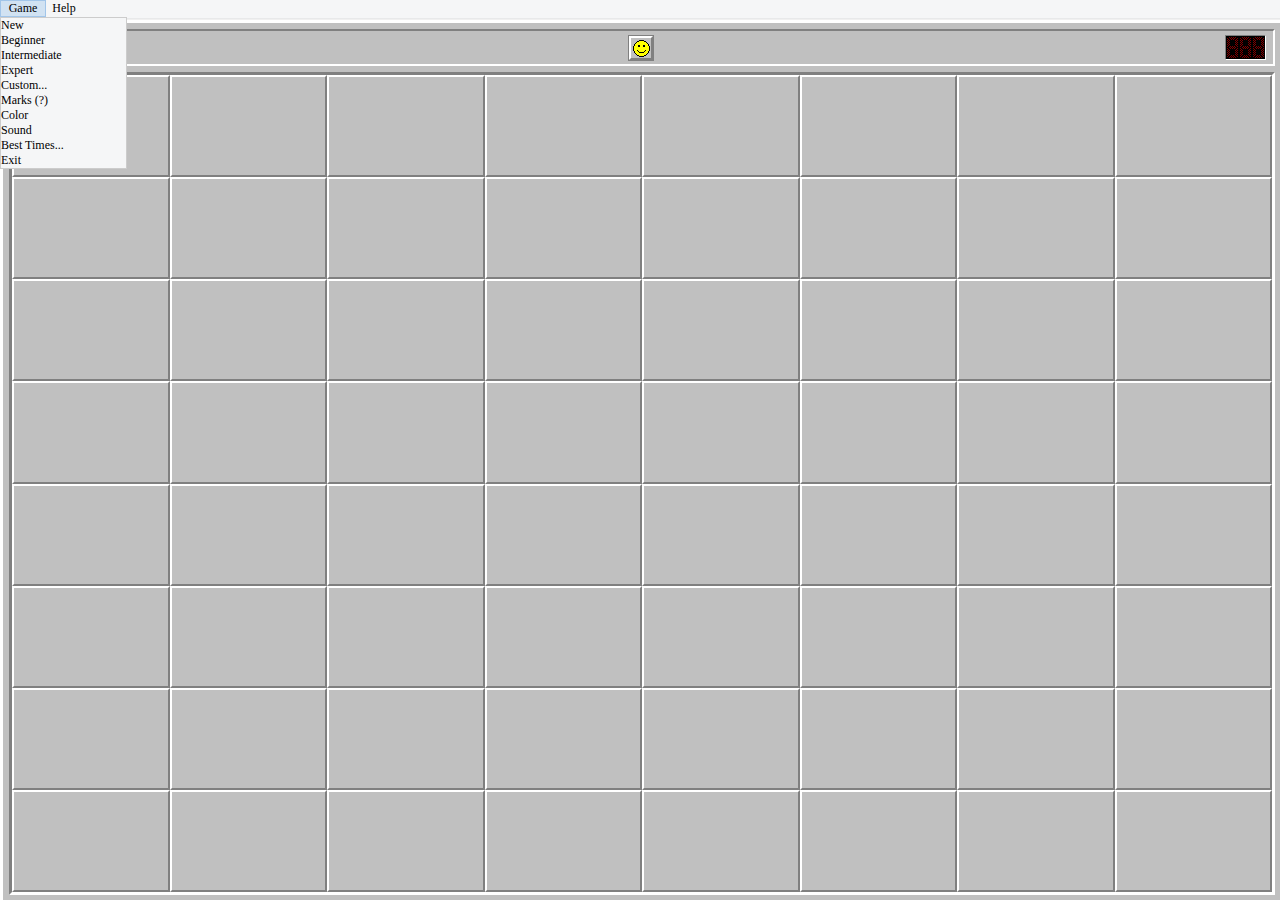
<file: index.html>
<!DOCTYPE HTML>
<html lang="en">
<head>
	<meta charset="utf-8" />
	<title>winmine.html</title>
	<meta name="viewport" content="width=device-width, initial-scale=1" />
	<link rel="stylesheet" href="css/style.css" />
	<script charset="utf-8" src="js/script.js"></script>
</head>
<body>
	<div class="file-menu-frame">
		<div class="file-menu">
			<div class="game-file-menu-frame">
				<div class="menu-game-button">Game</div>
				<div class="menu-game-container">
					<div>New</div>
					<div class="menu-item-separator"></div>
					<div>Beginner</div>
					<div>Intermediate</div>
					<div>Expert</div>
					<div>Custom...</div>
					<div class="menu-item-separator"></div>
					<div>Marks (?)</div>
					<div class="menu-item-disabled">Color</div>
					<div class="menu-item-disabled">Sound</div>
					<div class="menu-item-separator"></div>
					<div class="menu-item-disabled">Best Times...</div>
					<div class="menu-item-disabled">Exit</div>
				</div>
			</div>
			<div class="help-file-menu-frame">
				<div class="menu-help-button">Help</div>
				<div class="menu-help-container">
					<div class="menu-item-disabled">Contents</div>
					<div class="menu-item-separator"></div>
					<div class="menu-item-disabled">About Minesweeper...</div>
				</div>
			</div>
		</div>
	</div>
	<div class="game-window-frame">
		<div class="window-frame-top">
			<div class="scoreboard-frame">
				<div class="scoreboard">
					<div class="scoreboard-content">
						<div class="scoreboard-content-left">
							<div class="scoreboard-digits-container">
								<div id = "counter0" class="scoreboard-digit-panel"></div>
								<div id = "counter1" class="scoreboard-digit-panel"></div>
								<div id = "counter2" class="scoreboard-digit-panel"></div>
							</div>
						</div>
						<div class="scoreboard-content-middle">
							<div class="smiley-frame">
								<div class="smiley-container face-neutral"></div>
							</div>
						</div>
						<div class="scoreboard-content-right">
							<div class="scoreboard-digits-container">
								<div id="timer0" class="scoreboard-digit-panel"></div>
								<div id="timer1" class="scoreboard-digit-panel"></div>
								<div id="timer2" class="scoreboard-digit-panel"></div>
							</div>
						</div>
					</div>
				</div>
			</div>
		</div>
		<div class="window-frame-bottom">
			<div class="cell-container-frame">
				<div class="cell-container"></div>
			</div>
		</div>
	</div>
</body>
</html>
</file>
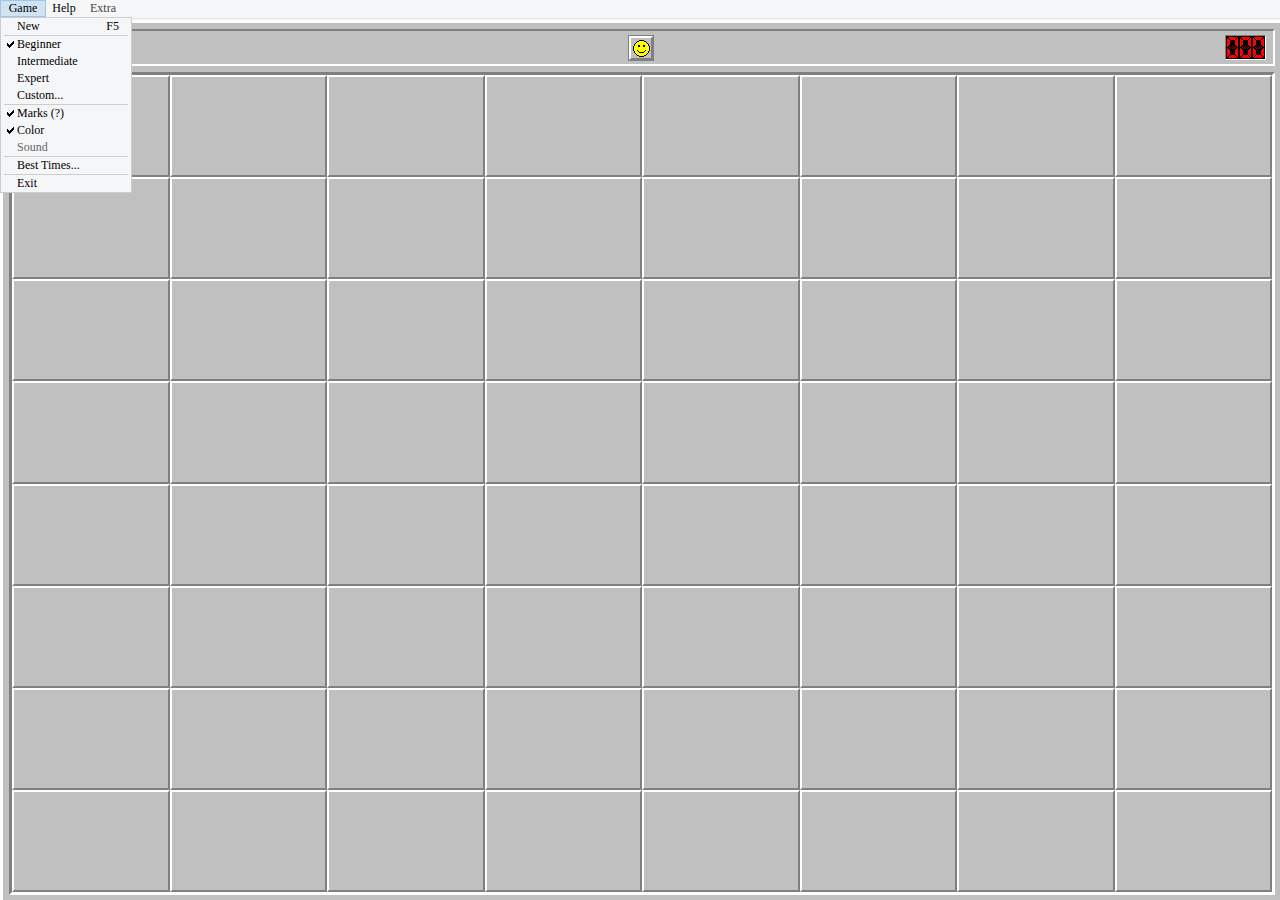
<file: source/index.html>
<!DOCTYPE HTML>
<html lang="en">
<head>
	<meta charset="utf-8"/>
	<!-- Created by Anthony Fucci (anthonyfucci.com) -->
	<title>winmine.html</title>
	<meta name="viewport" content="width=device-width, initial-scale=1"/>
	<meta name="description" content="winmine.html is a single-file HTML clone of the iconic Minesweeper game winmine.exe"/>
	<link rel="stylesheet" type="text/css" href="css/style.css"/>
	<script charset="utf-8" src="js/script.js"></script>
	<link rel="icon" type="image/svg+xml" href="data:image/svg+xml,%3C%3Fxml version='1.0' encoding='utf-8' %3F%3E %3Csvg baseProfile='full' version='1.1' height='16px' width='16px' xmlns='http://www.w3.org/2000/svg' xmlns:ev='http://www.w3.org/2001/xml-events' xmlns:xlink='http://www.w3.org/1999/xlink'%3E %3Cstyle type='text/css' %3E %3C!%5BCDATA%5B rect %7B height: 1px; width: 1px; %7D %5D%5D%3E %3C/style%3E %3Cdefs /%3E %3Crect fill='rgb(232,227,240)' x='7px' y='0px' /%3E %3Crect fill='rgb(166,158,206)' x='8px' y='0px' /%3E %3Crect fill='rgb(80,76,164)' x='2px' y='1px' /%3E %3Crect fill='rgb(162,160,205)' x='3px' y='1px' /%3E %3Crect fill='rgb(233,231,240)' x='5px' y='1px' /%3E %3Crect fill='rgb(215,211,231)' x='6px' y='1px' /%3E %3Crect fill='rgb(169,158,205)' x='7px' y='1px' /%3E %3Crect fill='rgb(80,76,164)' x='8px' y='1px' /%3E %3Crect fill='rgb(124,116,181)' x='9px' y='1px' /%3E %3Crect fill='rgb(157,148,197)' x='10px' y='1px' /%3E %3Crect fill='rgb(82,75,164)' x='12px' y='1px' /%3E %3Crect fill='rgb(100,91,170)' x='13px' y='1px' /%3E %3Crect fill='rgb(125,115,182)' x='2px' y='2px' /%3E %3Crect fill='rgb(80,76,164)' x='3px' y='2px' /%3E %3Crect fill='rgb(235,233,242)' x='4px' y='2px' /%3E %3Crect fill='rgb(243,241,246)' x='5px' y='2px' /%3E %3Crect fill='rgb(239,238,245)' x='6px' y='2px' /%3E %3Crect fill='rgb(180,170,211)' x='7px' y='2px' /%3E %3Crect fill='rgb(65,61,157)' x='8px' y='2px' /%3E %3Crect fill='rgb(46,53,145)' x='9px' y='2px' /%3E %3Crect fill='rgb(141,132,188)' x='10px' y='2px' /%3E %3Crect fill='rgb(124,114,181)' x='11px' y='2px' /%3E %3Crect fill='rgb(100,91,170)' x='12px' y='2px' /%3E %3Crect fill='rgb(26,34,139)' x='13px' y='2px' /%3E %3Crect fill='rgb(100,91,170)' x='14px' y='2px' /%3E %3Crect fill='rgb(125,115,182)' x='2px' y='3px' /%3E %3Crect fill='rgb(225,222,236)' x='3px' y='3px' /%3E %3Crect fill='rgb(243,241,246)' x='4px' y='3px' /%3E %3Crect fill='rgb(251,251,252)' x='5px' y='3px' /%3E %3Crect fill='rgb(240,238,244)' x='6px' y='3px' /%3E %3Crect fill='rgb(200,194,221)' x='7px' y='3px' /%3E %3Crect fill='rgb(152,148,198)' x='8px' y='3px' /%3E %3Crect fill='rgb(184,176,211)' x='9px' y='3px' /%3E %3Crect fill='rgb(152,142,194)' x='10px' y='3px' /%3E %3Crect fill='rgb(124,114,181)' x='11px' y='3px' /%3E %3Crect fill='rgb(103,94,172)' x='12px' y='3px' /%3E %3Crect fill='rgb(56,60,156)' x='13px' y='3px' /%3E %3Crect fill='rgb(206,202,223)' x='2px' y='4px' /%3E %3Crect fill='rgb(219,215,231)' x='3px' y='4px' /%3E %3Crect fill='rgb(233,231,241)' x='4px' y='4px' /%3E %3Crect fill='rgb(239,237,243)' x='5px' y='4px' /%3E %3Crect fill='rgb(233,230,240)' x='6px' y='4px' /%3E %3Crect fill='rgb(218,214,230)' x='7px' y='4px' /%3E %3Crect fill='rgb(204,199,221)' x='8px' y='4px' /%3E %3Crect fill='rgb(172,163,204)' x='9px' y='4px' /%3E %3Crect fill='rgb(149,140,193)' x='10px' y='4px' /%3E %3Crect fill='rgb(124,114,181)' x='11px' y='4px' /%3E %3Crect fill='rgb(102,92,171)' x='12px' y='4px' /%3E %3Crect fill='rgb(82,75,164)' x='13px' y='4px' /%3E %3Crect fill='rgb(204,198,224)' x='1px' y='5px' /%3E %3Crect fill='rgb(196,190,217)' x='2px' y='5px' /%3E %3Crect fill='rgb(211,206,226)' x='3px' y='5px' /%3E %3Crect fill='rgb(219,215,231)' x='4px' y='5px' /%3E %3Crect fill='rgb(222,218,233)' x='5px' y='5px' /%3E %3Crect fill='rgb(217,213,229)' x='6px' y='5px' /%3E %3Crect fill='rgb(208,204,225)' x='7px' y='5px' /%3E %3Crect fill='rgb(191,185,215)' x='8px' y='5px' /%3E %3Crect fill='rgb(161,152,199)' x='9px' y='5px' /%3E %3Crect fill='rgb(140,131,189)' x='10px' y='5px' /%3E %3Crect fill='rgb(121,111,179)' x='11px' y='5px' /%3E %3Crect fill='rgb(94,85,168)' x='12px' y='5px' /%3E %3Crect fill='rgb(82,75,164)' x='13px' y='5px' /%3E %3Crect fill='rgb(82,75,164)' x='14px' y='5px' /%3E %3Crect fill='rgb(171,163,206)' x='1px' y='6px' /%3E %3Crect fill='rgb(190,183,215)' x='2px' y='6px' /%3E %3Crect fill='rgb(195,189,218)' x='3px' y='6px' /%3E %3Crect fill='rgb(206,200,222)' x='4px' y='6px' /%3E %3Crect fill='rgb(207,201,222)' x='5px' y='6px' /%3E %3Crect fill='rgb(204,199,221)' x='6px' y='6px' /%3E %3Crect fill='rgb(178,169,208)' x='7px' y='6px' /%3E %3Crect fill='rgb(146,137,192)' x='8px' y='6px' /%3E %3Crect fill='rgb(152,142,194)' x='9px' y='6px' /%3E %3Crect fill='rgb(126,117,183)' x='10px' y='6px' /%3E %3Crect fill='rgb(110,100,175)' x='11px' y='6px' /%3E %3Crect fill='rgb(93,86,169)' x='12px' y='6px' /%3E %3Crect fill='rgb(82,75,164)' x='13px' y='6px' /%3E %3Crect fill='rgb(82,75,164)' x='14px' y='6px' /%3E %3Crect fill='rgb(199,191,222)' x='0px' y='7px' /%3E %3Crect fill='rgb(123,114,184)' x='1px' y='7px' /%3E %3Crect fill='rgb(126,116,184)' x='2px' y='7px' /%3E %3Crect fill='rgb(147,139,194)' x='3px' y='7px' /%3E %3Crect fill='rgb(174,166,206)' x='4px' y='7px' /%3E %3Crect fill='rgb(184,176,211)' x='5px' y='7px' /%3E %3Crect fill='rgb(164,155,201)' x='6px' y='7px' /%3E %3Crect fill='rgb(205,197,224)' x='7px' y='7px' /%3E %3Crect fill='rgb(100,94,172)' x='8px' y='7px' /%3E %3Crect fill='rgb(95,93,171)' x='9px' y='7px' /%3E %3Crect fill='rgb(118,109,179)' x='10px' y='7px' /%3E %3Crect fill='rgb(97,87,169)' x='11px' y='7px' /%3E %3Crect fill='rgb(82,75,164)' x='12px' y='7px' /%3E %3Crect fill='rgb(82,75,164)' x='13px' y='7px' /%3E %3Crect fill='rgb(82,75,164)' x='14px' y='7px' /%3E %3Crect fill='rgb(39,42,146)' x='15px' y='7px' /%3E %3Crect fill='rgb(98,96,174)' x='0px' y='8px' /%3E %3Crect fill='rgb(46,49,149)' x='1px' y='8px' /%3E %3Crect fill='rgb(52,50,152)' x='2px' y='8px' /%3E %3Crect fill='rgb(79,77,163)' x='3px' y='8px' /%3E %3Crect fill='rgb(152,142,194)' x='4px' y='8px' /%3E %3Crect fill='rgb(152,142,194)' x='5px' y='8px' /%3E %3Crect fill='rgb(141,132,190)' x='6px' y='8px' /%3E %3Crect fill='rgb(90,85,168)' x='7px' y='8px' /%3E %3Crect fill='rgb(43,46,147)' x='8px' y='8px' /%3E %3Crect fill='rgb(32,38,141)' x='9px' y='8px' /%3E %3Crect fill='rgb(99,89,170)' x='10px' y='8px' /%3E %3Crect fill='rgb(76,69,161)' x='11px' y='8px' /%3E %3Crect fill='rgb(60,55,154)' x='12px' y='8px' /%3E %3Crect fill='rgb(55,52,153)' x='13px' y='8px' /%3E %3Crect fill='rgb(26,32,139)' x='14px' y='8px' /%3E %3Crect fill='rgb(88,98,171)' x='15px' y='8px' /%3E %3Crect fill='rgb(100,91,170)' x='1px' y='9px' /%3E %3Crect fill='rgb(43,43,146)' x='2px' y='9px' /%3E %3Crect fill='rgb(45,45,148)' x='3px' y='9px' /%3E %3Crect fill='rgb(124,114,181)' x='4px' y='9px' /%3E %3Crect fill='rgb(124,114,181)' x='5px' y='9px' /%3E %3Crect fill='rgb(124,114,181)' x='6px' y='9px' /%3E %3Crect fill='rgb(84,78,164)' x='7px' y='9px' /%3E %3Crect fill='rgb(39,39,145)' x='8px' y='9px' /%3E %3Crect fill='rgb(39,39,145)' x='9px' y='9px' /%3E %3Crect fill='rgb(63,58,156)' x='10px' y='9px' /%3E %3Crect fill='rgb(61,56,155)' x='11px' y='9px' /%3E %3Crect fill='rgb(46,44,147)' x='12px' y='9px' /%3E %3Crect fill='rgb(30,34,139)' x='13px' y='9px' /%3E %3Crect fill='rgb(30,34,139)' x='14px' y='9px' /%3E %3Crect fill='rgb(74,67,160)' x='2px' y='10px' /%3E %3Crect fill='rgb(71,64,160)' x='3px' y='10px' /%3E %3Crect fill='rgb(97,87,169)' x='4px' y='10px' /%3E %3Crect fill='rgb(97,87,169)' x='5px' y='10px' /%3E %3Crect fill='rgb(97,87,169)' x='6px' y='10px' /%3E %3Crect fill='rgb(94,85,168)' x='7px' y='10px' /%3E %3Crect fill='rgb(68,62,159)' x='8px' y='10px' /%3E %3Crect fill='rgb(62,57,156)' x='9px' y='10px' /%3E %3Crect fill='rgb(60,55,154)' x='10px' y='10px' /%3E %3Crect fill='rgb(47,45,148)' x='11px' y='10px' /%3E %3Crect fill='rgb(31,35,140)' x='12px' y='10px' /%3E %3Crect fill='rgb(25,32,137)' x='13px' y='10px' /%3E %3Crect fill='rgb(30,34,139)' x='14px' y='10px' /%3E %3Crect fill='rgb(62,57,156)' x='2px' y='11px' /%3E %3Crect fill='rgb(62,57,156)' x='3px' y='11px' /%3E %3Crect fill='rgb(71,64,160)' x='4px' y='11px' /%3E %3Crect fill='rgb(71,64,160)' x='5px' y='11px' /%3E %3Crect fill='rgb(68,62,159)' x='6px' y='11px' /%3E %3Crect fill='rgb(62,57,156)' x='7px' y='11px' /%3E %3Crect fill='rgb(60,55,154)' x='8px' y='11px' /%3E %3Crect fill='rgb(53,49,151)' x='9px' y='11px' /%3E %3Crect fill='rgb(39,39,145)' x='10px' y='11px' /%3E %3Crect fill='rgb(29,34,140)' x='11px' y='11px' /%3E %3Crect fill='rgb(25,32,137)' x='12px' y='11px' /%3E %3Crect fill='rgb(41,53,147)' x='13px' y='11px' /%3E %3Crect fill='rgb(98,93,171)' x='2px' y='12px' /%3E %3Crect fill='rgb(43,43,147)' x='3px' y='12px' /%3E %3Crect fill='rgb(50,47,150)' x='4px' y='12px' /%3E %3Crect fill='rgb(50,47,150)' x='5px' y='12px' /%3E %3Crect fill='rgb(50,47,150)' x='6px' y='12px' /%3E %3Crect fill='rgb(65,61,157)' x='7px' y='12px' /%3E %3Crect fill='rgb(63,58,155)' x='8px' y='12px' /%3E %3Crect fill='rgb(32,35,140)' x='9px' y='12px' /%3E %3Crect fill='rgb(28,33,139)' x='10px' y='12px' /%3E %3Crect fill='rgb(19,28,135)' x='11px' y='12px' /%3E %3Crect fill='rgb(9,23,131)' x='12px' y='12px' /%3E %3Crect fill='rgb(40,48,146)' x='13px' y='12px' /%3E %3Crect fill='rgb(16,38,136)' x='2px' y='13px' /%3E %3Crect fill='rgb(16,38,136)' x='3px' y='13px' /%3E %3Crect fill='rgb(11,25,131)' x='4px' y='13px' /%3E %3Crect fill='rgb(28,33,139)' x='5px' y='13px' /%3E %3Crect fill='rgb(49,52,148)' x='6px' y='13px' /%3E %3Crect fill='rgb(85,89,168)' x='7px' y='13px' /%3E %3Crect fill='rgb(65,61,157)' x='8px' y='13px' /%3E %3Crect fill='rgb(20,28,136)' x='9px' y='13px' /%3E %3Crect fill='rgb(11,25,131)' x='10px' y='13px' /%3E %3Crect fill='rgb(11,25,131)' x='11px' y='13px' /%3E %3Crect fill='rgb(40,48,146)' x='12px' y='13px' /%3E %3Crect fill='rgb(32,43,141)' x='13px' y='13px' /%3E %3Crect fill='rgb(85,89,168)' x='6px' y='14px' /%3E %3Crect fill='rgb(158,148,198)' x='7px' y='14px' /%3E %3Crect fill='rgb(69,64,158)' x='8px' y='14px' /%3E %3Crect fill='rgb(30,34,139)' x='9px' y='14px' /%3E %3Crect fill='rgb(85,89,168)' x='7px' y='15px' /%3E %3Crect fill='rgb(85,89,168)' x='8px' y='15px' /%3E %3C/svg%3E"/>
</head>
<body>
	<div class="file-menu-frame">
		<div class="file-menu">
			<div class="game-file-menu-frame">
				<div class="menu-game-button">Game</div>
				<div class="menu-game-container">
					<div class="menu-item" data-name="New">New<div>F5</div></div>
					<div class="menu-item-separator"></div>
					<div class="menu-item" data-name="Beginner">Beginner</div>
					<div class="menu-item" data-name="Intermediate">Intermediate</div>
					<div class="menu-item" data-name="Expert">Expert</div>
					<div class="menu-item" data-name="Custom...">Custom...</div>
					<div class="menu-item-separator"></div>
					<div class="menu-item" data-name="Marks (?)">Marks (?)</div>
					<div class="menu-item" data-name="Color">Color</div>
					<div class="menu-item menu-item-disabled" data-name="Sound">Sound</div>
					<div class="menu-item-separator"></div>
					<div class="menu-item" data-name="Best Times...">Best Times...</div>
					<div class="menu-item-separator"></div>
					<div class="menu-item" data-name="Exit">Exit</div>
				</div>
			</div>
			<div class="help-file-menu-frame">
				<div class="menu-help-button">Help</div>
				<div class="menu-help-container">
					<div class="menu-item" data-name="Contents">Contents</div>
					<div class="menu-item-separator"></div>
					<div class="menu-item" data-name="About Minesweeper...">About Minesweeper...</div>
					<div class="menu-item-separator"></div>
					<div class="menu-item" data-name="Extra Menu*">Extra Menu*</div>
				</div>
			</div>
			<div class="extra-menu-frame">
				<div class="menu-extra-button">Extra</div>
				<div class="menu-extra-container">
					<div class="menu-item" data-name="Game History">Game History</div>
					<div class="menu-item-separator"></div>
					<div class="menu-item" data-name="Settings">Settings</div>
				</div>
			</div>
			<div class="extra-replay-menu-frame">
				<div class="menu-opener-frame">
					<div class="menu-opener-item">≡</div>
				</div>
				<div class="replay-menu-frame">
					<div class="replay-menu-container">
						<div class="replay-menu-item" data-replay-menu="play-pause-button" title="Play"><span class="color-red">ǁ</span><span>►</span></div>
						<div class="replay-menu-item" data-replay-menu="play-again-button" title="Replay board">🖱️</div>
						<div class="replay-menu-item" data-replay-menu="stats-button" title="View stats">%</div>
					</div>
				</div>
				<div class="is-prev-game-menu-frame">
					<div class="is-prev-game-menu-container">
						<div class="is-prev-game-menu-item" data-is-prev-game-menu="try-again-button" title="Try again">⟳</div>
					</div>
				</div>
			</div>
			<div class="game-over-stats-frame">
				<div class="game-over-stats">
					<table aria-describedby="game stats">
						<tbody></tbody>
					</table>					
				</div>
			</div>
			<div class="feature-content-frame">
				<div class="feature-content">
					<div class="content-custom-game">
						<div class="content-custom-game-header">Custom Field</div>
						<div class="content-custom-game-settings">
							<div>
								<div>Height:</div><div><input type="number" min="4" max="999" class="custom-game-field"></div>
								<div>Width:</div><div><input type="number" min="4" max="999" class="custom-game-field"></div>
								<div>Mines:</div><div><input type="number" min="1" max="9999" class="custom-game-field"></div>
							</div>
						</div>
						<div class="content-custom-game-buttons"><button>OK</button><button>Cancel</button></div>
					</div>
					<div class="content-best-times">
						<div class="content-best-times-header">Fastest Mine Sweepers</div>
						<div class="content-best-times-table-container"><div class="content-best-times-table"></div></div>
						<div class="content-best-times-buttons">
							<div><button>Reset Scores</button><button>OK</button></div>
						</div>
					</div>
					<div class="content-best-time-game">
						<div class="content-best-time-game-header"></div>
						<div class="content-best-time-game-input"><input type="text" value="Anonymous"></div>
						<div class="content-best-time-game-buttons">
							<button>OK</button>
						</div>
					</div>
					<div class="content-about">
						<div class="content-escape-button-wrap"><div class="content-escape-button">x</div></div>
						<div class="content-about-header">About Minesweeper</div>
						<div class="content-about-icon-section"></div>
						<div class="content-about-text-section">Microsoft ® Minesweeper <br>Version 5.2 <br>Copyright © 1985-2005 Microsoft Corporation <br>by Robert Donner and Curt Johnson <br><br><br><br><hr>This clone of the iconic Windows Minesweeper game is free art created by <a href="https://anthonyfucci.com">Anthony Fucci</a></div>
					</div>
					<div class="content-help-contents">
						<div class="content-escape-button-wrap"><div class="content-escape-button">x</div></div>
						<div class="content-help-contents-toc">
							<div>📖 Minesweeper</div>
							<div data-class-toggle="content-help-minesweeper-overview" class="text-decoration-underline">📄 Minesweeper overview</div>
							<div data-class-toggle="content-help-to-play-minesweeper">❔ Play Minesweeper</div>
							<div data-class-toggle="content-help-to-customize">❔ Customize the playing field</div>
							<div data-class-toggle="content-help-strategies">📄 Strategies and tips</div>
						</div>
						<div class="content-help-contents-body">
							<div class="content-help-minesweeper-overview"><div>Minesweeper overview</div><div>The object of Minesweeper is to locate all the mines as quickly as possible without uncovering any of them. If you uncover a mine, you lose the game.</div></div>
							<div class="content-help-to-play-minesweeper display-none"><div>To play Minesweeper</div><div><ol><li>On the <strong>Game</strong> menu, click <strong>New</strong>.</li><li>To start the timer, click any square on the playing field.</li></ol><br>🗒 <strong>Notes</strong><br><ul><li>You can uncover a square by clicking it. If you uncover a mine, you lose the game.</li><li>If a number appears on a square, it indicates how many mines are in the eight squares that surround the numbered one.</li><li>To mark a square you suspect contains a mine, right-click it.</li><li>The game area consists of the playing field, a mine counter, and a timer.</li></ul></div></div>
							<div class="content-help-to-customize display-none"><div>To customize the playing field</div><div><ol><li>On the <strong>Game</strong> menu, click <strong>Custom</strong>.</li><li>Customize the size of the field by specifying the number of squares to display vertically and horizontally, and specify the number of mines to place on the field.</li></ol></div></div>
							<div class="content-help-strategies display-none"><div>Strategies and tips</div><div><ul><li>If you are uncertain about a square, right-click it twice to mark it with a question mark (?). Later, you can either mark the square as a mine or remove the markings by right-clicking the square again once or twice.</li><li>If you have marked all the mines around a numbered square, you can uncover the remaining squares around it by clicking the numbered square with the left and right mouse buttons simultaneously. If not all mines surrounding the numbered square have been marked, the remaining covered or unmarked squares will appear to be depressed (or flash) when the numbered square is clicked with both buttons simultaneously.</li><li>Look for common patters in numbers, which often indicate a corresponding pattern of mines. For example, the pattern 2-3-2 at the edge of a group of uncovered squares indicates a row of three mines next to the three numbers.</li></ul></div></div>
						</div>
					</div>
					<div class="content-game-history">
						<div class="content-escape-button-wrap"><div class="content-escape-button">x</div></div>
						<div class="content-game-history-header">
							<div class="content-game-history-header-select-label">Game History</div>
							<select class="content-game-history-select">
								<option value="8x8/10">8x8/10 &nbsp;&nbsp;&nbsp;Beg</option>
								<option value="16x16/40">16x16/40 &nbsp;Int</option>
								<option value="16x30/99">16x30/99 &nbsp;Exp</option>
								<option disabled="disabled">─────────────</option>
								<option value="losses">Recent Losses</option>
								<option disabled="disabled">─────────────</option>
								<option value="all">All Boards</option>
							</select>
							<div class="content-game-history-icons-wrap">
								<div data-game-history-action="game-history-save" title="Save game history to csv">🖫</div>
								<input type="file" accept=".csv" class="game-history-import-input">
								<div data-game-history-action="game-history-import" title="Import game history from csv">🗁</div>
								<div data-game-history-action="game-history-delete" title="Delete game history">🗑</div>
							</div>
						</div>
						<div class="content-game-history-delete">
							<div data-game-delete-action="game-delete-cancel"><span>Cancel</span></div>
							<div data-game-delete-action="game-delete-board"><span>Delete every <span></span> game</span></div>
							<div data-game-delete-action="game-delete-every-board"><span>*Delete all board game history</span></div>
						</div>
						<div class="content-game-history-context">
							<div>🎮 Play it again</div>
							<div>🎥 Watch it back</div>
						</div>
						<div class="content-game-history-no-history">No game data available</div>
						<div class="content-game-history-table">
							<table aria-describedby="game history">
								<thead>
									<tr>
										<th scope="col" rowspan="2">Board</th>
										<th scope="col" rowspan="2">3BV</th>
										<th scope="col" rowspan="2">Time</th>
										<th scope="col" rowspan="2">Date</th>
										<th scope="colgroup" colspan="2">Performance</th>
									</tr>
									<tr>
										<th scope="col">3BV/s</th>
										<th scope="col">RQP</th>
									</tr>
								</thead>
								<tbody></tbody>
							</table>
						</div>
					</div>
					<div class="content-settings">
						<div class="content-escape-button-wrap"><div class="content-escape-button">x</div></div>
						<div class="content-settings-header">Settings</div>
						<div class="content-settings-item-separator"></div>
						<div class="content-settings-item-label">Beginner Board Size</div>
						<div class="content-settings-item-body">
							<div>
								<input type="radio" id="8x8/10" name="board" value="8,8,10">
								<label for="8x8/10" title="default">8x8</label>
							</div>
							<div>
								<input type="radio" id="9x9/10" name="board" value="9,9,10">
								<label for="9x9/10">9x9</label>
							</div>
						</div>
						<div class="content-settings-item-separator"></div>
						<div class="content-settings-item-label">Cell Size</div>
						<div class="content-settings-item-body content-settings-cell-size">
							<div><div title="16px is the default">Height:</div><div><input type="number" min="4" max="99" placeholder="16" class="content-settings-cell-size-input"> px</div></div>
							<div><div title="16px is the default">Width:</div><div><input type="number" min="4" max="99" placeholder="16" class="content-settings-cell-size-input"> px</div></div>
						</div>
						<div class="content-settings-item-separator"></div>
						<div class="content-settings-item-label" title="Default name to save with games">Player Name</div>
						<div class="content-settings-item-body">
							<div><input type="text" placeholder="Anonymous" class="content-settings-default-name-input"></div>
						</div>
						<div class="content-settings-item-separator"></div>
						<div class="content-settings-item-label" title="">Public API</div>
						<div class="content-settings-item-body">
							<div><input type="text" placeholder="ex: minesweeper.win/api" class="content-settings-api-url" title="URL of web api accepting game history data. Clear the field to disable. URLs are forced https unless localhost."></div>
						</div>
						<br><br>
						<div class="content-settings-item-separator"></div>
						<div>
							Is there a setting or feature you want to see? <a href="https://github.com/areasoft/winmine.html">This project is public.</a>
						</div>
					</div>
				</div>
			</div>
		</div>
	</div>
	<div class="game-window-frame">
		<div class="window-frame-top">
			<div class="scoreboard-frame">
				<div class="scoreboard">
					<div class="scoreboard-content">
						<div class="scoreboard-content-left">
							<div class="scoreboard-digits-container">
								<div id="counter0" class="scoreboard-digit-panel"></div>
								<div id="counter1" class="scoreboard-digit-panel"></div>
								<div id="counter2" class="scoreboard-digit-panel"></div>
							</div>
						</div>
						<div class="scoreboard-content-middle">
							<div class="smiley-frame">
								<div class="smiley-container face-neutral"></div>
							</div>
						</div>
						<div class="scoreboard-content-right">
							<div class="scoreboard-digits-container">
								<div id="timer0" class="scoreboard-digit-panel"></div>
								<div id="timer1" class="scoreboard-digit-panel"></div>
								<div id="timer2" class="scoreboard-digit-panel"></div>
							</div>
						</div>
					</div>
				</div>
			</div>
		</div>
		<div class="window-frame-bottom">
			<div class="cell-container-frame">
				<div class="cell-container"></div>
			</div>
		</div>
	</div>
</body>
</html>
</file>
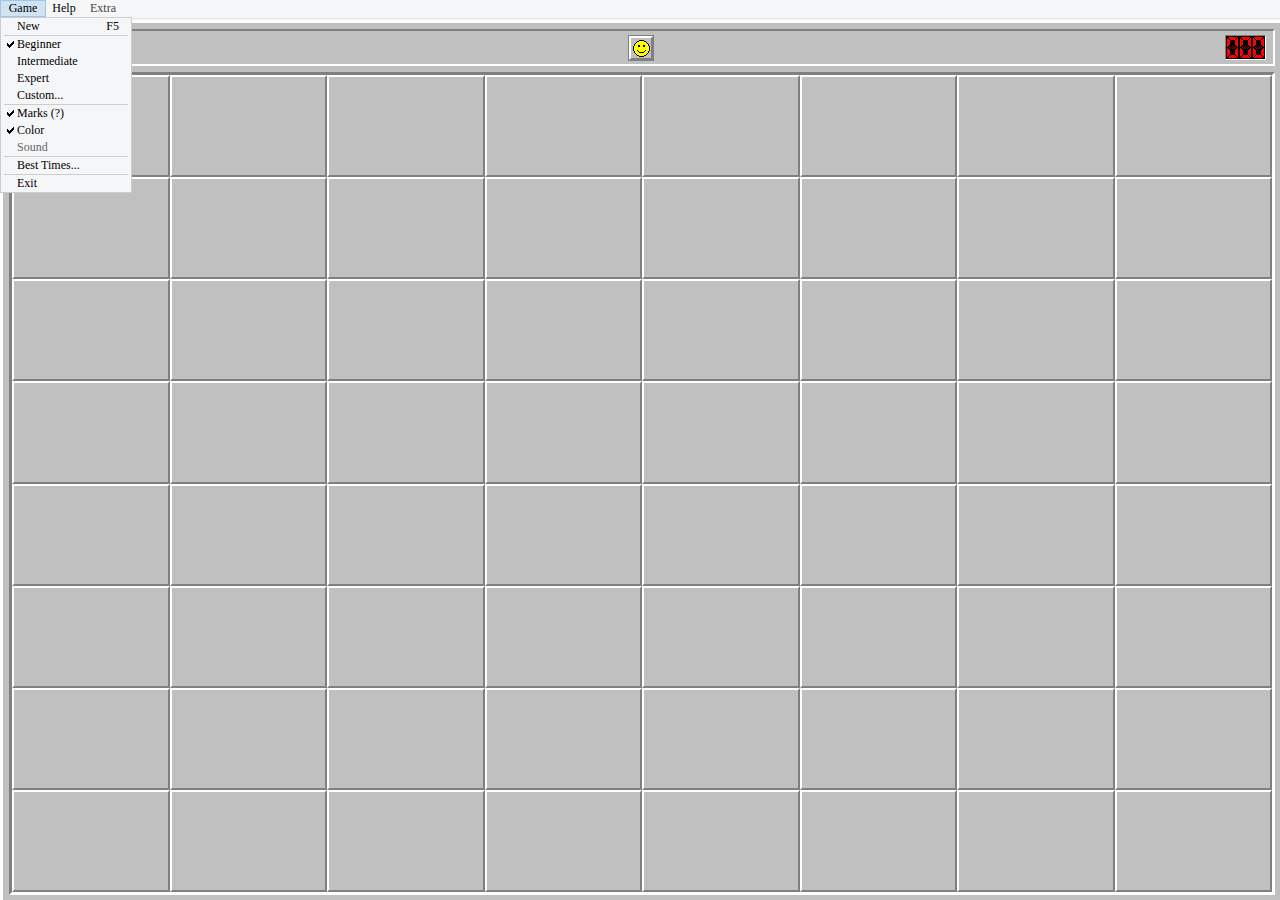
<file: winmine.html>
<!DOCTYPE HTML>
<html lang="en">
<head>
	<meta charset="utf-8"/>
	<!-- Created by Anthony Fucci (anthonyfucci.com) -->
	<title>winmine.html</title>
	<meta name="version" content="2021-10-04 01:23">
	<meta name="viewport" content="width=device-width, initial-scale=1"/>
	<meta name="description" content="winmine.html is a single-file HTML clone of the iconic Minesweeper game winmine.exe"/>
	<style> html, body { overflow: hidden; height: 100vh; width: 100vw; margin: 0; cursor: default; }  .file-menu-frame { border-bottom: 1px solid rgba(240,240,240); z-index: 200; position: sticky;  } .file-menu { height: 18px; width: 100vw; font-size: 0;  border-bottom: 1px solid rgba(232,233,234); background-color: rgba(245,246,247); }  .game-file-menu-frame { width: 44px; display: inline-block; } .help-file-menu-frame { width: 38px; display: inline-block; } .extra-menu-frame { width: 40px; color: #444444; display: none; } .game-file-menu-frame:hover .menu-game-button, .help-file-menu-frame:hover .menu-help-button, .extra-menu-frame:hover .menu-extra-button { background-color: rgba(209, 226, 242); border: 1px solid rgba(161,197,233); } .menu-game-button, .menu-help-button, .menu-extra-button { font-family: 'Segoe UI'; font-size: 9pt; width: 100%; text-align: center; border: 1px solid transparent; } .menu-game-button:hover + div, .menu-game-container:hover, .menu-help-button:hover + div, .menu-help-container:hover, .menu-extra-button:hover + div, .menu-extra-container:hover { display: inline-block !important; background-color: rgba(245,246,247); position: absolute; } .menu-container-top { z-index: 1; } .menu-game-container, .menu-help-container, .menu-extra-container { display: none; width: 130px;  background-color: rgba(245,246,247); border: 1px solid rgba(204,204,204); } .menu-help-container { max-width: calc(100vw - 46px); width: 140px; } .menu-extra-container { max-width: calc(100vw - 84px); } .menu-item[data-name=New] > div { float: right; padding-right: 4px; } .menu-item { font-family: 'Segoe UI'; font-size: 9pt; padding: 1px 8px 1px 16px; color: #000000; } .menu-item:hover { background-color: rgba(209, 226, 242); } .menu-item-separator { height: 1px; background-color: #cccccc; margin: 0px 3px 0px 3px; } .menu-item-disabled { color: #666666; } .menu-mark { background-image: url("data:image/svg+xml,%3Csvg xmlns='http://www.w3.org/2000/svg' xmlns:xlink='http://www.w3.org/1999/xlink' preserveAspectRatio='xMidYMid meet' width='7' height='7'%3E%3Cstyle%3E%3C!%5BCDATA%5B.B%7Bfill-opacity:0%7D%5D%5D%3E%3C/style%3E%3Cdefs%3E%3Cpath d='M1 4h3v2H1V4z' id='A'/%3E%3Cpath d='M0 3h2v2H0V3z' id='B'/%3E%3Cpath d='M2 4h1v3H2V4z' id='C'/%3E%3Cpath d='M0 2h1v3H0V2z' id='D'/%3E%3Cpath d='M3 3h2v2H3V3z' id='E'/%3E%3Cpath d='M4 2h2v2H4V2z' id='F'/%3E%3Cpath d='M5 1h2v2H5V1z' id='G'/%3E%3Cpath d='M6 0h1v3H6V0z' id='H'/%3E%3C/defs%3E%3Cuse xlink:href='%23A'/%3E%3Cuse xlink:href='%23A' class='B'/%3E%3Cuse xlink:href='%23B'/%3E%3Cuse xlink:href='%23B' class='B'/%3E%3Cuse xlink:href='%23C'/%3E%3Cuse xlink:href='%23C' class='B'/%3E%3Cuse xlink:href='%23D'/%3E%3Cuse xlink:href='%23D' class='B'/%3E%3Cuse xlink:href='%23E'/%3E%3Cuse xlink:href='%23E' class='B'/%3E%3Cuse xlink:href='%23F'/%3E%3Cuse xlink:href='%23F' class='B'/%3E%3Cuse xlink:href='%23G'/%3E%3Cuse xlink:href='%23G' class='B'/%3E%3Cuse xlink:href='%23H'/%3E%3Cuse xlink:href='%23H' class='B'/%3E%3C/svg%3E"); background-repeat: no-repeat; background-position: 6px 50%; } .file-menu { white-space: nowrap; } .game-file-menu-frame, .help-file-menu-frame, .extra-menu-frame, .feature-content-frame { white-space: normal; } .extra-replay-menu-frame, .replay-menu-frame, .is-prev-game-menu-frame, .menu-opener-frame { position: fixed; right: 0px; display: none; font-size: 0; height: 16px; white-space: nowrap; } .replay-menu-frame-enabled, .is-prev-game-menu-frame-enabled, .menu-opener-frame-enabled { display: inline-block; } .replay-menu-container, .is-prev-game-menu-container { } .replay-menu-item, .is-prev-game-menu-item, .menu-opener-item { display: inline-block; font-family: 'Segoe UI'; font-size: 9pt; padding-right: 2px; padding-bottom: 1px; padding-left: 2px; padding-top: 1px; } .replay-menu-item { font-family: 'Arial'; vertical-align: top; min-height: 16px; } .replay-menu-item:hover, .is-prev-game-menu-item:hover { background-color: rgba(209, 226, 242); } .replay-menu-item-enabled { background-color: rgba(209, 226, 242); } .replay-menu-item[data-replay-menu="stats-button"] { padding-right: 4px; padding-left: 2px; } .replay-menu-item[data-replay-menu="play-pause-button"] { padding-left: 4px; padding-right: 3px; } .replay-menu-item[data-replay-menu="play-pause-button"] span:first-child { font-weight: bold; } .color-red { color: rgba(255, 0, 0, .8); } .replay-mode-html-body-overlay { display: none; position: absolute; width: calc(100vw - 4px); height: calc(100vh - 4px); border: 2px solid rgba(255, 0, 0, 0.60); z-index: 300; pointer-events: none; } .replay-mode-html-body-overlay-enabled { display: block; } .replay-mode-game-container-overlay { position: absolute; width: 100vw; height: calc(100vh - 20px); top: 20px; z-index: 100; } .menu-opener-item { font-family: 'Arial'; padding-right: 6px; padding-top: 1px; } .menu-opener-frame:hover + div, .replay-menu-frame:hover { display: inline-block; background-color: rgba(245,246,247); position: absolute; }  .game-window-frame { border-top: 3px solid rgba(255,255,255); border-left: 3px solid rgba(255,255,255); } .window-frame-top { border-top: 6px solid rgba(192,192,192); border-left: 6px solid rgba(192,192,192); border-right: 5px solid rgba(192,192,192); border-bottom: 3px solid rgba(192,192,192); } .window-frame-bottom { border-top: 3px solid rgba(192,192,192); border-left: 6px solid rgba(192,192,192); border-right: 5px solid rgba(192,192,192); border-bottom: 5px solid rgba(192,192,192); }  .scoreboard-frame { border-top: 2px solid rgba(128,128,128); border-left: 2px solid rgba(128,128,128); border-right: 2px solid rgba(255,255,255); border-bottom: 2px solid rgba(255,255,255); } .scoreboard { height: 33px; width: calc(100vw - 18px);  background-color: rgba(192,192,192); }  .cell-container-frame { border-top: 3px solid rgba(128,128,128); border-left: 3px solid rgba(128,128,128); border-right: 3px solid rgba(255,255,255); border-bottom: 3px solid rgba(255,255,255); } .cell-container { height: calc(100vh - 83px);  width: calc(100vw - 20px);  background-color: rgba(192, 192, 192); display: grid; grid-auto-flow: row; gap: 0px; } .cell-container > div { background-repeat: no-repeat; background-position: calc(50% - 1px) calc(50% - 1px); background-size: 10px; border-top: 2px solid rgba(255,255,255); border-left: 2px solid rgba(255,255,255); border-right: 2px solid rgba(128,128,128); border-bottom: 2px solid rgba(128,128,128); }  .active, .clear, .notmine { padding: 1px 2px 2px 1px; border-top: 1px solid rgba(128,128,128) !important; border-left: 1px solid rgba(128,128,128) !important; border-right: none !important; border-bottom: none !important; } .mine { background-image: url("data:image/svg+xml,%3Csvg xmlns='http://www.w3.org/2000/svg' xmlns:xlink='http://www.w3.org/1999/xlink' preserveAspectRatio='xMidYMid meet' width='13' height='13'%3E%3Cstyle%3E%3C!%5BCDATA%5B.B%7Bfill-opacity:0%7D%5D%5D%3E%3C/style%3E%3Cdefs%3E%3Cpath d='M6 0h1v13H6V0z' id='A'/%3E%3Cpath d='M0 6h13v1H0V6z' id='B'/%3E%3Cpath d='M10 2h1v1h-1V2z' id='C'/%3E%3Cpath d='M10 10h1v1h-1v-1z' id='D'/%3E%3Cpath d='M9 3h1v3H9V3z' id='E'/%3E%3Cpath d='M9 4h2v2H9V4z' id='F'/%3E%3Cpath d='M7 2h2v4H7V2z' id='G'/%3E%3Cpath d='M4 2h2v4H4V2z' id='H'/%3E%3Cpath d='M4 7h2v4H4V7z' id='I'/%3E%3Cpath d='M7 7h2v4H7V7z' id='J'/%3E%3Cpath d='M9 7h1v3H9V7z' id='K'/%3E%3Cpath d='M3 3h1v3H3V3z' id='L'/%3E%3Cpath d='M3 7h7v3H3V7z' id='M'/%3E%3Cpath d='M10 7h1v2h-1V7z' id='N'/%3E%3Cpath d='M2 4h2v5H2V4z' id='O'/%3E%3Cpath d='M2 7h1v2H2V7z' id='P'/%3E%3Cpath d='M4 4h2v2H4V4z' id='Q'/%3E%3Cpath d='M2 6h9v3H2V6z' id='R'/%3E%3Cpath d='M6 3h4v7H6V3z' id='S'/%3E%3Cpath d='M3 3h7v1H3V3z' id='T'/%3E%3Cpath d='M4 2h5v1H4V2z' id='U'/%3E%3Cpath d='M4 10h5v1H4v-1z' id='V'/%3E%3Cpath d='M10 4h1v5h-1V4z' id='W'/%3E%3Cpath d='M2 2h1v1H2V2z' id='X'/%3E%3Cpath d='M2 10h1v1H2v-1z' id='Y'/%3E%3C/defs%3E%3Cuse xlink:href='%23A'/%3E%3Cuse xlink:href='%23A' class='B'/%3E%3Cuse xlink:href='%23B'/%3E%3Cuse xlink:href='%23B' class='B'/%3E%3Cuse xlink:href='%23C'/%3E%3Cuse xlink:href='%23C' class='B'/%3E%3Cuse xlink:href='%23D'/%3E%3Cuse xlink:href='%23D' class='B'/%3E%3Cuse xlink:href='%23E'/%3E%3Cuse xlink:href='%23E' class='B'/%3E%3Cuse xlink:href='%23F'/%3E%3Cuse xlink:href='%23F' class='B'/%3E%3Cuse xlink:href='%23G'/%3E%3Cuse xlink:href='%23G' class='B'/%3E%3Cuse xlink:href='%23H'/%3E%3Cuse xlink:href='%23H' class='B'/%3E%3Cuse xlink:href='%23I'/%3E%3Cuse xlink:href='%23I' class='B'/%3E%3Cuse xlink:href='%23J'/%3E%3Cuse xlink:href='%23J' class='B'/%3E%3Cuse xlink:href='%23K'/%3E%3Cuse xlink:href='%23K' class='B'/%3E%3Cuse xlink:href='%23L'/%3E%3Cuse xlink:href='%23L' class='B'/%3E%3Cuse xlink:href='%23M'/%3E%3Cuse xlink:href='%23M' class='B'/%3E%3Cuse xlink:href='%23N'/%3E%3Cuse xlink:href='%23N' class='B'/%3E%3Cuse xlink:href='%23O'/%3E%3Cuse xlink:href='%23O' class='B'/%3E%3Cuse xlink:href='%23P'/%3E%3Cuse xlink:href='%23P' class='B'/%3E%3Cuse xlink:href='%23Q' fill='%23fff'/%3E%3Cuse xlink:href='%23Q' class='B'/%3E%3Cuse xlink:href='%23R'/%3E%3Cuse xlink:href='%23R' class='B'/%3E%3Cuse xlink:href='%23S'/%3E%3Cuse xlink:href='%23S' class='B'/%3E%3Cuse xlink:href='%23T'/%3E%3Cuse xlink:href='%23T' class='B'/%3E%3Cuse xlink:href='%23U'/%3E%3Cuse xlink:href='%23U' class='B'/%3E%3Cuse xlink:href='%23V'/%3E%3Cuse xlink:href='%23V' class='B'/%3E%3Cuse xlink:href='%23W'/%3E%3Cuse xlink:href='%23W' class='B'/%3E%3Cuse xlink:href='%23X'/%3E%3Cuse xlink:href='%23X' class='B'/%3E%3Cuse xlink:href='%23Y'/%3E%3Cuse xlink:href='%23Y' class='B'/%3E%3C/svg%3E"); background-size: 13px !important;  background-position: 50% 50% !important; } .triggered-mine { background-color: rgba(255,0,0) !important; } .notmine { background-image: url("data:image/svg+xml,%3Csvg xmlns='http://www.w3.org/2000/svg' xmlns:xlink='http://www.w3.org/1999/xlink' preserveAspectRatio='xMidYMid meet' width='13' height='13'%3E%3Cstyle%3E%3C!%5BCDATA%5B.B%7Bfill-opacity:0%7D.C%7Bfill:red%7D%5D%5D%3E%3C/style%3E%3Cdefs%3E%3Cpath d='M3 7h7v3H3V7z' id='A'/%3E%3Cpath d='M6 0h1v13H6V0z' id='B'/%3E%3Cpath d='M0 6h13v1H0V6z' id='C'/%3E%3Cpath d='M10 2h1v1h-1V2z' id='D'/%3E%3Cpath d='M10 10h1v1h-1v-1z' id='E'/%3E%3Cpath d='M9 3h1v3H9V3z' id='F'/%3E%3Cpath d='M9 4h2v2H9V4z' id='G'/%3E%3Cpath d='M7 2h2v4H7V2z' id='H'/%3E%3Cpath d='M4 2h2v4H4V2z' id='I'/%3E%3Cpath d='M4 4h3.5v7H4V4z' id='J'/%3E%3Cpath d='M7 7h2v4H7V7z' id='K'/%3E%3Cpath d='M9 7h1v3H9V7z' id='L'/%3E%3Cpath d='M3 3h1v3H3V3z' id='M'/%3E%3Cpath d='M10 7h1v2h-1V7z' id='N'/%3E%3Cpath d='M2 4h2v5H2V4z' id='O'/%3E%3Cpath d='M2 7h1v2H2V7z' id='P'/%3E%3Cpath d='M4 4h2v2H4V4z' id='Q'/%3E%3Cpath d='M2 6h.9v3H2V6z' id='R'/%3E%3Cpath d='M6 3h4v7H6V3z' id='S'/%3E%3Cpath d='M3 3h7v1H3V3z' id='T'/%3E%3Cpath d='M4 2h5v1H4V2z' id='U'/%3E%3Cpath d='M4 10h5v1H4v-1z' id='V'/%3E%3Cpath d='M10 4h1v5h-1V4z' id='W'/%3E%3Cpath d='M2 2h1v1H2V2z' id='X'/%3E%3Cpath d='M2 10h1v1H2v-1z' id='Y'/%3E%3Cpath d='M5.5 6h2v2h-2V6z' id='Z'/%3E%3Cpath d='M7 8h2v1H7V8z' id='a'/%3E%3Cpath d='M8 9h2v1H8V9z' id='b'/%3E%3Cpath d='M9 10h2v1H9v-1z' id='c'/%3E%3Cpath d='M2 10h2v1H2v-1z' id='d'/%3E%3Cpath d='M3 9h2v1H3V9z' id='e'/%3E%3Cpath d='M4 8h2v1H4V8z' id='f'/%3E%3Cpath d='M10 11h2v1h-2v-1z' id='g'/%3E%3Cpath d='M11 12h2v1h-2v-1z' id='h'/%3E%3Cpath d='M0 12h2v1H0v-1z' id='i'/%3E%3Cpath d='M1 11h2v1H1v-1z' id='j'/%3E%3Cpath d='M7 5h2v1H7V5z' id='k'/%3E%3Cpath d='M4 5h2v1H4V5z' id='l'/%3E%3Cpath d='M3 4h2v1H3V4z' id='m'/%3E%3Cpath d='M2 3h2v1H2V3z' id='n'/%3E%3Cpath d='M1 2h2v1H1V2z' id='o'/%3E%3Cpath d='M0 1h2v1H0V1z' id='p'/%3E%3Cpath d='M8 4h2v1H8V4z' id='q'/%3E%3Cpath d='M9 3h2v1H9V3z' id='r'/%3E%3Cpath d='M10 2h2v1h-2V2z' id='s'/%3E%3Cpath d='M11 1h2v1h-2V1z' id='t'/%3E%3C/defs%3E%3Cuse xlink:href='%23A'/%3E%3Cuse xlink:href='%23A' class='B'/%3E%3Cuse xlink:href='%23B'/%3E%3Cuse xlink:href='%23B' class='B'/%3E%3Cuse xlink:href='%23C'/%3E%3Cuse xlink:href='%23C' class='B'/%3E%3Cuse xlink:href='%23D'/%3E%3Cuse xlink:href='%23D' class='B'/%3E%3Cuse xlink:href='%23E'/%3E%3Cuse xlink:href='%23E' class='B'/%3E%3Cuse xlink:href='%23F'/%3E%3Cuse xlink:href='%23F' class='B'/%3E%3Cuse xlink:href='%23G'/%3E%3Cuse xlink:href='%23G' class='B'/%3E%3Cuse xlink:href='%23H'/%3E%3Cuse xlink:href='%23H' class='B'/%3E%3Cuse xlink:href='%23I'/%3E%3Cuse xlink:href='%23I' class='B'/%3E%3Cuse xlink:href='%23J'/%3E%3Cuse xlink:href='%23J' class='B'/%3E%3Cuse xlink:href='%23K'/%3E%3Cuse xlink:href='%23K' class='B'/%3E%3Cuse xlink:href='%23L'/%3E%3Cuse xlink:href='%23L' class='B'/%3E%3Cuse xlink:href='%23M'/%3E%3Cuse xlink:href='%23M' class='B'/%3E%3Cuse xlink:href='%23N'/%3E%3Cuse xlink:href='%23N' class='B'/%3E%3Cuse xlink:href='%23O'/%3E%3Cuse xlink:href='%23O' class='B'/%3E%3Cuse xlink:href='%23P'/%3E%3Cuse xlink:href='%23P' class='B'/%3E%3Cuse xlink:href='%23Q' fill='%23fff'/%3E%3Cuse xlink:href='%23Q' class='B'/%3E%3Cuse xlink:href='%23R'/%3E%3Cuse xlink:href='%23R' class='B'/%3E%3Cuse xlink:href='%23S'/%3E%3Cuse xlink:href='%23S' class='B'/%3E%3Cuse xlink:href='%23T'/%3E%3Cuse xlink:href='%23T' class='B'/%3E%3Cuse xlink:href='%23U'/%3E%3Cuse xlink:href='%23U' class='B'/%3E%3Cuse xlink:href='%23V'/%3E%3Cuse xlink:href='%23V' class='B'/%3E%3Cuse xlink:href='%23W'/%3E%3Cuse xlink:href='%23W' class='B'/%3E%3Cuse xlink:href='%23X'/%3E%3Cuse xlink:href='%23X' class='B'/%3E%3Cuse xlink:href='%23Y'/%3E%3Cuse xlink:href='%23Y' class='B'/%3E%3Cuse xlink:href='%23Z' class='C'/%3E%3Cuse xlink:href='%23Z' class='B'/%3E%3Cuse xlink:href='%23a' class='C'/%3E%3Cuse xlink:href='%23a' class='B'/%3E%3Cuse xlink:href='%23b' class='C'/%3E%3Cuse xlink:href='%23b' class='B'/%3E%3Cuse xlink:href='%23c' class='C'/%3E%3Cuse xlink:href='%23c' class='B'/%3E%3Cuse xlink:href='%23d' class='C'/%3E%3Cuse xlink:href='%23d' class='B'/%3E%3Cuse xlink:href='%23e' class='C'/%3E%3Cuse xlink:href='%23e' class='B'/%3E%3Cuse xlink:href='%23f' class='C'/%3E%3Cuse xlink:href='%23f' class='B'/%3E%3Cuse xlink:href='%23g' class='C'/%3E%3Cuse xlink:href='%23g' class='B'/%3E%3Cuse xlink:href='%23h' class='C'/%3E%3Cuse xlink:href='%23h' class='B'/%3E%3Cuse xlink:href='%23i' class='C'/%3E%3Cuse xlink:href='%23i' class='B'/%3E%3Cuse xlink:href='%23j' class='C'/%3E%3Cuse xlink:href='%23j' class='B'/%3E%3Cuse xlink:href='%23k' class='C'/%3E%3Cuse xlink:href='%23k' class='B'/%3E%3Cuse xlink:href='%23l' class='C'/%3E%3Cuse xlink:href='%23l' class='B'/%3E%3Cuse xlink:href='%23m' class='C'/%3E%3Cuse xlink:href='%23m' class='B'/%3E%3Cuse xlink:href='%23n' class='C'/%3E%3Cuse xlink:href='%23n' class='B'/%3E%3Cuse xlink:href='%23o' class='C'/%3E%3Cuse xlink:href='%23o' class='B'/%3E%3Cuse xlink:href='%23p' class='C'/%3E%3Cuse xlink:href='%23p' class='B'/%3E%3Cuse xlink:href='%23q' class='C'/%3E%3Cuse xlink:href='%23q' class='B'/%3E%3Cuse xlink:href='%23r' class='C'/%3E%3Cuse xlink:href='%23r' class='B'/%3E%3Cuse xlink:href='%23s' class='C'/%3E%3Cuse xlink:href='%23s' class='B'/%3E%3Cuse xlink:href='%23t' class='C'/%3E%3Cuse xlink:href='%23t' class='B'/%3E%3C/svg%3E"); background-size: 13px !important;  background-position: 50% 50% !important; } .flag { background-image: url("data:image/svg+xml,%3Csvg xmlns='http://www.w3.org/2000/svg' xmlns:xlink='http://www.w3.org/1999/xlink' preserveAspectRatio='xMidYMid meet' width='10' height='10'%3E%3Cdefs%3E%3Cpath d='M2 1h4v3H2V1z' id='A'/%3E%3Cpath d='M4 0h2v5H4V0z' id='B'/%3E%3Cpath d='M1 2.02L2 2l.02 1-1 .02-.02-1z' id='C'/%3E%3Cpath d='M5 5h1v4H5V5z' id='D'/%3E%3Cpath d='M3 7h4v2H3V7z' id='E'/%3E%3Cpath d='M1 8h8v2H1V8z' id='F'/%3E%3C/defs%3E%3Cuse xlink:href='%23A' fill='red'/%3E%3Cuse xlink:href='%23A' fill-opacity='0'/%3E%3Cuse xlink:href='%23B' fill='red'/%3E%3Cuse xlink:href='%23B' fill-opacity='0'/%3E%3Cuse xlink:href='%23C' fill='red'/%3E%3Cuse xlink:href='%23C' fill-opacity='0'/%3E%3Cuse xlink:href='%23D'/%3E%3Cuse xlink:href='%23D' fill-opacity='0'/%3E%3Cuse xlink:href='%23E'/%3E%3Cuse xlink:href='%23E' fill-opacity='0'/%3E%3Cuse xlink:href='%23F'/%3E%3Cuse xlink:href='%23F' fill-opacity='0'/%3E%3C/svg%3E"); background-position: 50% 50% !important; } .question { background-image: url("data:image/svg+xml,%3Csvg xmlns='http://www.w3.org/2000/svg' xmlns:xlink='http://www.w3.org/1999/xlink' preserveAspectRatio='xMidYMid meet' width='10' height='10'%3E%3Cstyle%3E%3C!%5BCDATA%5B.B%7Bfill-opacity:0%7D%5D%5D%3E%3C/style%3E%3Cdefs%3E%3Cpath d='M3 0h4v1H3V0z' id='A'/%3E%3Cpath d='M2 1h2v2H2V1z' id='B'/%3E%3Cpath d='M6 1h2v3H6V1z' id='C'/%3E%3Cpath d='M5 4h2v1H5V4z' id='D'/%3E%3Cpath d='M4 5h2v2H4V5z' id='E'/%3E%3Cpath d='M4 8h2v2H4V8z' id='F'/%3E%3Cpath d='M6 0h1v5H6V0z' id='G'/%3E%3Cpath d='M3 0h1v3H3V0z' id='H'/%3E%3Cpath d='M5 4h1v3H5V4z' id='I'/%3E%3C/defs%3E%3Cuse xlink:href='%23A'/%3E%3Cuse xlink:href='%23A' class='B'/%3E%3Cuse xlink:href='%23B'/%3E%3Cuse xlink:href='%23B' class='B'/%3E%3Cuse xlink:href='%23C'/%3E%3Cuse xlink:href='%23C' class='B'/%3E%3Cuse xlink:href='%23D'/%3E%3Cuse xlink:href='%23D' class='B'/%3E%3Cuse xlink:href='%23E'/%3E%3Cuse xlink:href='%23E' class='B'/%3E%3Cuse xlink:href='%23F'/%3E%3Cuse xlink:href='%23F' class='B'/%3E%3Cuse xlink:href='%23G'/%3E%3Cuse xlink:href='%23G' class='B'/%3E%3Cuse xlink:href='%23H'/%3E%3Cuse xlink:href='%23H' class='B'/%3E%3Cuse xlink:href='%23I'/%3E%3Cuse xlink:href='%23I' class='B'/%3E%3C/svg%3E"); background-position: 50% 50% !important; } .face-neutral { background-image: url("data:image/svg+xml,%3Csvg xmlns='http://www.w3.org/2000/svg' xmlns:xlink='http://www.w3.org/1999/xlink' preserveAspectRatio='xMidYMid meet' width='17' height='17'%3E%3Cstyle%3E%3C!%5BCDATA%5B.B%7Bfill-opacity:0%7D%5D%5D%3E%3C/style%3E%3Cdefs%3E%3Cpath d='M6 0h5v1H6V0z' id='A'/%3E%3Cpath d='M6 16h5v1H6v-1z' id='B'/%3E%3Cpath d='M0 6h1v5H0V6z' id='C'/%3E%3Cpath d='M16 6h1v5h-1V6z' id='D'/%3E%3Cpath d='M4 1h2v1H4V1z' id='E'/%3E%3Cpath d='M11 1h2v1h-2V1z' id='F'/%3E%3Cpath d='M4 15h2v1H4v-1z' id='G'/%3E%3Cpath d='M11 15h2v1h-2v-1z' id='H'/%3E%3Cpath d='M1 4h1v2H1V4z' id='I'/%3E%3Cpath d='M15 4h1v2h-1V4z' id='J'/%3E%3Cpath d='M1 11h1v2H1v-2z' id='K'/%3E%3Cpath d='M15 11h1v2h-1v-2z' id='L'/%3E%3Cpath d='M3 2h1v1H3V2z' id='M'/%3E%3Cpath d='M2 3h1v1H2V3z' id='N'/%3E%3Cpath d='M13 2h1v1h-1V2z' id='O'/%3E%3Cpath d='M14 3h1v1h-1V3z' id='P'/%3E%3Cpath d='M14 13h1v1h-1v-1z' id='Q'/%3E%3Cpath d='M13 14h1v1h-1v-1z' id='R'/%3E%3Cpath d='M2 13h1v1H2v-1z' id='S'/%3E%3Cpath d='M3 14h1v1H3v-1z' id='T'/%3E%3Cpath d='M1 6h15v5H1V6z' id='U'/%3E%3Cpath d='M2 4h13v9H2V4z' id='V'/%3E%3Cpath d='M3 3h11v11H3V3z' id='W'/%3E%3Cpath d='M4 2h9v13H4V2z' id='X'/%3E%3Cpath d='M6 1h5v15H6V1z' id='Y'/%3E%3Cpath d='M5 5h2v2H5V5z' id='Z'/%3E%3Cpath d='M10 5h2v2h-2V5z' id='a'/%3E%3Cpath d='M6 12h5v1H6v-1z' id='b'/%3E%3Cpath d='M11 11h1v1h-1v-1z' id='c'/%3E%3Cpath d='M12 10h1v1h-1v-1z' id='d'/%3E%3Cpath d='M5 11h1v1H5v-1z' id='e'/%3E%3Cpath d='M4 10h1v1H4v-1z' id='f'/%3E%3C/defs%3E%3Cuse xlink:href='%23A'/%3E%3Cuse xlink:href='%23A' class='B'/%3E%3Cuse xlink:href='%23B'/%3E%3Cuse xlink:href='%23B' class='B'/%3E%3Cuse xlink:href='%23C'/%3E%3Cuse xlink:href='%23C' class='B'/%3E%3Cuse xlink:href='%23D'/%3E%3Cuse xlink:href='%23D' class='B'/%3E%3Cuse xlink:href='%23E'/%3E%3Cuse xlink:href='%23E' class='B'/%3E%3Cuse xlink:href='%23F'/%3E%3Cuse xlink:href='%23F' class='B'/%3E%3Cuse xlink:href='%23G'/%3E%3Cuse xlink:href='%23G' class='B'/%3E%3Cuse xlink:href='%23H'/%3E%3Cuse xlink:href='%23H' class='B'/%3E%3Cuse xlink:href='%23I'/%3E%3Cuse xlink:href='%23I' class='B'/%3E%3Cuse xlink:href='%23J'/%3E%3Cuse xlink:href='%23J' class='B'/%3E%3Cuse xlink:href='%23K'/%3E%3Cuse xlink:href='%23K' class='B'/%3E%3Cuse xlink:href='%23L'/%3E%3Cuse xlink:href='%23L' class='B'/%3E%3Cuse xlink:href='%23M'/%3E%3Cuse xlink:href='%23M' class='B'/%3E%3Cuse xlink:href='%23N'/%3E%3Cuse xlink:href='%23N' class='B'/%3E%3Cuse xlink:href='%23O'/%3E%3Cuse xlink:href='%23O' class='B'/%3E%3Cuse xlink:href='%23P'/%3E%3Cuse xlink:href='%23P' class='B'/%3E%3Cuse xlink:href='%23Q'/%3E%3Cuse xlink:href='%23Q' class='B'/%3E%3Cuse xlink:href='%23R'/%3E%3Cuse xlink:href='%23R' class='B'/%3E%3Cuse xlink:href='%23S'/%3E%3Cuse xlink:href='%23S' class='B'/%3E%3Cuse xlink:href='%23T'/%3E%3Cuse xlink:href='%23T' class='B'/%3E%3Cg fill='%23ff0'%3E%3Cuse xlink:href='%23U'/%3E%3Cuse xlink:href='%23V'/%3E%3Cuse xlink:href='%23W'/%3E%3Cuse xlink:href='%23X'/%3E%3Cuse xlink:href='%23Y'/%3E%3C/g%3E%3Cuse xlink:href='%23Z'/%3E%3Cuse xlink:href='%23Z' class='B'/%3E%3Cuse xlink:href='%23a'/%3E%3Cuse xlink:href='%23a' class='B'/%3E%3Cuse xlink:href='%23b'/%3E%3Cuse xlink:href='%23b' class='B'/%3E%3Cuse xlink:href='%23c'/%3E%3Cuse xlink:href='%23c' class='B'/%3E%3Cuse xlink:href='%23d'/%3E%3Cuse xlink:href='%23d' class='B'/%3E%3Cuse xlink:href='%23e'/%3E%3Cuse xlink:href='%23e' class='B'/%3E%3Cuse xlink:href='%23f'/%3E%3Cuse xlink:href='%23f' class='B'/%3E%3C/svg%3E") !important; } .face-cursor-down { background-image: url("data:image/svg+xml,%3Csvg xmlns='http://www.w3.org/2000/svg' xmlns:xlink='http://www.w3.org/1999/xlink' preserveAspectRatio='xMidYMid meet' width='17' height='17'%3E%3Cstyle%3E%3C!%5BCDATA%5B.B%7Bfill-opacity:0%7D.C%7Bfill:olive%7D%5D%5D%3E%3C/style%3E%3Cdefs%3E%3Cpath d='M6 0h5v1H6V0z' id='A'/%3E%3Cpath d='M6 16h5v1H6v-1z' id='B'/%3E%3Cpath d='M0 6h1v5H0V6z' id='C'/%3E%3Cpath d='M16 6h1v5h-1V6z' id='D'/%3E%3Cpath d='M4 1h2v1H4V1z' id='E'/%3E%3Cpath d='M11 1h2v1h-2V1z' id='F'/%3E%3Cpath d='M4 15h2v1H4v-1z' id='G'/%3E%3Cpath d='M11 15h2v1h-2v-1z' id='H'/%3E%3Cpath d='M1 4h1v2H1V4z' id='I'/%3E%3Cpath d='M15 4h1v2h-1V4z' id='J'/%3E%3Cpath d='M1 11h1v2H1v-2z' id='K'/%3E%3Cpath d='M15 11h1v2h-1v-2z' id='L'/%3E%3Cpath d='M3 2h1v1H3V2z' id='M'/%3E%3Cpath d='M2 3h1v1H2V3z' id='N'/%3E%3Cpath d='M13 2h1v1h-1V2z' id='O'/%3E%3Cpath d='M14 3h1v1h-1V3z' id='P'/%3E%3Cpath d='M14 13h1v1h-1v-1z' id='Q'/%3E%3Cpath d='M13 14h1v1h-1v-1z' id='R'/%3E%3Cpath d='M2 13h1v1H2v-1z' id='S'/%3E%3Cpath d='M3 14h1v1H3v-1z' id='T'/%3E%3Cpath d='M1 6h15v5H1V6z' id='U'/%3E%3Cpath d='M2 4h13v9H2V4z' id='V'/%3E%3Cpath d='M3 3h11v11H3V3z' id='W'/%3E%3Cpath d='M4 2h9v13H4V2z' id='X'/%3E%3Cpath d='M6 1h5v15H6V1z' id='Y'/%3E%3Cpath d='M4 4h1v1H4V4z' id='Z'/%3E%3Cpath d='M6 6h1v1H6V6z' id='a'/%3E%3Cpath d='M7 9h3v1H7V9z' id='b'/%3E%3Cpath d='M10 11h1v1h-1v-1z' id='c'/%3E%3Cpath d='M6 11h1v1H6v-1z' id='d'/%3E%3Cpath d='M4 6h1v1H4V6z' id='e'/%3E%3Cpath d='M6 4h1v1H6V4z' id='f'/%3E%3Cpath d='M10 4h1v1h-1V4z' id='g'/%3E%3Cpath d='M4 5h3v1H4V5z' id='h'/%3E%3Cpath d='M12.01 6h1v1h-1V6z' id='i'/%3E%3Cpath d='M12.01 4h1v1h-1V4z' id='j'/%3E%3Cpath d='M10 6h1v1h-1V6z' id='k'/%3E%3Cpath d='M5 4h1v3H5V4z' id='l'/%3E%3Cpath d='M11 4h1v3h-1V4z' id='m'/%3E%3Cpath d='M10 5h3v1h-3V5z' id='n'/%3E%3Cpath d='M10 10h1v1h-1v-1z' id='o'/%3E%3Cpath d='M6 10h1v1H6v-1z' id='p'/%3E%3Cpath d='M6 12h1v1H6v-1z' id='q'/%3E%3Cpath d='M10 12h1v1h-1v-1z' id='r'/%3E%3Cpath d='M7 13h3v1H7v-1z' id='s'/%3E%3Cpath d='M7 12h1v2H7v-2z' id='t'/%3E%3Cpath d='M9 12h1v2H9v-2z' id='u'/%3E%3Cpath d='M9 9h1v2H9V9z' id='v'/%3E%3Cpath d='M7 9h1v2H7V9z' id='w'/%3E%3C/defs%3E%3Cuse xlink:href='%23A'/%3E%3Cuse xlink:href='%23A' class='B'/%3E%3Cuse xlink:href='%23B'/%3E%3Cuse xlink:href='%23B' class='B'/%3E%3Cuse xlink:href='%23C'/%3E%3Cuse xlink:href='%23C' class='B'/%3E%3Cuse xlink:href='%23D'/%3E%3Cuse xlink:href='%23D' class='B'/%3E%3Cuse xlink:href='%23E'/%3E%3Cuse xlink:href='%23E' class='B'/%3E%3Cuse xlink:href='%23F'/%3E%3Cuse xlink:href='%23F' class='B'/%3E%3Cuse xlink:href='%23G'/%3E%3Cuse xlink:href='%23G' class='B'/%3E%3Cuse xlink:href='%23H'/%3E%3Cuse xlink:href='%23H' class='B'/%3E%3Cuse xlink:href='%23I'/%3E%3Cuse xlink:href='%23I' class='B'/%3E%3Cuse xlink:href='%23J'/%3E%3Cuse xlink:href='%23J' class='B'/%3E%3Cuse xlink:href='%23K'/%3E%3Cuse xlink:href='%23K' class='B'/%3E%3Cuse xlink:href='%23L'/%3E%3Cuse xlink:href='%23L' class='B'/%3E%3Cuse xlink:href='%23M'/%3E%3Cuse xlink:href='%23M' class='B'/%3E%3Cuse xlink:href='%23N'/%3E%3Cuse xlink:href='%23N' class='B'/%3E%3Cuse xlink:href='%23O'/%3E%3Cuse xlink:href='%23O' class='B'/%3E%3Cuse xlink:href='%23P'/%3E%3Cuse xlink:href='%23P' class='B'/%3E%3Cuse xlink:href='%23Q'/%3E%3Cuse xlink:href='%23Q' class='B'/%3E%3Cuse xlink:href='%23R'/%3E%3Cuse xlink:href='%23R' class='B'/%3E%3Cuse xlink:href='%23S'/%3E%3Cuse xlink:href='%23S' class='B'/%3E%3Cuse xlink:href='%23T'/%3E%3Cuse xlink:href='%23T' class='B'/%3E%3Cg fill='%23ff0'%3E%3Cuse xlink:href='%23U'/%3E%3Cuse xlink:href='%23V'/%3E%3Cuse xlink:href='%23W'/%3E%3Cuse xlink:href='%23X'/%3E%3Cuse xlink:href='%23Y'/%3E%3C/g%3E%3Cuse xlink:href='%23Z' class='C'/%3E%3Cuse xlink:href='%23Z' class='B'/%3E%3Cuse xlink:href='%23a' class='C'/%3E%3Cuse xlink:href='%23a' class='B'/%3E%3Cuse xlink:href='%23b'/%3E%3Cuse xlink:href='%23b' class='B'/%3E%3Cuse xlink:href='%23c'/%3E%3Cuse xlink:href='%23c' class='B'/%3E%3Cuse xlink:href='%23d'/%3E%3Cuse xlink:href='%23d' class='B'/%3E%3Cuse xlink:href='%23e' class='C'/%3E%3Cuse xlink:href='%23e' class='B'/%3E%3Cuse xlink:href='%23f' class='C'/%3E%3Cuse xlink:href='%23f' class='B'/%3E%3Cuse xlink:href='%23g' class='C'/%3E%3Cuse xlink:href='%23g' class='B'/%3E%3Cuse xlink:href='%23h'/%3E%3Cuse xlink:href='%23h' class='B'/%3E%3Cuse xlink:href='%23i' class='C'/%3E%3Cuse xlink:href='%23i' class='B'/%3E%3Cuse xlink:href='%23j' class='C'/%3E%3Cuse xlink:href='%23j' class='B'/%3E%3Cuse xlink:href='%23k' class='C'/%3E%3Cuse xlink:href='%23k' class='B'/%3E%3Cuse xlink:href='%23l'/%3E%3Cuse xlink:href='%23l' class='B'/%3E%3Cuse xlink:href='%23m'/%3E%3Cuse xlink:href='%23m' class='B'/%3E%3Cuse xlink:href='%23n'/%3E%3Cuse xlink:href='%23n' class='B'/%3E%3Cuse xlink:href='%23o' class='C'/%3E%3Cuse xlink:href='%23o' class='B'/%3E%3Cuse xlink:href='%23p' class='C'/%3E%3Cuse xlink:href='%23p' class='B'/%3E%3Cuse xlink:href='%23q' class='C'/%3E%3Cuse xlink:href='%23q' class='B'/%3E%3Cuse xlink:href='%23r' class='C'/%3E%3Cuse xlink:href='%23r' class='B'/%3E%3Cuse xlink:href='%23s'/%3E%3Cuse xlink:href='%23s' class='B'/%3E%3Cuse xlink:href='%23t'/%3E%3Cuse xlink:href='%23t' class='B'/%3E%3Cuse xlink:href='%23u'/%3E%3Cuse xlink:href='%23u' class='B'/%3E%3Cuse xlink:href='%23v'/%3E%3Cuse xlink:href='%23v' class='B'/%3E%3Cuse xlink:href='%23w'/%3E%3Cuse xlink:href='%23w' class='B'/%3E%3C/svg%3E"); } .face-game-over { background-image: url("data:image/svg+xml,%3Csvg xmlns='http://www.w3.org/2000/svg' xmlns:xlink='http://www.w3.org/1999/xlink' preserveAspectRatio='xMidYMid meet' width='17' height='17'%3E%3Cstyle%3E%3C!%5BCDATA%5B.B%7Bfill-opacity:0%7D%5D%5D%3E%3C/style%3E%3Cdefs%3E%3Cpath d='M6 0h5v1H6V0z' id='A'/%3E%3Cpath d='M6 16h5v1H6v-1z' id='B'/%3E%3Cpath d='M0 6h1v5H0V6z' id='C'/%3E%3Cpath d='M16 6h1v5h-1V6z' id='D'/%3E%3Cpath d='M4 1h2v1H4V1z' id='E'/%3E%3Cpath d='M11 1h2v1h-2V1z' id='F'/%3E%3Cpath d='M4 15h2v1H4v-1z' id='G'/%3E%3Cpath d='M11 15h2v1h-2v-1z' id='H'/%3E%3Cpath d='M1 4h1v2H1V4z' id='I'/%3E%3Cpath d='M15 4h1v2h-1V4z' id='J'/%3E%3Cpath d='M1 11h1v2H1v-2z' id='K'/%3E%3Cpath d='M15 11h1v2h-1v-2z' id='L'/%3E%3Cpath d='M3 2h1v1H3V2z' id='M'/%3E%3Cpath d='M2 3h1v1H2V3z' id='N'/%3E%3Cpath d='M13 2h1v1h-1V2z' id='O'/%3E%3Cpath d='M14 3h1v1h-1V3z' id='P'/%3E%3Cpath d='M14 13h1v1h-1v-1z' id='Q'/%3E%3Cpath d='M13 14h1v1h-1v-1z' id='R'/%3E%3Cpath d='M2 13h1v1H2v-1z' id='S'/%3E%3Cpath d='M3 14h1v1H3v-1z' id='T'/%3E%3Cpath d='M1 6h15v5H1V6z' id='U'/%3E%3Cpath d='M2 4h13v9H2V4z' id='V'/%3E%3Cpath d='M3 3h11v11H3V3z' id='W'/%3E%3Cpath d='M4 2h9v13H4V2z' id='X'/%3E%3Cpath d='M6 1h5v15H6V1z' id='Y'/%3E%3Cpath d='M4 4h1v1H4V4z' id='Z'/%3E%3Cpath d='M6 6h1v1H6V6z' id='a'/%3E%3Cpath d='M6 10h5v1H6v-1z' id='b'/%3E%3Cpath d='M11 11h1v1h-1v-1z' id='c'/%3E%3Cpath d='M12 12h1v1h-1v-1z' id='d'/%3E%3Cpath d='M5 11h1v1H5v-1z' id='e'/%3E%3Cpath d='M4 12h1v1H4v-1z' id='f'/%3E%3Cpath d='M4 6h1v1H4V6z' id='g'/%3E%3Cpath d='M6 4h1v1H6V4z' id='h'/%3E%3Cpath d='M10 4h1v1h-1V4z' id='i'/%3E%3Cpath d='M5 5h1v1H5V5z' id='j'/%3E%3Cpath d='M11 5h1v1h-1V5z' id='k'/%3E%3Cpath d='M12.01 6h1v1h-1V6z' id='l'/%3E%3Cpath d='M12.01 4h1v1h-1V4z' id='m'/%3E%3Cpath d='M10 6h1v1h-1V6z' id='n'/%3E%3C/defs%3E%3Cuse xlink:href='%23A'/%3E%3Cuse xlink:href='%23A' class='B'/%3E%3Cuse xlink:href='%23B'/%3E%3Cuse xlink:href='%23B' class='B'/%3E%3Cuse xlink:href='%23C'/%3E%3Cuse xlink:href='%23C' class='B'/%3E%3Cuse xlink:href='%23D'/%3E%3Cuse xlink:href='%23D' class='B'/%3E%3Cuse xlink:href='%23E'/%3E%3Cuse xlink:href='%23E' class='B'/%3E%3Cuse xlink:href='%23F'/%3E%3Cuse xlink:href='%23F' class='B'/%3E%3Cuse xlink:href='%23G'/%3E%3Cuse xlink:href='%23G' class='B'/%3E%3Cuse xlink:href='%23H'/%3E%3Cuse xlink:href='%23H' class='B'/%3E%3Cuse xlink:href='%23I'/%3E%3Cuse xlink:href='%23I' class='B'/%3E%3Cuse xlink:href='%23J'/%3E%3Cuse xlink:href='%23J' class='B'/%3E%3Cuse xlink:href='%23K'/%3E%3Cuse xlink:href='%23K' class='B'/%3E%3Cuse xlink:href='%23L'/%3E%3Cuse xlink:href='%23L' class='B'/%3E%3Cuse xlink:href='%23M'/%3E%3Cuse xlink:href='%23M' class='B'/%3E%3Cuse xlink:href='%23N'/%3E%3Cuse xlink:href='%23N' class='B'/%3E%3Cuse xlink:href='%23O'/%3E%3Cuse xlink:href='%23O' class='B'/%3E%3Cuse xlink:href='%23P'/%3E%3Cuse xlink:href='%23P' class='B'/%3E%3Cuse xlink:href='%23Q'/%3E%3Cuse xlink:href='%23Q' class='B'/%3E%3Cuse xlink:href='%23R'/%3E%3Cuse xlink:href='%23R' class='B'/%3E%3Cuse xlink:href='%23S'/%3E%3Cuse xlink:href='%23S' class='B'/%3E%3Cuse xlink:href='%23T'/%3E%3Cuse xlink:href='%23T' class='B'/%3E%3Cg fill='%23ff0'%3E%3Cuse xlink:href='%23U'/%3E%3Cuse xlink:href='%23V'/%3E%3Cuse xlink:href='%23W'/%3E%3Cuse xlink:href='%23X'/%3E%3Cuse xlink:href='%23Y'/%3E%3C/g%3E%3Cuse xlink:href='%23Z'/%3E%3Cuse xlink:href='%23Z' class='B'/%3E%3Cuse xlink:href='%23a'/%3E%3Cuse xlink:href='%23a' class='B'/%3E%3Cuse xlink:href='%23b'/%3E%3Cuse xlink:href='%23b' class='B'/%3E%3Cuse xlink:href='%23c'/%3E%3Cuse xlink:href='%23c' class='B'/%3E%3Cuse xlink:href='%23d'/%3E%3Cuse xlink:href='%23d' class='B'/%3E%3Cuse xlink:href='%23e'/%3E%3Cuse xlink:href='%23e' class='B'/%3E%3Cuse xlink:href='%23f'/%3E%3Cuse xlink:href='%23f' class='B'/%3E%3Cuse xlink:href='%23g'/%3E%3Cuse xlink:href='%23g' class='B'/%3E%3Cuse xlink:href='%23h'/%3E%3Cuse xlink:href='%23h' class='B'/%3E%3Cuse xlink:href='%23i'/%3E%3Cuse xlink:href='%23i' class='B'/%3E%3Cuse xlink:href='%23j'/%3E%3Cuse xlink:href='%23j' class='B'/%3E%3Cuse xlink:href='%23k'/%3E%3Cuse xlink:href='%23k' class='B'/%3E%3Cuse xlink:href='%23l'/%3E%3Cuse xlink:href='%23l' class='B'/%3E%3Cuse xlink:href='%23m'/%3E%3Cuse xlink:href='%23m' class='B'/%3E%3Cuse xlink:href='%23n'/%3E%3Cuse xlink:href='%23n' class='B'/%3E%3C/svg%3E"); } .face-game-win { background-image: url("data:image/svg+xml,%3Csvg xmlns='http://www.w3.org/2000/svg' xmlns:xlink='http://www.w3.org/1999/xlink' preserveAspectRatio='xMidYMid meet' width='17' height='17'%3E%3Cstyle%3E%3C!%5BCDATA%5B.B%7Bfill-opacity:0%7D%5D%5D%3E%3C/style%3E%3Cdefs%3E%3Cpath d='M6 0h5v1H6V0z' id='A'/%3E%3Cpath d='M6 16h5v1H6v-1z' id='B'/%3E%3Cpath d='M0 6h1v5H0V6z' id='C'/%3E%3Cpath d='M16 6h1v5h-1V6z' id='D'/%3E%3Cpath d='M4 1h2v1H4V1z' id='E'/%3E%3Cpath d='M11 1h2v1h-2V1z' id='F'/%3E%3Cpath d='M4 15h2v1H4v-1z' id='G'/%3E%3Cpath d='M11 15h2v1h-2v-1z' id='H'/%3E%3Cpath d='M1 4h1v2H1V4z' id='I'/%3E%3Cpath d='M15 4h1v2h-1V4z' id='J'/%3E%3Cpath d='M1 11h1v2H1v-2z' id='K'/%3E%3Cpath d='M15 11h1v2h-1v-2z' id='L'/%3E%3Cpath d='M3 2h1v1H3V2z' id='M'/%3E%3Cpath d='M2 3h1v1H2V3z' id='N'/%3E%3Cpath d='M13 2h1v1h-1V2z' id='O'/%3E%3Cpath d='M14 3h1v1h-1V3z' id='P'/%3E%3Cpath d='M14 13h1v1h-1v-1z' id='Q'/%3E%3Cpath d='M13 14h1v1h-1v-1z' id='R'/%3E%3Cpath d='M2 13h1v1H2v-1z' id='S'/%3E%3Cpath d='M3 14h1v1H3v-1z' id='T'/%3E%3Cpath d='M1 6h15v5H1V6z' id='U'/%3E%3Cpath d='M2 4h13v9H2V4z' id='V'/%3E%3Cpath d='M3 3h11v11H3V3z' id='W'/%3E%3Cpath d='M4 2h9v13H4V2z' id='X'/%3E%3Cpath d='M6 1h5v15H6V1z' id='Y'/%3E%3Cpath d='M4 5h4v3H4V5z' id='Z'/%3E%3Cpath d='M9 5h4v3H9V5z' id='a'/%3E%3Cpath d='M6 12h5v1H6v-1z' id='b'/%3E%3Cpath d='M7 5h3v1H7V5z' id='c'/%3E%3Cpath d='M15 8h1v1h-1V8z' id='d'/%3E%3Cpath d='M5 11h1v1H5v-1z' id='e'/%3E%3Cpath d='M1 8h1v1H1V8z' id='f'/%3E%3Cpath d='M14 7h1v1h-1V7z' id='g'/%3E%3Cpath d='M13 6h1v1h-1V6z' id='h'/%3E%3Cpath d='M2 7h1v1H2V7z' id='i'/%3E%3Cpath d='M3 6h1v1H3V6z' id='j'/%3E%3Cpath d='M12 8h1v1h-1V8z' id='k'/%3E%3Cpath d='M4 8h1v1H4V8z' id='l'/%3E%3Cpath d='M5 7h2v2H5V7z' id='m'/%3E%3Cpath d='M10 7h2v2h-2V7z' id='n'/%3E%3Cpath d='M11 11h1v1h-1v-1z' id='o'/%3E%3C/defs%3E%3Cuse xlink:href='%23A'/%3E%3Cuse xlink:href='%23A' class='B'/%3E%3Cuse xlink:href='%23B'/%3E%3Cuse xlink:href='%23B' class='B'/%3E%3Cuse xlink:href='%23C'/%3E%3Cuse xlink:href='%23C' class='B'/%3E%3Cuse xlink:href='%23D'/%3E%3Cuse xlink:href='%23D' class='B'/%3E%3Cuse xlink:href='%23E'/%3E%3Cuse xlink:href='%23E' class='B'/%3E%3Cuse xlink:href='%23F'/%3E%3Cuse xlink:href='%23F' class='B'/%3E%3Cuse xlink:href='%23G'/%3E%3Cuse xlink:href='%23G' class='B'/%3E%3Cuse xlink:href='%23H'/%3E%3Cuse xlink:href='%23H' class='B'/%3E%3Cuse xlink:href='%23I'/%3E%3Cuse xlink:href='%23I' class='B'/%3E%3Cuse xlink:href='%23J'/%3E%3Cuse xlink:href='%23J' class='B'/%3E%3Cuse xlink:href='%23K'/%3E%3Cuse xlink:href='%23K' class='B'/%3E%3Cuse xlink:href='%23L'/%3E%3Cuse xlink:href='%23L' class='B'/%3E%3Cuse xlink:href='%23M'/%3E%3Cuse xlink:href='%23M' class='B'/%3E%3Cuse xlink:href='%23N'/%3E%3Cuse xlink:href='%23N' class='B'/%3E%3Cuse xlink:href='%23O'/%3E%3Cuse xlink:href='%23O' class='B'/%3E%3Cuse xlink:href='%23P'/%3E%3Cuse xlink:href='%23P' class='B'/%3E%3Cuse xlink:href='%23Q'/%3E%3Cuse xlink:href='%23Q' class='B'/%3E%3Cuse xlink:href='%23R'/%3E%3Cuse xlink:href='%23R' class='B'/%3E%3Cuse xlink:href='%23S'/%3E%3Cuse xlink:href='%23S' class='B'/%3E%3Cuse xlink:href='%23T'/%3E%3Cuse xlink:href='%23T' class='B'/%3E%3Cg fill='%23ff0'%3E%3Cuse xlink:href='%23U'/%3E%3Cuse xlink:href='%23V'/%3E%3Cuse xlink:href='%23W'/%3E%3Cuse xlink:href='%23X'/%3E%3Cuse xlink:href='%23Y'/%3E%3C/g%3E%3Cuse xlink:href='%23Z'/%3E%3Cuse xlink:href='%23Z' class='B'/%3E%3Cuse xlink:href='%23a'/%3E%3Cuse xlink:href='%23a' class='B'/%3E%3Cuse xlink:href='%23b'/%3E%3Cuse xlink:href='%23b' class='B'/%3E%3Cuse xlink:href='%23c'/%3E%3Cuse xlink:href='%23c' class='B'/%3E%3Cuse xlink:href='%23d'/%3E%3Cuse xlink:href='%23d' class='B'/%3E%3Cuse xlink:href='%23e'/%3E%3Cuse xlink:href='%23e' class='B'/%3E%3Cuse xlink:href='%23f'/%3E%3Cuse xlink:href='%23f' class='B'/%3E%3Cuse xlink:href='%23g'/%3E%3Cuse xlink:href='%23g' class='B'/%3E%3Cuse xlink:href='%23h'/%3E%3Cuse xlink:href='%23h' class='B'/%3E%3Cuse xlink:href='%23i'/%3E%3Cuse xlink:href='%23i' class='B'/%3E%3Cuse xlink:href='%23j'/%3E%3Cuse xlink:href='%23j' class='B'/%3E%3Cuse xlink:href='%23k' fill='olive'/%3E%3Cuse xlink:href='%23k' class='B'/%3E%3Cuse xlink:href='%23l' fill='olive'/%3E%3Cuse xlink:href='%23l' class='B'/%3E%3Cuse xlink:href='%23m'/%3E%3Cuse xlink:href='%23m' class='B'/%3E%3Cuse xlink:href='%23n'/%3E%3Cuse xlink:href='%23n' class='B'/%3E%3Cuse xlink:href='%23o'/%3E%3Cuse xlink:href='%23o' class='B'/%3E%3C/svg%3E"); } .c1 { background-image: url("data:image/svg+xml,%3Csvg xmlns='http://www.w3.org/2000/svg' xmlns:xlink='http://www.w3.org/1999/xlink' preserveAspectRatio='xMidYMid meet' width='10' height='10'%3E%3Cdefs%3E%3Cpath d='M5 0h2v9H5V0z' id='A'/%3E%3Cpath d='M2 8h7v2H2V8z' id='B'/%3E%3Cpath d='M4 1h3v8H4V1z' id='C'/%3E%3Cpath d='M3 2h2v2H3V2z' id='D'/%3E%3Cpath d='M2 3h2v1H2V3z' id='E'/%3E%3C/defs%3E%3Cuse xlink:href='%23A' fill='%2300f'/%3E%3Cuse xlink:href='%23A' fill-opacity='0'/%3E%3Cuse xlink:href='%23B' fill='%2300f'/%3E%3Cuse xlink:href='%23B' fill-opacity='0'/%3E%3Cuse xlink:href='%23C' fill='%2300f'/%3E%3Cuse xlink:href='%23C' fill-opacity='0'/%3E%3Cuse xlink:href='%23D' fill='%2300f'/%3E%3Cuse xlink:href='%23D' fill-opacity='0'/%3E%3Cuse xlink:href='%23E' fill='%2300f'/%3E%3Cuse xlink:href='%23E' fill-opacity='0'/%3E%3C/svg%3E") } .c2 { background-image: url("data:image/svg+xml,%3Csvg xmlns='http://www.w3.org/2000/svg' xmlns:xlink='http://www.w3.org/1999/xlink' preserveAspectRatio='xMidYMid meet' width='10' height='10'%3E%3Cstyle%3E%3C!%5BCDATA%5B.B%7Bfill:green%7D.C%7Bfill-opacity:0%7D%5D%5D%3E%3C/style%3E%3Cdefs%3E%3Cpath d='M0 1h3v2H0V1z' id='A'/%3E%3Cpath d='M1 0h8v2H1V0z' id='B'/%3E%3Cpath d='M7 1h3v3H7V1z' id='C'/%3E%3Cpath d='M0 8h10v2H0V8z' id='D'/%3E%3Cpath d='M0 7h4v2H0V7z' id='E'/%3E%3Cpath d='M1 6h3v2H1V6z' id='F'/%3E%3Cpath d='M3 5h3v2H3V5z' id='G'/%3E%3Cpath d='M5 4h3v2H5V4z' id='H'/%3E%3Cpath d='M7 0h2v5H7V0z' id='I'/%3E%3C/defs%3E%3Cuse xlink:href='%23A' class='B'/%3E%3Cuse xlink:href='%23A' class='C'/%3E%3Cuse xlink:href='%23B' class='B'/%3E%3Cuse xlink:href='%23B' class='C'/%3E%3Cuse xlink:href='%23C' class='B'/%3E%3Cuse xlink:href='%23C' class='C'/%3E%3Cuse xlink:href='%23D' class='B'/%3E%3Cuse xlink:href='%23D' class='C'/%3E%3Cuse xlink:href='%23E' class='B'/%3E%3Cuse xlink:href='%23E' class='C'/%3E%3Cuse xlink:href='%23F' class='B'/%3E%3Cuse xlink:href='%23F' class='C'/%3E%3Cuse xlink:href='%23G' class='B'/%3E%3Cuse xlink:href='%23G' class='C'/%3E%3Cuse xlink:href='%23H' class='B'/%3E%3Cuse xlink:href='%23H' class='C'/%3E%3Cuse xlink:href='%23I' class='B'/%3E%3Cuse xlink:href='%23I' class='C'/%3E%3C/svg%3E") } .c3 { background-image: url("data:image/svg+xml,%3Csvg xmlns='http://www.w3.org/2000/svg' xmlns:xlink='http://www.w3.org/1999/xlink' preserveAspectRatio='xMidYMid meet' width='10' height='10'%3E%3Cdefs%3E%3Cpath d='M0 0h9v2H0V0z' id='A'/%3E%3Cpath d='M0 8h9v2H0V8z' id='B'/%3E%3Cpath d='M3 4h6v2H3V4z' id='C'/%3E%3Cpath d='M7 1h3v3H7V1z' id='D'/%3E%3Cpath d='M7 6h3v3H7V6z' id='E'/%3E%3Cpath d='M7 0h2v9H7V0z' id='F'/%3E%3C/defs%3E%3Cuse xlink:href='%23A' fill='red'/%3E%3Cuse xlink:href='%23A' fill-opacity='0'/%3E%3Cuse xlink:href='%23B' fill='red'/%3E%3Cuse xlink:href='%23B' fill-opacity='0'/%3E%3Cuse xlink:href='%23C' fill='red'/%3E%3Cuse xlink:href='%23C' fill-opacity='0'/%3E%3Cuse xlink:href='%23D' fill='red'/%3E%3Cuse xlink:href='%23D' fill-opacity='0'/%3E%3Cuse xlink:href='%23E' fill='red'/%3E%3Cuse xlink:href='%23E' fill-opacity='0'/%3E%3Cuse xlink:href='%23F' fill='red'/%3E%3Cuse xlink:href='%23F' fill-opacity='0'/%3E%3C/svg%3E") } .c4 { background-image: url("data:image/svg+xml,%3Csvg xmlns='http://www.w3.org/2000/svg' xmlns:xlink='http://www.w3.org/1999/xlink' preserveAspectRatio='xMidYMid meet' width='10' height='10'%3E%3Cdefs%3E%3Cpath d='M6 0h3v10H6V0z' id='A'/%3E%3Cpath d='M0 4h10v2H0V4z' id='B'/%3E%3Cpath d='M1 2h3v3H1V2z' id='C'/%3E%3Cpath d='M2 0h3v2H2V0z' id='D'/%3E%3Cpath d='M2 1.23h2v4H2v-4z' id='E'/%3E%3C/defs%3E%3Cuse xlink:href='%23A' fill='navy'/%3E%3Cuse xlink:href='%23A' fill-opacity='0'/%3E%3Cuse xlink:href='%23B' fill='navy'/%3E%3Cuse xlink:href='%23B' fill-opacity='0'/%3E%3Cuse xlink:href='%23C' fill='navy'/%3E%3Cuse xlink:href='%23C' fill-opacity='0'/%3E%3Cuse xlink:href='%23D' fill='navy'/%3E%3Cuse xlink:href='%23D' fill-opacity='0'/%3E%3Cuse xlink:href='%23E' fill='navy'/%3E%3Cuse xlink:href='%23E' fill-opacity='0'/%3E%3C/svg%3E") } .c5 { background-image: url("data:image/svg+xml,%3Csvg xmlns='http://www.w3.org/2000/svg' xmlns:xlink='http://www.w3.org/1999/xlink' preserveAspectRatio='xMidYMid meet' width='10' height='10'%3E%3Cdefs%3E%3Cpath d='M0 0h10v2H0V0z' id='A'/%3E%3Cpath d='M0 0h3v6H0V0z' id='B'/%3E%3Cpath d='M0 4h9v2H0V4z' id='C'/%3E%3Cpath d='M0 8h9v2H0V8z' id='D'/%3E%3Cpath d='M7 5h3v4H7V5z' id='E'/%3E%3C/defs%3E%3Cuse xlink:href='%23A' fill='maroon'/%3E%3Cuse xlink:href='%23A' fill-opacity='0'/%3E%3Cuse xlink:href='%23B' fill='maroon'/%3E%3Cuse xlink:href='%23B' fill-opacity='0'/%3E%3Cuse xlink:href='%23C' fill='maroon'/%3E%3Cuse xlink:href='%23C' fill-opacity='0'/%3E%3Cuse xlink:href='%23D' fill='maroon'/%3E%3Cuse xlink:href='%23D' fill-opacity='0'/%3E%3Cuse xlink:href='%23E' fill='maroon'/%3E%3Cuse xlink:href='%23E' fill-opacity='0'/%3E%3C/svg%3E") } .c6 { background-image: url("data:image/svg+xml,%3Csvg xmlns='http://www.w3.org/2000/svg' xmlns:xlink='http://www.w3.org/1999/xlink' preserveAspectRatio='xMidYMid meet' width='10' height='10'%3E%3Cdefs%3E%3Cpath d='M1 0h8v2H1V0z' id='A'/%3E%3Cpath d='M1 4h8v2H1V4z' id='B'/%3E%3Cpath d='M1 8h8v2H1V8z' id='C'/%3E%3Cpath d='M0 1h3v8H0V1z' id='D'/%3E%3Cpath d='M7 5h3v4H7V5z' id='E'/%3E%3C/defs%3E%3Cuse xlink:href='%23A' fill='teal'/%3E%3Cuse xlink:href='%23A' fill-opacity='0'/%3E%3Cuse xlink:href='%23B' fill='teal'/%3E%3Cuse xlink:href='%23B' fill-opacity='0'/%3E%3Cuse xlink:href='%23C' fill='teal'/%3E%3Cuse xlink:href='%23C' fill-opacity='0'/%3E%3Cuse xlink:href='%23D' fill='teal'/%3E%3Cuse xlink:href='%23D' fill-opacity='0'/%3E%3Cuse xlink:href='%23E' fill='teal'/%3E%3Cuse xlink:href='%23E' fill-opacity='0'/%3E%3C/svg%3E") } .c7 { background-image: url("data:image/svg+xml,%3Csvg xmlns='http://www.w3.org/2000/svg' xmlns:xlink='http://www.w3.org/1999/xlink' preserveAspectRatio='xMidYMid meet' width='10' height='10'%3E%3Cstyle%3E%3C!%5BCDATA%5B.B%7Bfill-opacity:0%7D%5D%5D%3E%3C/style%3E%3Cdefs%3E%3Cpath d='M0 0h10v2H0V0z' id='A'/%3E%3Cpath d='M7 0h3v4H7V0z' id='B'/%3E%3Cpath d='M6 3.98h3v2H6v-2z' id='C'/%3E%3Cpath d='M4.99 6.01l3-.03.01 2-3 .03-.01-2z' id='D'/%3E%3Cpath d='M4 8h3v2H4V8z' id='E'/%3E%3Cpath d='M7 2h2v3H7V2z' id='F'/%3E%3Cpath d='M6 4.79h2v3H6v-3z' id='G'/%3E%3Cpath d='M5 6.7h2v3H5v-3z' id='H'/%3E%3C/defs%3E%3Cuse xlink:href='%23A'/%3E%3Cuse xlink:href='%23A' class='B'/%3E%3Cuse xlink:href='%23B'/%3E%3Cuse xlink:href='%23B' class='B'/%3E%3Cuse xlink:href='%23C'/%3E%3Cuse xlink:href='%23C' class='B'/%3E%3Cuse xlink:href='%23D'/%3E%3Cuse xlink:href='%23D' class='B'/%3E%3Cuse xlink:href='%23E'/%3E%3Cuse xlink:href='%23E' class='B'/%3E%3Cuse xlink:href='%23F'/%3E%3Cuse xlink:href='%23F' class='B'/%3E%3Cuse xlink:href='%23G'/%3E%3Cuse xlink:href='%23G' class='B'/%3E%3Cuse xlink:href='%23H'/%3E%3Cuse xlink:href='%23H' class='B'/%3E%3C/svg%3E") } .c8 { background-image: url("data:image/svg+xml,%3Csvg xmlns='http://www.w3.org/2000/svg' xmlns:xlink='http://www.w3.org/1999/xlink' preserveAspectRatio='xMidYMid meet' width='10' height='10'%3E%3Cstyle%3E%3C!%5BCDATA%5B.B%7Bfill:gray%7D.C%7Bfill-opacity:0%7D%5D%5D%3E%3C/style%3E%3Cdefs%3E%3Cpath d='M1 0h8v2H1V0z' id='A'/%3E%3Cpath d='M1 4h8v2H1V4z' id='B'/%3E%3Cpath d='M1 8h8v2H1V8z' id='C'/%3E%3Cpath d='M7 6h3v3H7V6z' id='D'/%3E%3Cpath d='M7 1h3v3H7V1z' id='E'/%3E%3Cpath d='M0 1h3v3H0V1z' id='F'/%3E%3Cpath d='M0 6h3v3H0V6z' id='G'/%3E%3Cpath d='M1 2.82h2v4H1v-4z' id='H'/%3E%3Cpath d='M7 2.82h2v4H7v-4z' id='I'/%3E%3C/defs%3E%3Cuse xlink:href='%23A' class='B'/%3E%3Cuse xlink:href='%23A' class='C'/%3E%3Cuse xlink:href='%23B' class='B'/%3E%3Cuse xlink:href='%23B' class='C'/%3E%3Cuse xlink:href='%23C' class='B'/%3E%3Cuse xlink:href='%23C' class='C'/%3E%3Cuse xlink:href='%23D' class='B'/%3E%3Cuse xlink:href='%23D' class='C'/%3E%3Cuse xlink:href='%23E' class='B'/%3E%3Cuse xlink:href='%23E' class='C'/%3E%3Cuse xlink:href='%23F' class='B'/%3E%3Cuse xlink:href='%23F' class='C'/%3E%3Cuse xlink:href='%23G' class='B'/%3E%3Cuse xlink:href='%23G' class='C'/%3E%3Cuse xlink:href='%23H' class='B'/%3E%3Cuse xlink:href='%23H' class='C'/%3E%3Cuse xlink:href='%23I' class='B'/%3E%3Cuse xlink:href='%23I' class='C'/%3E%3C/svg%3E") } .replay-cursor { position: absolute; pointer-events: none; height: 25px; width: 25px; display: none; background-image: url("data:image/svg+xml,%3Csvg xmlns='http://www.w3.org/2000/svg' viewBox='0 0 50 50' width='100%' height='100%'%3E%3Cpath fill='%23ffffff' stroke='%23000000' shape-rendering='geometricPrecision' stroke-linecap='round' stroke-linejoin='round' stroke-width='2px' d='M15,6l24,22.4l-11.6,1l6.7,14.6L29.7,46l-6.4-14.8L15,39L15,6'/%3E%3C/svg%3E"); } .smiley-frame { border: 1px solid rgba(128,128,128); } .smiley-container { width: 20px; height: 20px; background-repeat: no-repeat; background-position: 50% calc(50% + 1px); background-size: 17px; border-top: 2px solid rgb(255, 255, 255); border-left: 2px solid rgb(255, 255, 255); border-right: 2px solid rgba(128,128,128); border-bottom: 2px solid rgba(128,128,128); } .smiley-container-mousedown { background-position: calc(50% + 1px) calc(50% + 1px); padding: 1px 1px 2px 2px; border-right: 0px !important; border-bottom: 0px !important; border-top: 1px solid rgba(128,128,128) !important; border-left: 1px solid rgba(128,128,128) !important; } .scoreboard-content { display: flex; height: 100%; padding-left: 5px; padding-right: 7px; } .scoreboard-content-left { display: flex; flex: 1; justify-content: flex-start; align-items: center; } .scoreboard-content-middle { display: flex; flex: 1; justify-content: center; align-items: center; } .scoreboard-content-right { display: flex; flex: 1; justify-content: flex-end; align-items: center; } .scoreboard-digits-container { display: flex; height: 23px; width: 39px; background-color: rgba(0,0,0); border-top: 1px solid rgba(128,128,128); border-left: 1px solid rgba(128,128,128); border-right: 1px solid rgba(255,255,255); border-bottom: 1px solid rgba(255,255,255); } .scoreboard-digit-panel { height: 21px; width: 11px; display: grid; grid-auto-flow: row; gap: 0px; border: 1px solid transparent; } .scoreboard-digit-panel > div { width: 1px; height: 1px; } .x7 { background-color: rgba(128,0,0); } .y7 { background-color: transparent; } .red7 { background-color: red !important; }  .feature-content-frame { border-top: 1px solid rgba(227,227,227); border-left: 1px solid rgba(227,227,227); border-right: 1px solid rgba(105,105,105); border-bottom: 1px solid rgba(105,105,105); font-family: Tahoma, Geneva, sans-serif; font-size: 8pt; min-width: 146px; position: absolute; display: none; max-height: calc(100vh - 30px); max-width: calc(100vw - 4px); overflow-y: scroll; scrollbar-width: none; } .feature-content-frame::-webkit-scrollbar {  width: 0; height: 0; } .feature-content { border-top: 1px solid rgba(255,255,255); border-left: 1px solid rgba(255,255,255); border-right: 1px solid rgba(160,160,160); border-bottom: 1px solid rgba(160,160,160); background-color: rgba(240,240,240); padding: 5px; } .feature-content-enabled { display: block !important; }  .game-over-stats-frame { border-top: 1px solid rgba(227,227,227); border-left: 1px solid rgba(227,227,227); border-right: 1px solid rgba(105,105,105); border-bottom: 1px solid rgba(105,105,105); font-family: Tahoma, Geneva, sans-serif; font-size: 8pt; position: absolute; right: 0px;  display: none; } .game-over-stats { border-top: 1px solid rgba(255,255,255); border-left: 1px solid rgba(255,255,255); border-right: 1px solid rgba(160,160,160); border-bottom: 1px solid rgba(160,160,160); background-color: rgba(240,240,240); padding-right: 5px; padding-left: 5px; } .game-over-stats-enabled { display: block !important; } .game-over-stats > table { border-collapse: collapse; border-bottom: 1px solid #cccccc; } .game-over-stats > table > tbody tr td { border-top: 1px solid #cccccc; } .game-over-stats > table > tbody tr td:last-child { text-align: right; } .game-over-stats > table > tbody tr:hover { background-color: rgba(255, 255, 0, 0.1); }  .content-custom-game { width: 100%; height: 100%; display: none; grid-template-columns: auto auto; grid-template-rows: 30px 1fr; gap: 5px; } .content-custom-game-enabled { display: grid !important; } .content-custom-game-header { grid-column: 1 / 3; grid-row: 1; place-self: center; } .content-custom-game-settings { grid-column: 1; grid-row: 2; place-self: center; } .content-custom-game-settings > div { display: grid; grid-template-rows: auto auto auto; grid-template-columns: auto auto; gap: 5px 5px; } input.custom-game-field { width: 40px; } .content-custom-game-buttons { grid-column: 2; grid-row: 2; place-self: center; } .content-custom-game-buttons > button { width: 100%; padding: 0px; height: 25px; margin-bottom: 5px; } .content-custom-game-buttons > button:first-child { height: 40px; } .content-best-times { width: 100%; height: 100%; display: none; grid-template-columns: auto; grid-template-rows: 30px auto auto; gap: 5px; } .content-best-times-enabled { display: grid !important; } .content-best-times-header { grid-column: 1; grid-row: 1; place-self: center; } .content-best-times-table-container { grid-column: 1; grid-row: 2; place-self: center; } .content-best-times-table { display: grid; grid-template-rows: auto auto auto; grid-template-columns: auto auto auto; gap: 5px 5px; } .content-best-times-buttons { width: 100%; grid-column: 1; grid-row: 3; place-self: center; } .content-best-times-buttons > div { display: grid; } .content-best-times-buttons > div > button:nth-child(1) { grid-column: 1; grid-row: 1; place-self: center; white-space: nowrap; } .content-best-times-buttons > div > button:nth-child(2) { grid-column: 2; grid-row: 1; place-self: center; } .content-best-time-game { width: 100%; height: 100%; display: none; grid-template-columns: auto; grid-template-rows: auto auto auto; gap: 10px; } .content-best-time-game-enabled { display: grid !important; } .content-best-time-game-header { grid-column: 1; grid-row: 1; place-self: center; } .content-best-time-game-input { grid-column: 1; grid-row: 2; place-self: center; } .content-best-time-game-input > input { width: 111px; } .content-best-time-game-buttons { grid-column: 1; grid-row: 3; place-self: center; } .content-best-time-game-buttons > button { width: 52px; } .content-escape-button-wrap { position: absolute; width: 20px; top: 2px; left: calc(100% - 20px); } .content-escape-button { position: fixed; padding: 2px; font-family: verdana; font-size: 16px; color: rgb(102, 0, 153); text-decoration: underline; cursor: pointer; background-color: rgba(240,240,240); } .content-help-contents { display: none; } .content-help-contents-enabled { display: block; } .content-about { display: none; } .content-about-enabled { display: block; } .content-about-text-section { margin-top: 10px; } .content-about-header { font-size: 14px; font-weight: bold; } .content-help-contents-toc { margin-bottom: 4px; } .content-help-contents-toc > div:first-child { margin-top: 6px; } .content-help-contents-toc > div:not(:first-child) { margin-left: 10px; } .content-help-contents-toc > div:not(:first-child):hover { text-decoration: underline; } .content-help-contents-body { padding-bottom: 10px; } .content-help-minesweeper-overview > div:nth-child(1), .content-help-to-play-minesweeper > div:nth-child(1), .content-help-to-customize > div:nth-child(1), .content-help-strategies > div:nth-child(1) { font-size: 14px; font-weight: bold; margin-top: 16px; margin-bottom: 10px; } ol, ul { margin-top: 0px; margin-bottom: 0px; } li { margin-top: 4px; } .content-game-history { display: none; } .content-game-history-enabled { display: block; } .content-game-history-header div { display: inline-block; } .content-game-history-header-select-label { display: block !important; padding-bottom: 8px; font-size: 14px; font-weight: bold; }  .content-game-history-icons-wrap div { font-size: 16px; padding-right: 10px; } .content-game-history-icons-wrap div[data-game-history-action="game-history-save"]:hover, .content-game-history-icons-wrap div[data-game-history-action="game-history-import"]:hover { color: rgb(0, 0, 216); } .content-game-history-icons-wrap div[data-game-history-action="game-history-delete"]:hover { color: rgb(153, 0, 0); }  .content-game-history-table > table { border-collapse: collapse; } .content-game-history-table > table > thead th { text-align: center; } .content-game-history-table > table > thead th[scope=col]:hover { text-decoration: overline; cursor: pointer; } .content-game-history-table > table > tbody tr:nth-child(even) { background-color: #ffffff; } .content-game-history-table > table > tbody tr:nth-child(odd) { background-color: #f5f5f5; } .content-game-history-table > table > tbody tr td:nth-child(-n+4) { border: 1px solid #bbbbbb; } .content-game-history-table > table > tbody tr td:nth-child(n+5) { border: 1px solid #dddddd; } .content-game-history-table > table > tbody tr:hover { background-color: rgba(255, 255, 0, 0.2); } .content-game-history-table > table > tbody td { text-align: right; padding: 4px; } .content-game-history-table > table > tbody td:first-child { text-align: left; } .content-game-history-context { position: absolute; overflow: hidden; display: none; background-color: rgba(245,246,247); border: 1px solid rgba(161,197,233); } .content-game-history-context-enabled { display: block; } .content-game-history-context div { padding: 2px; font-family: 'Segoe UI'; font-size: 9pt; color: #000000; white-space: nowrap; } .content-game-history-context div:hover { background-color: rgba(209, 226, 242); } .content-game-history-context-row-enabled { background-color: rgba(209, 226, 242) !important; } .content-game-history-select { font-family: Consolas; }  .content-game-history-select { margin-right: 10px; margin-bottom: 5px; } .content-game-history-select option { border-bottom: 1px solid black; } .game-history-import-input { display: none; } .content-game-history-delete { display: none; } .content-game-history-delete div span:hover { cursor: pointer; text-decoration: underline; } .content-game-history-delete div[data-game-delete-action="game-delete-cancel"] { font-size: 1.3em; padding-top: 12px; color: rgb(102, 0, 153); } .content-game-history-delete div[data-game-delete-action="game-delete-board"] { font-size: 1.25em; padding-top: 4px; color: rgb(153, 0, 0); } .content-game-history-delete div[data-game-delete-action="game-delete-every-board"] { padding-top: 10px; color: rgb(153, 0, 0); } .content-game-history-delete-enabled { display: block; } .content-game-history-delete-enabled + div { display: none; } .content-game-history-no-history { display: none; } .content-game-history-no-history-enabled { display: block; } .content-game-history-no-history-enabled + div { display: none; } .sort-asc-icon, .sort-desc-icon { text-decoration: overline; } .sort-asc-icon:after { display:inline-block; text-decoration: none !important; content: '▴'; position: absolute; } .sort-desc-icon:after { display:inline-block; text-decoration: none !important; content: '▾'; position: absolute; } .col-hover { background-color: rgba(255, 255, 0, 0.1); } .content-settings { display: none; max-width: 175px; } .content-settings-enabled { display: block; } .content-settings-save-notification-wrap { position: absolute; width: 20px; top: 0px; right: calc(100% - 20px); } .content-settings-save-notification { position: fixed; background-color: rgba(240,240,240); height: 20px; padding-left: 4px; opacity: 1; } .content-settings-save-notification-transitioned { opacity: 0; transition: 2s ease-out; } .content-settings-header { padding-bottom: 2px; font-size: 14px; font-weight: bold; } .content-settings-item-label { padding-bottom: 6px; font-size: 12px; font-weight: bold; } .content-settings-item-body { padding-left: 2px; padding-top: 2px; } .content-settings-item-body label { display: inline-block; vertical-align: middle; padding-bottom: 4px; margin-bottom: 4px; } .content-settings-item-separator { margin-top: 14px; height: 1px; background-color: #cccccc; } .content-settings-cell-size-input { width: 40px; } .content-settings-cell-size > div { display: inline-block; } .content-settings-default-name-input, .content-settings-api-url { width: 90%; max-width: 200px; }  .display-none { display: none; } .display-block { display: block; } .display-inline-block { display: inline-block; } .text-decoration-none { text-decoration: none; } .text-decoration-underline { text-decoration: underline; } </style>
	<script type = "text/javascript"> var winmine = {}; winmine.load_board_settings = function() { const url_parameters = new URLSearchParams(window.location.search);  if(url_parameters.has('height') && url_parameters.has('width') && url_parameters.has('mines')) { winmine.height = parseInt(url_parameters.get('height')); winmine.width = parseInt(url_parameters.get('width')); winmine.mine_count = parseInt(url_parameters.get('mines')); } else { if (url_parameters.has('board_mines') | url_parameters.has('board_backup_mine') | url_parameters.has('time') | url_parameters.has('action_replay')) { alert('Error. Replay parameters all required together in url: \'height\' \'width\' \'mines\' \'board_mines\' \'board_backup_mine\' \'time\' and \'action_replay\''); return; } winmine.height = winmine.setting.beginner[0]; winmine.width = winmine.setting.beginner[1]; winmine.mine_count = winmine.setting.beginner[2]; }  if(url_parameters.has('board_mines') && url_parameters.has('board_backup_mine')) { document.getElementsByClassName('is-prev-game-menu-frame')[0].classList.add('is-prev-game-menu-frame-enabled'); winmine.mines = JSON.parse(url_parameters.get('board_mines')); winmine.backup_y = parseInt(url_parameters.get('board_backup_mine').split('_')[0], 10); winmine.backup_x = parseInt(url_parameters.get('board_backup_mine').split('_')[1], 10); winmine.play_again_mode = true; }  if(url_parameters.has('board_mines') && url_parameters.has('board_backup_mine') && url_parameters.has('time') && url_parameters.has('action_replay')) { winmine.update_game_over_menu(); winmine.mines = JSON.parse(url_parameters.get('board_mines')); winmine.backup_y = parseInt(url_parameters.get('board_backup_mine').split('_')[0], 10); winmine.backup_x = parseInt(url_parameters.get('board_backup_mine').split('_')[1], 10); winmine.game_duration = url_parameters.get('time'); winmine.action_replay = JSON.parse(url_parameters.get('action_replay'));   const question_actions = winmine.action_replay.filter(x => x[1]==='q'); winmine.setting.marks = (question_actions.length > 0) ? true : false; document.querySelector('.menu-item[data-name="Marks (?)"]').classList.add('menu-item-disabled'); winmine.replay_mode = true; winmine.replay_pause = true;  winmine.replay_autoplay = (url_parameters.has('autoplay')) ? (url_parameters.get('autoplay').toString() === 'true') : false; const play_pause = document.querySelector('.replay-menu-item[data-replay-menu="play-pause-button"]'); play_pause.classList.add('replay-menu-item-enabled'); const cursor = document.createElement('div'); cursor.classList.add('replay-cursor');  document.body.prepend(cursor);  const game_frame = document.createElement('div'); game_frame.classList.add('replay-mode-game-container-overlay'); document.body.prepend(game_frame); const window_frame = document.createElement('div'); window_frame.classList.add('replay-mode-html-body-overlay'); document.body.prepend(window_frame);  game_frame.addEventListener('mousedown', function() { window_frame.classList.add('replay-mode-html-body-overlay-enabled'); document.getElementsByClassName('menu-opener-item')[0].classList.add('color-red'); }); game_frame.addEventListener('mouseup', function() { window_frame.classList.remove('replay-mode-html-body-overlay-enabled'); document.getElementsByClassName('menu-opener-item')[0].classList.remove('color-red'); }); game_frame.addEventListener('mouseleave', function() { window_frame.classList.remove('replay-mode-html-body-overlay-enabled'); document.getElementsByClassName('menu-opener-item')[0].classList.remove('color-red'); }); } };  winmine.is_localStorage_working = function() { try { localStorage.setItem('test', 'test'); localStorage.removeItem('test'); return true; } catch(e) { return false; } }; winmine.wrap_localStorage = function() { if(!winmine.is_localStorage_working()) {  winmine.localStorage = { getItem: function(k) { return null; }, setItem: function(k, v) { return null; }, removeItem: function(k) { return null; }, keys: function() { return []; } } } else {  winmine.localStorage = { getItem: function(k) { return window.localStorage.getItem(k); }, setItem: function(k, v) { window.localStorage.setItem(k, v); }, removeItem: function(k) { window.localStorage.removeItem(k); }, keys: function() { return Object.keys({ ...window.localStorage }); } } } }; winmine.setting = {}; winmine.load_user_settings = function() { winmine.wrap_localStorage(); if(winmine.localStorage.getItem('setting_beginner_board') != null) { const setting = winmine.localStorage.getItem('setting_beginner_board').split(',').map(i => parseInt(i, 10)); winmine.setting.beginner = setting; winmine.setting.beginner2 = setting[0] + 'x' + setting[1] + '/' + setting[2]; } else { winmine.localStorage.setItem('setting_beginner_board', '8,8,10'); winmine.setting.beginner = [8,8,10]; winmine.setting.beginner2 = '8x8/10'; } if(winmine.localStorage.getItem('setting_cell_size_height') != null) { winmine.setting.y_px = parseInt(winmine.localStorage.getItem('setting_cell_size_height'), 10); } else { winmine.localStorage.setItem('setting_cell_size_height', '16'); winmine.setting.y_px = 16; } if(winmine.localStorage.getItem('setting_cell_size_width') != null) { winmine.setting.x_px = parseInt(winmine.localStorage.getItem('setting_cell_size_width'), 10); } else { winmine.localStorage.setItem('setting_cell_size_width', '16'); winmine.setting.x_px = 16; } if(winmine.localStorage.getItem('setting_player_name') != null) { winmine.setting.player_name = winmine.localStorage.getItem('setting_player_name'); } else { winmine.localStorage.setItem('setting_player_name', 'Anonymous'); winmine.setting.player_name = 'Anonymous'; } if(winmine.localStorage.getItem('setting_api_url') != null) { winmine.setting.api_url = winmine.localStorage.getItem('setting_api_url'); } else { winmine.localStorage.setItem('setting_api_url', 'minesweeper.win/api'); winmine.setting.api_url = 'minesweeper.win/api'; } winmine.setting.use_api = ((winmine.setting.api_url.trim().length > 4 && winmine.setting.api_url.includes('.')) || /^localhost/.test(winmine.setting.api_url)) ? true : false; if(winmine.localStorage.getItem('setting_extra_menu') != null) { winmine.setting.extra_menu = (winmine.localStorage.getItem('setting_extra_menu') === 'true') ? true : false; } else { winmine.localStorage.setItem('setting_extra_menu', 'true'); winmine.setting.extra_menu = true; } if(winmine.localStorage.getItem('setting_color') != null) { winmine.setting.color = (winmine.localStorage.getItem('setting_color') === 'true') ? true : false; } else { winmine.localStorage.setItem('setting_color', 'true'); winmine.setting.color = true; } if(winmine.localStorage.getItem('setting_marks') != null) { winmine.setting.marks = (winmine.localStorage.getItem('setting_marks') === 'true') ? true : false; } else { winmine.localStorage.setItem('setting_marks', 'true'); winmine.setting.marks = true; } if(winmine.localStorage.getItem('setting_custom_field') != null) { winmine.setting.custom_field = JSON.parse(winmine.localStorage.getItem('setting_custom_field')); } else { winmine.localStorage.setItem('setting_custom_field', JSON.stringify([8,8,10])); winmine.setting.custom_field = [8,8,10]; } };  winmine.sevseg = {}; winmine.sevseg.fill_seven_segment_container = function(seven_container_html_id) { winmine.sevseg.a_cells = [2,3,4,5,6,7,8,9,10,14,15,16,17,18,19,20,26,27,28,29,30]; winmine.sevseg.b_cells = [22,32,33,42,43,44,53,54,55,64,65,66,75,76,77,86,87,88,98,99,110]; winmine.sevseg.c_cells = [132,142,143,152,153,154,163,164,165,174,175,176,185,186,187,196,197,198,208,209,220]; winmine.sevseg.d_cells = [202,203,204,205,206,212,213,214,215,216,217,218,222,223,224,225,226,227,228,229,230]; winmine.sevseg.e_cells = [122,133,134,144,145,146,155,156,157,166,167,168,177,178,179,188,189,190,199,200,210]; winmine.sevseg.f_cells = [12,23,24,34,35,36,45,46,47,56,57,58,67,68,69,78,79,80,89,90,100]; winmine.sevseg.g_cells = [102,103,104,105,106,107,108,112,113,114,115,116,117,118,119,120,124,125,126,127,128,129,130]; winmine.sevseg.style1_cells = [3,5,7,9,12,15,17,19,22,24,27,29,32,34,36,42,44,46,54,56,58,64,66,68,76,78,80,86,88,90,98,100,103,105,107,110,113,115,117,119,122,125,127,129,132,134,142,144,146,152,154,156,164,166,168,174,176,178,186,188,190,196,198,200,203,205,208,210,213,215,217,220,223,225,227,229]; winmine.sevseg.style2_cells = [2,4,6,8,10,14,16,18,20,23,26,28,30,33,35,43,45,47,53,55,57,65,67,69,75,77,79,87,89,99,102,104,106,108,112,114,116,118,120,124,126,128,130,133,143,145,153,155,157,163,165,167,175,177,179,185,187,189,197,199,202,204,206,209,212,214,216,218,222,224,226,228,230]; const seven_height = 21; const seven_width = 11; const seven_container = document.getElementById(seven_container_html_id); for (let i = 1; i < ((seven_height*seven_width)+1); i += 1) { const cell_div = document.createElement('div'); if(winmine.sevseg.a_cells.includes(i)) { cell_div.classList.add('A7'); } if(winmine.sevseg.b_cells.includes(i)) { cell_div.classList.add('B7'); } if(winmine.sevseg.c_cells.includes(i)) { cell_div.classList.add('C7'); } if(winmine.sevseg.d_cells.includes(i)) { cell_div.classList.add('D7'); } if(winmine.sevseg.e_cells.includes(i)) { cell_div.classList.add('E7'); } if(winmine.sevseg.f_cells.includes(i)) { cell_div.classList.add('F7'); } if(winmine.sevseg.g_cells.includes(i)) { cell_div.classList.add('G7'); } if(winmine.sevseg.style1_cells.includes(i)) { cell_div.classList.add('x7'); } if(winmine.sevseg.style2_cells.includes(i)) { cell_div.classList.add('y7'); } seven_container.append(cell_div); } const grid_template_rows = 'auto '.repeat(seven_height); const grid_template_columns = 'auto '.repeat(seven_width); seven_container.style.setProperty('grid-template-rows', grid_template_rows); seven_container.style.setProperty('grid-template-columns', grid_template_columns); }; winmine.sevseg.get_segment_array = function(c) { if(c==='0') { return(['A','B','C','D','E','F']); } if(c==='1') { return(['B','C']); } if(c==='2') { return(['A','B','D','E','G']); } if(c==='3') { return(['A','B','C','D','G']); } if(c==='4') { return(['B','C','F','G']); } if(c==='5') { return(['A','C','D','F','G']); } if(c==='6') { return(['A','C','D','E','F','G']); } if(c==='7') { return(['A','B','C']); } if(c==='8') { return(['A','B','C','D','E','F','G']); } if(c==='9') { return(['A','B','C','D','F','G']); } if(c==='-') { return(['G']); } }; winmine.insert_seven_segment_elements = function() { const seven_elements = ['counter0','counter1','counter2', 'timer0','timer1','timer2']; for (let i = 0; i < seven_elements.length; i += 1) { winmine.sevseg.fill_seven_segment_container(seven_elements[i]); } }; winmine.sevseg.assign_segments = function(container_html_id, position, new_number) { const counter_id = container_html_id + position; document.querySelectorAll('#' + counter_id + ' > div').forEach(function (element) { element.classList.remove('red7'); }); const segment_array = winmine.sevseg.get_segment_array(new_number); const css_selector = '#' + counter_id + ' > .' + segment_array.join('7, #' + counter_id + ' > .').concat('7'); document.querySelectorAll(css_selector).forEach(function (element) { element.classList.add('red7'); }); }; winmine.init_counter = function(mine_number) { mine_number = mine_number.toString().padStart(3, 0); for(let i = 0; i < mine_number.length; i += 1) { winmine.sevseg.assign_segments('counter', i, mine_number.charAt(i)) } winmine.counter = mine_number; }; winmine.init_timer = function() { const timer_value = '000'; for(let i = 0; i < timer_value.length; i += 1) { winmine.sevseg.assign_segments('timer', i, timer_value.charAt(i)) } }; winmine.set_mine_counter = function(remaining_mines) { if(remaining_mines > 999) { remaining_mines = 999; } remaining_mines = remaining_mines.toString(); if(remaining_mines.charAt(0) === '-') { remaining_mines = '-'.concat(remaining_mines.substring(1).padStart(2, '0')); } else { remaining_mines = remaining_mines.padStart(3, '0'); } for(let i = 0; i < remaining_mines.length; i += 1) { if(remaining_mines.charAt(i) === winmine.counter.charAt(i)) { continue; } else { winmine.sevseg.assign_segments('counter', i, remaining_mines.charAt(i)) } } winmine.counter = remaining_mines; }; winmine.start_timer = function() { this.sleep = function(ms) { return new Promise(resolve => setTimeout(resolve, ms)); }; this.onmessage = async function(e) { let start_seconds = e.data; let delay_ms = parseInt(start_seconds) * 1000;  if(start_seconds.match(/\./g)) { const second_fraction = start_seconds.split('.'); postMessage(second_fraction[0]); start_seconds = parseInt(second_fraction[0]) + 1 + ''; const second_sub_ms = second_fraction[1]; await sleep(1000 - parseInt(second_sub_ms, 10)); delay_ms = parseInt(second_fraction[0] + second_fraction[1]); }  postMessage(start_seconds); while(true) { await sleep(1000); let since_start = performance.now();  since_start = since_start + delay_ms; since_start = Math.round(since_start/1000); postMessage(since_start.toString()); } }; }; winmine.start_timer_function_text = '(' + winmine.start_timer.toString() + ')()'; winmine.start_timer_function_blob = new Blob([winmine.start_timer_function_text], {type: 'application/javascript'}); winmine.start_timer_worker = function(start_value) { winmine.timer_worker = new Worker(URL.createObjectURL(winmine.start_timer_function_blob)); winmine.timer_worker.onmessage = function(event) { winmine.set_timer(event.data); }; winmine.timer_worker.postMessage(start_value); }; winmine.timer = '000'; winmine.set_timer = function(new_timer) { new_timer = new_timer.padStart(3, 0); for(let i = 0; i < 3; i += 1) { if(new_timer.charAt(i) === winmine.timer.charAt(i)) { continue; } else { winmine.sevseg.assign_segments('timer', i, new_timer.charAt(i)) } } winmine.timer = new_timer; if(new_timer === '999') { winmine.timer_worker.terminate(); } }; winmine.post_to_api = async function(data) { try {  const api_url = (!/^https:\/\//.test(winmine.setting.api_url) && !/^localhost/.test(winmine.setting.api_url)) ? 'https://' + winmine.setting.api_url.replace(/http:\/\//, '') : winmine.setting.api_url; const meta = { browser_user_agent: navigator.userAgent, browser_language: navigator.language, browser_href: window.location.href,  browser_referrer_origin: document.referrer.split(/\?height=|\?width=|\?mines=/)[0] }; const post_data = Object.assign({}, meta, data); fetch(api_url, { method: 'POST', mode: 'no-cors', headers: { 'Content-Type': 'application/json', }, body: JSON.stringify(post_data), }) .then(result => {  }) .catch((e) => {  }); } catch(e) {  } };    winmine.save_record_name = function(name) {  const storage_key_base = ((winmine.game_win) ? 'w' : 'l') + '|' + ('' + winmine.height + 'x' + winmine.width + '/' + winmine.mine_count) + '|' + winmine._3bv + '|' + winmine.game_clicks.filter(x => ['l'].includes(x[1])).length + '|' + winmine.game_clicks.filter(x => ['m'].includes(x[1])).length + '|' + winmine.game_clicks.filter(x => ['f','q','c'].includes(x[1])).length + '|' + winmine.flagged_cells.length + '|' + winmine.game_duration + '|' + winmine.game_end_time; const storage_key_old = storage_key_base + '|' + winmine.setting.player_name; const storage_key = storage_key_base + '|' + name.replace(/\||\r|\n|\t/g,'');  const storage_value = JSON.stringify([winmine.mines_orig, (winmine.backup_y+'_'+winmine.backup_x), winmine.game_clicks]); winmine.localStorage.removeItem(storage_key_old); winmine.localStorage.setItem(storage_key, storage_value);  if(winmine.setting.use_api) {  const storage_key_array = storage_key.split('|'); const storage_key_named = Object.keys(winmine.localStorage_key_items).reduce((obj, key, index) => ({ ...obj, [key]: storage_key_array[index] }), {}); const storage_value_array = JSON.parse(storage_value); const storage_value_named = Object.keys(winmine.localStorage_value_items).reduce((obj, key, index) => ({ ...obj, [key]: storage_value_array[index] }), {}); const winmine_version = (document.head.querySelector("meta[name='version']") == null) ? 'unknown' : document.head.querySelector("meta[name='version']").content; const winmine_info = { app: 'winmine', version: winmine_version }; const api_data = Object.assign({}, winmine_info, storage_key_named, storage_value_named); winmine.post_to_api(api_data); } return(storage_key); }; winmine.save_record = function() {  const saved_key_name = winmine.save_record_name(winmine.setting.player_name); if(winmine.game_win) { const game_config = '' + winmine.height + 'x' + winmine.width + '/' + winmine.mine_count;  let keys_to_search = winmine.localStorage.keys().filter(function(x) { return ('w' + x.split('|')[winmine.i('board')] === 'w' + game_config) & (x !== saved_key_name);  }); if([winmine.setting.beginner2, '16x16/40', '16x30/99'].includes(game_config)) { let best_times_cleared_on = winmine.localStorage.getItem('setting_best_times_cleared_on'); best_times_cleared_on = (best_times_cleared_on === null) ? Date.parse('1990-01-01') : Date.parse(best_times_cleared_on); keys_to_search = keys_to_search.filter(x => Date.parse(x.split('|')[winmine.i('timestamp')]) > best_times_cleared_on); } let records_beat = 0; keys_to_search.forEach(function(x) { if(winmine.game_duration < parseInt(x.split('|')[winmine.i('duration')], 10)) { records_beat++; } }); const is_best_time = records_beat === keys_to_search.length; if(is_best_time) { let difficulty = winmine.height + 'x' + winmine.width + '/' + winmine.mine_count + ' '; if(game_config === winmine.setting.beginner2) { difficulty = 'Beginner'; } if(game_config === '16x16/40') { difficulty = 'Intermediate'; } if(game_config === '16x30/99') { difficulty = 'Expert'; } document.getElementsByClassName('content-best-time-game-header')[0].innerHTML = 'You have the fastest time\nfor ' + difficulty + ' level.\nPlease enter your name.'; document.getElementsByClassName('feature-content-frame')[0].classList.add('feature-content-enabled'); document.getElementsByClassName('content-best-time-game')[0].classList.add('content-best-time-game-enabled'); document.querySelector('.content-best-time-game-input > input').select(); } }  let losses_keys = winmine.localStorage.keys().filter(item => item.substring(0,2) === 'l|'); if(losses_keys.length > 50) { let losses_ordered = losses_keys.map(item => item.split('|')[winmine.i('timestamp')]).sort().slice(0, 40); losses_keys.forEach(function(item) { if(losses_ordered.includes(item.split('|')[winmine.i('timestamp')])) { winmine.localStorage.removeItem(item); } }); } }; winmine.get_game_duration = function(round_to) { performance.mark('game_now'); performance.measure('gm', 'game_start', 'game_now'); const duration = (performance.getEntriesByName('gm')[0].duration / 1000).toFixed(round_to); performance.clearMarks('game_now'); performance.clearMeasures('gm'); return(duration); }; winmine.id_as_y_x = function(id_string) { const as_array = id_string.substring(5).split('_'); return([parseInt(as_array[0], 10), parseInt(as_array[1], 10)]); };  winmine.get_array_of_neighbor_ids = function(y, x) { const neighbor_ids = []; if(y!=0 && x!=0) { neighbor_ids.push((y-1)+'_'+(x-1)); } if(y!=0) { neighbor_ids.push((y-1)+'_'+(x)); } if(y!=0 && x!=winmine.x_ceil) { neighbor_ids.push((y-1)+'_'+(x+1)); } if(x!=0) { neighbor_ids.push((y)+'_'+(x-1)); } if(x!=winmine.x_ceil) { neighbor_ids.push((y)+'_'+(x+1)); } if(y!=winmine.y_ceil && x!=0) { neighbor_ids.push((y+1)+'_'+(x-1)); } if(y!=winmine.y_ceil) { neighbor_ids.push((y+1)+'_'+(x)); } if(y!=winmine.y_ceil && x!=winmine.x_ceil) { neighbor_ids.push((y+1)+'_'+(x+1)); } return(neighbor_ids); };  winmine.random = function(min, max) { const range = max - min + 1; const bits_needed = Math.ceil(Math.log2(range)); const bytes_needed = Math.ceil(bits_needed / 8); const cutoff = Math.floor((256 ** bytes_needed) / range) * range; const bytes = new Uint8Array(bytes_needed); let value; do { crypto.getRandomValues(bytes); value = bytes.reduce((acc, x, n) => acc + x * 256 ** n, 0); } while (value >= cutoff) { return min + value % range; } };  winmine.simplex_open = function(clientSeed) { const SQ3 = 1.7320508075688772; const toNums = (s) => s.split(",").map(s => new Uint8Array(s.split("").map(v => Number(v)))); const decode = (m, r, s) => new Int8Array(s.split("").map(v => parseInt(v, r) + m)); const NORM_2D = 1.0 / 47.0; const SQUISH_2D = (SQ3 - 1) / 2; const STRETCH_2D = (1 / SQ3 - 1) / 2; let base2D = toNums("110101000,110101211"); const gradients2D = decode(-5, 11, "a77a073aa3700330"); let lookupPairs2D = () => new Uint8Array([0,1, 1,0, 4,1, 17,0, 20,2, 21,2, 22,5, 23, 5,26, 4,39, 3,42, 4,43, 3]); let p2D = decode(-1, 4, "112011021322233123132111"); const setOf = (count, cb = (i)=>i) => { let a = [], i = 0; while (i < count) { a.push(cb(i ++)) } return a }; const doFor = (count, cb) => { let i = 0; while (i < count && cb(i++) !== true); }; function shuffleSeed(seed, count = 1){ seed = seed * 1664525 + 1013904223 | 0; count -= 1; return count > 0 ? shuffleSeed(seed, count) : seed; } const types = { _2D : { base : base2D, squish : SQUISH_2D, dimensions : 2, pD : p2D, lookup : lookupPairs2D, }, }; function createContribution(type, baseSet, index) { let i = 0; const multiplier = baseSet[index ++]; const c = { next : undefined }; while(i < type.dimensions){ const axis = ("xyzw")[i]; c[axis + "sb"] = baseSet[index + i]; c["d" + axis] = - baseSet[index + i++] - multiplier * type.squish; } return c; }; function createLookupPairs(lookupArray, contributions){ const a = lookupArray(); const res = new Map(); for (let i = 0; i < a.length; i += 2) { res.set(a[i], contributions[a[i + 1]]) } return res; }; function createContributionArray(type) { const conts = []; const d = type.dimensions; const baseStep = d * d; let k, i = 0; while (i < type.pD.length) { const baseSet = type.base[type.pD[i]]; let previous, current; k = 0; do { current = createContribution(type, baseSet, k); if (!previous) { conts[i / baseStep] = current } else { previous.next = current } previous = current; k += d + 1; } while(k < baseSet.length); current.next = createContribution(type, type.pD, i + 1); i += baseStep; } const result = [conts, createLookupPairs(type.lookup, conts)]; type.base = undefined; type.lookup = undefined; return result; }; const [contributions2D, lookup2D] = createContributionArray(types._2D); const perm = new Uint8Array(256); const perm2D = new Uint8Array(256); const source = new Uint8Array(setOf(256, i => i)); let seed = shuffleSeed(clientSeed, 3); doFor(256, i => { i = 255 - i; seed = shuffleSeed(seed); let r = (seed + 31) % (i + 1); r += r < 0 ? i + 1 : 0; perm[i] = source[r]; perm2D[i] = perm[i] & 0x0E; source[r] = source[i]; }); base2D = undefined; lookupPairs2D = undefined; p2D = undefined; return { noise2D(x, y) { const pD = perm2D; const p = perm; const g = gradients2D; const stretchOffset = (x + y) * STRETCH_2D; const xs = x + stretchOffset, ys = y + stretchOffset; const xsb = Math.floor(xs), ysb = Math.floor(ys); const squishOffset = (xsb + ysb) * SQUISH_2D; const dx0 = x - (xsb + squishOffset), dy0 = y - (ysb + squishOffset); let c = (() => { const xins = xs - xsb, yins = ys - ysb; const inSum = xins + yins; return lookup2D.get( (xins - yins + 1) | (inSum << 1) | ((inSum + yins) << 2) | ((inSum + xins) << 4) ); })(); let i, value = 0; while (c !== undefined) { const dx = dx0 + c.dx; const dy = dy0 + c.dy; let attn = 2 - dx * dx - dy * dy; if (attn > 0) { i = pD[(p[(xsb + c.xsb) & 0xFF] + (ysb + c.ysb)) & 0xFF]; attn *= attn; value += attn * attn * (g[i++] * dx + g[i] * dy); } c = c.next; } return value * NORM_2D; }, } };  winmine.get_neighbor_mine_freq = function(y, x) { let num = 0; if(y!=0 && x!=0 && winmine.cells[y-1][x-1]==9) { num++; } if(y!=0 && winmine.cells[y-1][x]==9) { num++; } if(y!=0 && x!=winmine.x_ceil && winmine.cells[y-1][x+1]==9) { num++; } if(x!=0 && winmine.cells[y][x-1]==9) { num++; } if(x!=winmine.x_ceil && winmine.cells[y][x+1]==9) { num++; } if(y!=winmine.y_ceil && x!=0 && winmine.cells[y+1][x-1]==9) { num++; } if(y!=winmine.y_ceil && winmine.cells[y+1][x]==9) { num++; } if(y!=winmine.y_ceil && x!=winmine.x_ceil && winmine.cells[y+1][x+1]==9) { num++; } return(num); };  winmine.update_neighbors = function(y, x) { if(y!=0 && x!=0 && winmine.cells[y-1][x-1]!=9) { winmine.cells[y-1][x-1] = winmine.get_neighbor_mine_freq(y-1,x-1); } if(y!=0 && winmine.cells[y-1][x]!=9) { winmine.cells[y-1][x] = winmine.get_neighbor_mine_freq(y-1,x); } if(y!=0 && x!=winmine.x_ceil && winmine.cells[y-1][x+1]!=9) { winmine.cells[y-1][x+1] = winmine.get_neighbor_mine_freq(y-1,x+1); } if(x!=0 && winmine.cells[y][x-1]!=9) { winmine.cells[y][x-1] = winmine.get_neighbor_mine_freq(y,x-1); } if(x!=winmine.x_ceil && winmine.cells[y][x+1]!=9) { winmine.cells[y][x+1] = winmine.get_neighbor_mine_freq(y,x+1); } if(y!=winmine.y_ceil && x!=0 && winmine.cells[y+1][x-1]!=9) { winmine.cells[y+1][x-1] = winmine.get_neighbor_mine_freq(y+1,x-1); } if(y!=winmine.y_ceil && winmine.cells[y+1][x]!=9) { winmine.cells[y+1][x] = winmine.get_neighbor_mine_freq(y+1,x); } if(y!=winmine.y_ceil && x!=winmine.x_ceil && winmine.cells[y+1][x+1]!=9) { winmine.cells[y+1][x+1] = winmine.get_neighbor_mine_freq(y+1,x+1); } };  winmine.flood_fill = function(y, x) { winmine.cell_count--; const value = winmine.c[y][x]; winmine.c[y][x] = -1; if(value == 0) { if(y!=0 && x!=0 && winmine.c[y-1][x-1]!=-1) { winmine.flood_fill(y-1,x-1); } if(y!=0 && winmine.c[y-1][x]!=-1) { winmine.flood_fill(y-1,x); } if(y!=0 && x!=winmine.x_ceil && winmine.c[y-1][x+1]!=-1) { winmine.flood_fill(y-1,x+1); } if(x!=0 && winmine.c[y][x-1]!=-1) { winmine.flood_fill(y,x-1); } if(x!=winmine.x_ceil && winmine.c[y][x+1]!=-1) { winmine.flood_fill(y,x+1); } if(y!=winmine.y_ceil && x!=0 && winmine.c[y+1][x-1]!=-1) { winmine.flood_fill(y+1,x-1); } if(y!=winmine.y_ceil && winmine.c[y+1][x]!=-1) { winmine.flood_fill(y+1,x); } if(y!=winmine.y_ceil && x!=winmine.x_ceil && winmine.c[y+1][x+1]!=-1) { winmine.flood_fill(y+1,x+1); } } }; winmine.set_3bv = function() { winmine.c = JSON.parse(JSON.stringify(winmine.cells));  winmine.cell_count = (winmine.height * winmine.width) - winmine.mine_count; winmine._3bv = 0; for (let i = 0; i < winmine.height; ++i) { for (let j = 0; j < winmine.width; ++j) { if(winmine.c[i][j] == 0) { winmine._3bv++; winmine.flood_fill(i, j); } } } winmine._3bv = winmine.cell_count + winmine._3bv; delete winmine.c; delete winmine.cell_count; }; winmine.clear_mine_field = function(y, x) { const value = winmine.cells[y][x]; if(value > 8) { return; } winmine.cleared++; winmine.cells[y][x] = -1; const cell_element = document.getElementById('cell_'+y+'_'+x); if(value > 0) { cell_element.classList.add('clear'); cell_element.classList.add('c' + value); return; } if(value == 0) { cell_element.classList.add('clear'); if(y!=0 && x!=0 && winmine.cells[y-1][x-1]!=-1) { winmine.clear_mine_field(y-1,x-1); } if(y!=0 && winmine.cells[y-1][x]!=-1) { winmine.clear_mine_field(y-1,x); } if(y!=0 && x!=winmine.x_ceil && winmine.cells[y-1][x+1]!=-1) { winmine.clear_mine_field(y-1,x+1); } if(x!=0 && winmine.cells[y][x-1]!=-1) { winmine.clear_mine_field(y,x-1); } if(x!=winmine.x_ceil && winmine.cells[y][x+1]!=-1) { winmine.clear_mine_field(y,x+1); } if(y!=winmine.y_ceil && x!=0 && winmine.cells[y+1][x-1]!=-1) { winmine.clear_mine_field(y+1,x-1); } if(y!=winmine.y_ceil && winmine.cells[y+1][x]!=-1) { winmine.clear_mine_field(y+1,x); } if(y!=winmine.y_ceil && x!=winmine.x_ceil && winmine.cells[y+1][x+1]!=-1) { winmine.clear_mine_field(y+1,x+1); } } }; winmine.create_mine_field = function() {  winmine.cells = []; const cell_container = document.getElementsByClassName('cell-container')[0]; for (let row = 0; row < winmine.height; row += 1) { winmine.cells.push(row); winmine.cells[row] = []; for (let col = 0; col < winmine.width; col += 1) { winmine.cells[row].push(0);  const cell_div = document.createElement('div'); cell_div.id = 'cell_'+row+'_'+col; cell_container.append(cell_div); } }  const grid_template_rows = 'auto '.repeat(winmine.height); const grid_template_columns = 'auto '.repeat(winmine.width); cell_container.style.setProperty('grid-template-rows', grid_template_rows); cell_container.style.setProperty('grid-template-columns', grid_template_columns);  winmine.mines = (winmine.replay_mode | winmine.play_again_mode) ? winmine.mines : [];  winmine.y_ceil = winmine.height - 1; winmine.x_ceil = winmine.width - 1; for(let mine = 0; winmine.mines.length < (winmine.mine_count+1); mine += 1) {  let y = winmine.random(0,(winmine.height-1)); let x = winmine.random(0,(winmine.width-1)); y = (winmine.replay_mode | winmine.play_again_mode) ? parseInt(winmine.mines[mine].split('_')[0]) : y; x = (winmine.replay_mode | winmine.play_again_mode) ? parseInt(winmine.mines[mine].split('_')[1]) : x; if(!winmine.replay_mode & !winmine.play_again_mode) { if(winmine.mines.includes(y+'_'+x)) { continue; } else { if(winmine.mines.length == (winmine.mine_count)) {  winmine.backup_y = y; winmine.backup_x = x; break; } else { winmine.mines.push(y+'_'+x); } } } if(winmine.cells[y][x] != 9) { winmine.cells[y][x] = 9;  if(y!=0 && x!=0 && winmine.cells[y-1][x-1]!=9) { winmine.cells[y-1][x-1]++; } if(y!=0 && winmine.cells[y-1][x]!=9) { winmine.cells[y-1][x]++; } if(y!=0 && x!=winmine.x_ceil && winmine.cells[y-1][x+1]!=9) { winmine.cells[y-1][x+1]++; } if(x!=0 && winmine.cells[y][x-1]!=9) { winmine.cells[y][x-1]++; } if(x!=winmine.x_ceil && winmine.cells[y][x+1]!=9) { winmine.cells[y][x+1]++; } if(y!=winmine.y_ceil && x!=0 && winmine.cells[y+1][x-1]!=9) { winmine.cells[y+1][x-1]++; } if(y!=winmine.y_ceil && winmine.cells[y+1][x]!=9) { winmine.cells[y+1][x]++; } if(y!=winmine.y_ceil && x!=winmine.x_ceil && winmine.cells[y+1][x+1]!=9) { winmine.cells[y+1][x+1]++; } } if((winmine.replay_mode | winmine.play_again_mode) & (mine >= (winmine.mine_count-1))) { break; } } winmine.mines_orig = winmine.mines.slice(0);  }; winmine.choose_cell = function(cell_html_id) { if(!winmine.game_started) { performance.mark('game_start'); winmine.start_timer_worker('1');  winmine.game_started = true;  if(winmine.flagged_cells.length !== 0) { winmine.game_clicks = winmine.flagged_cells.map(item=>['-1','f',item]); } if(winmine.marked_cells !== 0) { const new_actions = winmine.marked_cells.map(item=>['-1','q',item]); winmine.game_clicks = winmine.game_clicks.concat(new_actions); } } const cell_element = document.getElementById(cell_html_id); if(cell_element.classList.contains('clear')) { return; } cell_element.classList.add('clear'); const coords = winmine.id_as_y_x(cell_html_id); const y = coords[0]; const x = coords[1]; const cell_id_string = y+'_'+x;   if(winmine.cells[y][x] == 9) { if(winmine.cleared > 0) { winmine.game_duration = (winmine.replay_mode) ? winmine.game_duration : winmine.get_game_duration(3); winmine.timer_worker.terminate(); winmine.game_over = true; winmine.game_win = false; winmine.game_end_time = (new Date(Date.now())).toISOString(); cell_element.classList.add('triggered-mine'); const smiley_frame = document.getElementsByClassName('smiley-container')[0]; smiley_frame.classList.remove('face-neutral'); smiley_frame.classList.add('face-game-over'); for (let i = 0; i < winmine.mines.length; i += 1) { if(!winmine.flagged_cells.includes(winmine.mines[i])) { const mine_cell = document.getElementById('cell_' + winmine.mines[i]); mine_cell.classList.remove('question'); mine_cell.classList.add('clear','mine'); } } const incorrectly_flagged = winmine.flagged_cells.filter(id => !winmine.mines.includes(id)); for (let i = 0; i < incorrectly_flagged.length; i += 1) { const elem_id = incorrectly_flagged[i]; const elem = document.getElementById('cell_' + elem_id); elem.classList.remove('flag'); elem.classList.add('notmine'); } document.getElementsByClassName('scoreboard-digits-container')[1].title = winmine.game_duration; winmine.update_game_over_menu(); if(!winmine.replay_mode) { winmine.save_record(); } return; } else {  const idx = winmine.mines.indexOf(cell_id_string); winmine.mines[idx] = winmine.backup_y+'_'+winmine.backup_x;  winmine.cells[winmine.backup_y][winmine.backup_x] = 9; winmine.cells[y][x] = winmine.get_neighbor_mine_freq(y, x);  winmine.update_neighbors(y, x); winmine.update_neighbors(winmine.backup_y, winmine.backup_x);  winmine.set_3bv(); } }  winmine.clear_mine_field(y, x);  if(winmine.cleared >= (winmine.height*winmine.width-winmine.mine_count)) { winmine.game_duration = (winmine.replay_mode) ? winmine.game_duration : winmine.get_game_duration(3); winmine.timer_worker.terminate(); winmine.game_over = true; winmine.game_win = true; winmine.game_end_time = (new Date(Date.now())).toISOString(); const smiley_frame = document.getElementsByClassName('smiley-container')[0]; smiley_frame.classList.remove('face-neutral'); smiley_frame.classList.add('face-game-win'); const unflagged_mines = winmine.mines.filter(m => !winmine.flagged_cells.includes(m)); for (const unflagged_mine of unflagged_mines) { const elem = document.getElementById('cell_' + unflagged_mine); elem.classList.add('flag'); } document.getElementsByClassName('scoreboard-digits-container')[1].title = winmine.game_duration; winmine.set_mine_counter(0); if(!winmine.replay_mode) { winmine.save_record(); } winmine.update_game_over_menu(); } }; winmine.flag_cell = function(cell_html_id) { const cell_id_string = cell_html_id.substring(5); const coords = winmine.id_as_y_x(cell_html_id); const cell_element = document.getElementById(cell_html_id); const is_flagged = cell_element.classList.contains('flag'); const is_marked = cell_element.classList.contains('question') && winmine.setting.marks; let action_code; if(!is_flagged && !is_marked) { cell_element.classList.add('flag'); winmine.flagged_cells.push(cell_id_string); action_code = 'f';  if(winmine.cells[coords[0]][coords[1]] != 9) { winmine.cells[coords[0]][coords[1]] = 10; } } else if(is_flagged) { cell_element.classList.remove('flag'); winmine.flagged_cells = winmine.flagged_cells.filter(item => item !== cell_id_string); if(winmine.setting.marks) { cell_element.classList.add('question'); winmine.marked_cells.push(cell_id_string); action_code = 'q'; } else { action_code = 'c'; } if(winmine.cells[coords[0]][coords[1]] != 9) { winmine.cells[coords[0]][coords[1]] = winmine.get_neighbor_mine_freq(coords[0],coords[1]); } } else if(is_marked) { cell_element.classList.remove('question'); action_code = 'c'; winmine.marked_cells = winmine.marked_cells.filter(item => item !== cell_id_string); } if(winmine.game_clicks.length !== 0) { winmine.game_clicks.push([winmine.get_game_duration(1), action_code, cell_id_string]); } winmine.set_mine_counter(winmine.mine_count - winmine.flagged_cells.length); };  winmine.set_file_menu_item_marks = function() { let game_is_custom = true; if(winmine.height === winmine.setting.beginner[0] && winmine.width === winmine.setting.beginner[1] && winmine.mine_count === winmine.setting.beginner[2]) { document.querySelector('.menu-item[data-name=\'Beginner\']').classList.add('menu-mark'); game_is_custom = false; } if(winmine.height === 16 && winmine.width === 16 && winmine.mine_count === 40) { document.querySelector('.menu-item[data-name=\'Intermediate\']').classList.add('menu-mark'); game_is_custom = false; } if(winmine.height === 16 && winmine.width === 30 && winmine.mine_count === 99) { document.querySelector('.menu-item[data-name=\'Expert\']').classList.add('menu-mark'); game_is_custom = false; } if(game_is_custom) { document.querySelector('.menu-item[data-name=\'Custom...\']').classList.add('menu-mark'); } if(winmine.setting.marks) { document.querySelector('.menu-item[data-name=\'Marks (?)\']').classList.add('menu-mark'); } if(winmine.setting.color) { document.querySelector('.menu-item[data-name=\'Color\']').classList.add('menu-mark'); } else { document.documentElement.style.setProperty('filter', 'grayscale(100%)'); } if(winmine.setting.extra_menu) { document.querySelector('.menu-item[data-name=\'Extra Menu*\']').classList.add('menu-mark'); document.getElementsByClassName('extra-menu-frame')[0].classList.add('display-inline-block'); document.getElementsByClassName('extra-replay-menu-frame')[0].classList.add('display-inline-block'); } }; winmine.get_most_common_item_in_array = function(arr) { let max_count = 1; let freq = 0; let max_item; for (let i=0; i<arr.length; i++) { for (let j=i; j<arr.length; j++) { if (arr[i] == arr[j]) { freq++; } if (max_count < freq) { max_count = freq; max_item = arr[i]; } } freq = 0; } return(max_item); };  winmine.sort_table = function(tbody, index) { winmine.sort_table_col_idx = index; if(winmine.sort_table_asc) { winmine.sort_table_asc = false; } else { winmine.sort_table_asc = true; } const row_list = []; let tbody_length = tbody.rows.length; for(let i = 0; i < tbody_length; i++){ row_list[i] = tbody.rows[i]; } row_list.sort(winmine.sort_table_cells); for(let i = 0; i < tbody_length; i++){ tbody.appendChild(row_list[i]); } }; winmine.sort_table_cells = function(_a,_b) { let a = _a.cells[winmine.sort_table_col_idx]; let b = _b.cells[winmine.sort_table_col_idx]; a = ((a.hasAttribute('data-sort-value')) ? a.getAttribute('data-sort-value') : a.innerText); b = ((b.hasAttribute('data-sort-value')) ? b.getAttribute('data-sort-value') : b.innerText); a = a.replace(/\,/g, ''); b = b.replace(/\,/g, ''); if(winmine.sort_table_asc) { let temp = a; a = b; b = temp; } if(a.match(/^-?[0-9]\d*(\.\d+)?$/) && b.match(/^-?[0-9]\d*(\.\d+)?$/)) { return parseFloat(a) - parseFloat(b); } else { if (a < b) { return -1; } else if (a > b) { return 1; } else { return 0; } } };    winmine.localStorage_key_items = { 'result': 'w', 'board': '8x8/10', '3bv': '4', 'left_clicks': '2', 'multi_clicks': '1', 'right_clicks': '3', 'flags_used': '3', 'duration': '5.305', 'timestamp': '2021-04-15T14:35:57.299Z', 'name': 'Anonymous' }; winmine.localStorage_value_items = { 'mines': '["2_5","1_5","2_7","1_6","5_2","0_7","1_7","4_5","0_0","2_6"]', 'backup_mine': '0_1', 'action_replay': '[["0.0","l","0_6"],["0.3","l","3_6"],["0.5","l","4_4"],["0.7","l","3_2"],["2.0","f","5_2"],["2.9","f","4_5"],["3.4","m","3_5"],["3.8","f","2_5"],["4.7","f","1_5"],["5.3","m","0_5"]]' }; winmine.i = function(itemname, kv = 'key') { if(kv === 'key') { return(Object.keys(winmine.localStorage_key_items).indexOf(itemname)); } else { return(Object.keys(winmine.localStorage_value_items).indexOf(itemname)); } }; winmine.save_game_history = function() { let csv_content = 'data:text/csv;charset=utf-8,'; const header = Object.keys(winmine.localStorage_key_items).join(',') + ',' + Object.keys(winmine.localStorage_value_items).join(','); csv_content += header + '\r\n'; const select_element = document.getElementsByClassName('content-game-history-select')[0]; const winning_keys = (select_element.value == 'losses') ? winmine.localStorage.keys().filter(x => ['w|','l|'].includes(x.substring(0,2))) : winmine.localStorage.keys().filter(x => x.substring(0,2)==='w|'); winning_keys.forEach(function(key_name) { let key_items = key_name.split('|');  key_items = key_items.map(function(item) { return('\"' + item.replace(/"/g, '\"\"') + '\"'); }).join(','); let value_items = JSON.parse(winmine.localStorage.getItem(key_name));  value_items = value_items.map(function(item) { item = (typeof item === 'string') ? item : JSON.stringify(item); return('\"' + item.replace(/"/g, '\"\"') + '\"'); }).join(','); const row = key_items + ',' + value_items; csv_content += row + "\r\n"; }); const encoded_uri = encodeURI(csv_content); const link = document.createElement('a'); link.setAttribute('href', encoded_uri); link.setAttribute('download', 'winmine_history.csv'); document.body.appendChild(link); link.click(); };  winmine.read_csv = function(csv) { const arr = []; let in_quote = false; for(let row = 0, col = 0, c = 0; c < csv.length; c++) { const cc = csv[c]; const nc = csv[c+1]; arr[row] = arr[row] || []; arr[row][col] = arr[row][col] || ''; if(in_quote && cc == '"' && nc == '"') { arr[row][col] += cc; c++; continue; } if(cc == '"') { in_quote = !in_quote; continue; } if(!in_quote && cc == ',') { col++; continue; } if (!in_quote && cc == '\r' && nc == '\n') { col = 0; row++; c++; continue; } if (!in_quote && (cc == '\n' || cc == '\r')) { col = 0; row++; continue; } arr[row][col] += cc; } return(arr); }; winmine.import_game_history = function(csv) { const game_history = winmine.read_csv(csv); let header = game_history[0]; let not_header = game_history.slice(1);  header = header.map(function(x) { return x.toLowerCase().trim() });  const variables_in_key_name = Object.keys(winmine.localStorage_key_items); const variables_in_key_value = Object.keys(winmine.localStorage_value_items); const expected_column_names = variables_in_key_name.concat(variables_in_key_value); for(const column_name of expected_column_names) { if(!header.includes(column_name)) { alert('❌ Error with csv: column \'' + column_name + '\' not found. \n\nThe following columns must exist:\n' + expected_column_names.join(', ')); return; } }  for(const row of not_header) { const things_to_save = []; for(const column of expected_column_names) { things_to_save.push(row[header.indexOf(column)]); } const localStorage_key_things = things_to_save.slice(0, (variables_in_key_name.length)); const localStorage_item_things = things_to_save.slice(variables_in_key_name.length, expected_column_names.length).map(function(x) {  if(x.charAt(0) === '[') { return JSON.parse(x); } else { return x; } }); winmine.localStorage.setItem(localStorage_key_things.join('|'), JSON.stringify(localStorage_item_things)); }  document.querySelector('.content-game-history .content-escape-button').dispatchEvent(new Event('mouseup', { 'bubbles': true })); document.querySelector('[data-name="Game History"]').dispatchEvent(new Event('mouseup', { 'bubbles': true })); alert('✔️ ' + not_header.length + ' game records imported') }; winmine.fill_game_history_table = function(tbody, select_option_value) { tbody.textContent = '';  let hist = winmine.hist;  if(select_option_value.match(/x|\//g) != null) { hist = hist.filter(item => item[0] === 'w' & item[1] === select_option_value); } else if(select_option_value === 'all') { hist = hist.filter(item => item[0] === 'w'); } else if(select_option_value === 'losses') { hist = hist.filter(item => item[0] === 'l'); } if(hist.length === 0) { document.getElementsByClassName('content-game-history-no-history')[0].classList.add('content-game-history-no-history-enabled'); } else { document.getElementsByClassName('content-game-history-no-history')[0].classList.remove('content-game-history-no-history-enabled'); } for (let i = 0; i < hist.length; i++) { const h = hist[i];  const board = h[winmine.i('board')]; const _3bv = h[winmine.i('3bv')]; const clicks = parseInt(h[winmine.i('left_clicks')], 10) + parseInt(h[winmine.i('multi_clicks')], 10); const time = h[winmine.i('duration')]; const datetime = h[winmine.i('timestamp')]; tbody.insertRow(-1); const new_row = tbody.rows[i]; new_row.insertCell(0); new_row.cells[0].innerHTML = board; new_row.insertCell(1); new_row.cells[1].innerHTML = _3bv; new_row.cells[1].title = clicks + ' / ' + _3bv; new_row.insertCell(2); new_row.cells[2].innerHTML = parseFloat(time).toFixed(3); new_row.insertCell(3); new_row.cells[3].innerHTML = new Date(datetime).toLocaleDateString('en-US', { day: 'numeric', month: 'numeric', year: '2-digit', }); new_row.cells[3].title = new Date(datetime).toLocaleTimeString(); new_row.cells[3].setAttribute('data-sort-value', datetime); new_row.insertCell(4); new_row.cells[4].innerHTML = (_3bv / time).toFixed(2); new_row.insertCell(5); new_row.cells[5].innerHTML = (time / (_3bv / time)).toFixed(0); }  if(window.innerWidth < 230) {  document.querySelectorAll( '.content-game-history-table table thead tr:nth-child(1) th:nth-child(n+5),' + '.content-game-history-table table thead tr:nth-child(2) th,' + '.content-game-history-table table tbody tr td:nth-child(n+5)' ).forEach(function(x) { x.classList.add('display-none'); }); } if(window.innerWidth < 175) {  document.querySelectorAll('.content-game-history-table table thead tr:nth-child(1) th:nth-child(1)').forEach(function(x) { x.innerText = 'B'; x.title = 'Board'; }); document.querySelectorAll('.content-game-history-table table tbody tr td:nth-child(1)').forEach(function(x) { x.title = x.innerText; x.setAttribute('data-sort-value', x.innerText); x.innerText = '*'; }); } if(window.innerWidth < 164) { document.querySelectorAll('.content-game-history-table table tbody td').forEach(function(x) { x.style.padding = '3px'; }); } };  winmine.get_line = function(y0, x0, y1, x1) { const points = []; const dx = Math.abs(x1 - x0); const dy = Math.abs(y1 - y0); const sx = (x0 < x1) ? 1 : -1; const sy = (y0 < y1) ? 1 : -1; let err = dx - dy; while(true) { points.push([x0, y0]); if ((x0 === x1) && (y0 === y1)) break; const e2 = 2*err; if (e2 > -dy) { err -= dy; x0 += sx; } if (e2 < dx) { err += dx; y0 += sy; } } return(points); }; winmine.animate_cursor = function(cursor, start_sec, end_sec, start_y, start_x, end_y, end_x) {  const coordinates = winmine.get_line(start_y, start_x, end_y, end_x); let noise_coordinates = coordinates.map(function(coords, index) { return([  coords[0] + (((winmine.simplex.noise2D(0, index*1) + 1) / 2) * 3.5), coords[1] + (((winmine.simplex.noise2D(1, index*1) + 1) / 2) * 3.5) ]) }); noise_coordinates = noise_coordinates.filter((element, index) => {  if(index == 0 || index == noise_coordinates.length-1) { return true; }  return index % 8 === 0; }); const delay_ms = (end_sec*1000) - (start_sec*1000); const loop_length = noise_coordinates.length-1; const loop_interval_ms = Math.floor(delay_ms / loop_length); let loop_rolling_ms = 0; let loop_counter = 0; while (loop_counter < loop_length) { setTimeout(function(_loop_counter) { cursor.animate( [{ transform: 'translateY(' + noise_coordinates[_loop_counter][1] + 'px)' + ' translateX(' + noise_coordinates[_loop_counter][0] + 'px)' }, { transform: 'translateY(' + noise_coordinates[_loop_counter+1][1] + 'px)' + ' translateX(' + noise_coordinates[_loop_counter+1][0] + 'px)' }], { duration: loop_interval_ms, easing: 'linear', fill: 'forwards', }, ); }, loop_rolling_ms, loop_counter); loop_rolling_ms = loop_rolling_ms + loop_interval_ms; loop_counter++; } }; winmine.replay_game = function() { winmine.replay_action_idx = winmine.replay_action_idx || 0;  winmine.replay_setTimeout = [];  let replay_action_duration = 0;  winmine.simplex = winmine.simplex_open(Date.now());  for (let i = 0; i < winmine.replay_action_idx; i++) { replay_action_duration = replay_action_duration + (parseFloat(winmine.action_replay[i+1][0], 10) - parseFloat(winmine.action_replay[i][0], 10)); }  if(winmine.replay_action_idx === 0) { for(let i = 0; i < winmine.action_replay.length; i++) { if(winmine.action_replay[i][0] === '-1') { const elem = document.getElementById('cell_'+winmine.action_replay[i][2]); const coords = winmine.id_as_y_x(elem.id); if(winmine.action_replay[i][1] === 'f') { elem.classList.add('flag'); winmine.flagged_cells.push(winmine.action_replay[i][2]); if(winmine.cells[coords[0]][coords[1]] != 9) { winmine.cells[coords[0]][coords[1]] = 10; } } else if(winmine.action_replay[i][1] === 'q') { elem.classList.add('question'); winmine.marked_cells.push(winmine.action_replay[i][2]); if(winmine.cells[coords[0]][coords[1]] != 9) { winmine.cells[coords[0]][coords[1]] = winmine.get_neighbor_mine_freq(coords[0],coords[1]); } } } else { winmine.action_start_idx = i; break; } } winmine.pre_action_replay = winmine.action_replay.slice(0, winmine.action_start_idx); winmine.action_replay = winmine.action_replay.slice(winmine.action_start_idx); } const action_count = winmine.action_replay.length; const cursor = document.getElementsByClassName('replay-cursor')[0]; cursor.style.display = 'block'; let curr_y = undefined; let curr_x = undefined; let next_y = undefined; let next_x = undefined; for (let i = winmine.replay_action_idx; i < action_count; i++) { const action = winmine.action_replay[i]; const action_delay = (action[0]*1000) - (replay_action_duration*1000); const next_action = (i < action_count-1) ? winmine.action_replay[i+1] : action; const curr_cell = document.getElementById('cell_' + action[2]); const next_cell = document.getElementById('cell_' + next_action[2]); curr_y = (typeof(next_y)==='undefined') ? curr_cell.offsetTop + 0 : next_y; curr_x = (typeof(next_x)==='undefined') ? curr_cell.offsetLeft + 0 : next_x; next_y = next_cell.offsetTop + 0; next_x = next_cell.offsetLeft + 0; const timeout_id = setTimeout(function(_curr_y, _curr_x, _next_y, _next_x) { if(action[1] == 'l') { curr_cell.dispatchEvent(new CustomEvent('mousedown', { 'bubbles': true , 'detail': { 'button0': true } })); curr_cell.dispatchEvent(new CustomEvent('mouseup', { 'bubbles': true , 'detail': { 'button0': true } })); } else if(action[1] == 'm') { curr_cell.dispatchEvent(new CustomEvent('mousedown', { 'bubbles': true , 'detail': { 'button0': true, 'button2': true } })); curr_cell.dispatchEvent(new CustomEvent('mouseup', { 'bubbles': true , 'detail': { 'button0': true, 'button2': true } })); } else if(['f','q','c'].includes(action[1])) { curr_cell.dispatchEvent(new CustomEvent('mousedown', { 'bubbles': true , 'detail': { 'button2': true } })); curr_cell.dispatchEvent(new CustomEvent('mouseup', { 'bubbles': true , 'detail': { 'button2': true } })); } winmine.replay_action_idx = winmine.replay_action_idx + 1; if(i < action_count) { winmine.animate_cursor(cursor, action[0], next_action[0], _curr_y, _curr_x, _next_y, _next_x); } }, action_delay, curr_y, curr_x, next_y, next_x); winmine.replay_setTimeout.push(timeout_id); } }; winmine.go_to_replay_mode = function(autoplay) {  const complete_action_replay = (typeof(winmine.pre_action_replay) !== 'undefined' && winmine.pre_action_replay.length !== 0) ? winmine.pre_action_replay.concat(winmine.action_replay) : winmine.action_replay; const action_replay = (winmine.replay_mode) ? complete_action_replay : winmine.game_clicks; window.location = window.location.href.split(/[?#]/)[0] + '?height=' + winmine.height + '&width=' + winmine.width + '&mines=' + winmine.mine_count + '&board_mines=' + JSON.stringify(winmine.mines) + '&board_backup_mine=' + winmine.backup_y + '_' + winmine.backup_x + '&time=' + winmine.game_duration + '&action_replay=' + JSON.stringify(action_replay) + '&autoplay=' + autoplay.toString(); }; winmine.update_game_over_menu = function() { document.getElementsByClassName('is-prev-game-menu-frame')[0].classList.remove('is-prev-game-menu-frame-enabled'); document.getElementsByClassName('replay-menu-frame')[0].classList.add('replay-menu-frame-enabled'); const is_small_board = (window.innerWidth < 164) ? true : false; if(is_small_board) { document.getElementsByClassName('menu-opener-frame')[0].classList.add('menu-opener-frame-enabled'); document.getElementsByClassName('replay-menu-frame')[0].classList.remove('replay-menu-frame-enabled'); } }; winmine.select_menu_item = function(event) { if(event.target.classList.contains('menu-item-disabled')) { return; }  for (let value of document.getElementsByClassName('feature-content')) { const div_children = value.children; for (let item of div_children) { item.classList.forEach(function(c) { if(c.includes('-enabled')) { item.classList.remove(c); } }); } } document.getElementsByClassName('feature-content-frame')[0].classList.remove('feature-content-enabled'); const item_text = event.target.getAttribute('data-name'); if(item_text === 'New') { window.location = window.location.href.split(/[?#]/)[0] + '?height=' + winmine.height + '&width=' + winmine.width + '&mines=' + winmine.mine_count; } else if(item_text === 'Beginner') { const new_window_salt = winmine.random(100000,999999); window.open('?height='+winmine.setting.beginner[0]+'&width='+winmine.setting.beginner[1]+'&mines='+winmine.setting.beginner[2], 'Beginner' + '_' + new_window_salt, 'width='+((winmine.setting.beginner[1] *winmine.setting.x_px)+20)+',height='+((winmine.setting.beginner[0] *winmine.setting.y_px)+83)+',top=' + (window.screenY+50) + ',left=' + (window.screenX+50)); } else if(item_text === 'Intermediate') { const new_window_salt = winmine.random(100000,999999); window.open('?height=16&width=16&mines=40', 'Intermediate' + '_' + new_window_salt, 'width='+((16*winmine.setting.y_px)+20)+',height='+((16*winmine.setting.y_px)+83)+',top=' + (window.screenY+50) + ',left=' + (window.screenX+50)); } else if(item_text === 'Expert') { const new_window_salt = winmine.random(100000,999999); window.open('?height=16&width=30&mines=99', 'Expert' + '_' + new_window_salt, 'width='+((30*winmine.setting.y_px)+20)+',height='+((16*winmine.setting.y_px)+83)+',top=' + (window.screenY+50) + ',left=' + (window.screenX+50)); } else if(item_text === 'Custom...') { event.target.parentNode.classList.remove('menu-container-top'); document.getElementsByClassName('feature-content-frame')[0].classList.add('feature-content-enabled'); document.getElementsByClassName('content-custom-game')[0].classList.add('content-custom-game-enabled'); document.getElementsByClassName('custom-game-field')[0].value = winmine.setting.custom_field[0]; document.getElementsByClassName('custom-game-field')[1].value = winmine.setting.custom_field[1]; document.getElementsByClassName('custom-game-field')[2].value = winmine.setting.custom_field[2]; } else if(item_text === 'Marks (?)') { if(event.target.classList.contains('menu-mark')) { event.target.classList.remove('menu-mark'); winmine.localStorage.setItem('setting_marks', 'false'); winmine.setting.marks = false; winmine.marked_cells.forEach(function(item) { document.getElementById('cell_'+item).classList.remove('question'); }); winmine.marked_cells = []; } else { event.target.classList.add('menu-mark'); winmine.localStorage.setItem('setting_marks', 'true'); winmine.setting.marks = true; } } else if(item_text === 'Color') { if(event.target.classList.contains('menu-mark')) { event.target.classList.remove('menu-mark'); document.documentElement.style.setProperty('filter', 'grayscale(100%)'); winmine.localStorage.setItem('setting_color', 'false'); winmine.color = false; } else { event.target.classList.add('menu-mark'); document.documentElement.style.removeProperty('filter'); winmine.localStorage.setItem('setting_color', 'true'); winmine.color = true; } } else if(item_text === 'Best Times...') { const classic_best_times_row_html = function(saved_key_names, difficulty) { let difficulty_config = ''; if(difficulty === 'beginner') { difficulty_config = winmine.setting.beginner2; } if(difficulty === 'intermediate') { difficulty_config = '16x16/40'; } if(difficulty === 'expert') { difficulty_config = '16x30/99'; } let best_times_cleared_on = winmine.localStorage.getItem('setting_best_times_cleared_on'); best_times_cleared_on = (best_times_cleared_on === null) ? Date.parse('1990-01-01') : Date.parse(best_times_cleared_on); let result = saved_key_names.filter(function(item) { item = item.split('|'); return item[winmine.i('result')] == 'w' & item[winmine.i('board')] == difficulty_config; }) .filter(function(item) { return Date.parse(item.split('|')[winmine.i('timestamp')]) > best_times_cleared_on; }); const best_time_idx = Math.min.apply(null, result.map(function(x){return x.split('|')[winmine.i('duration')]; })).toFixed(3); result = result[result.findIndex(x => x.split('|')[winmine.i('duration')] === best_time_idx)]; const empty_result = Object.keys(winmine.localStorage_key_items); empty_result[winmine.i('duration')] = 999; empty_result[winmine.i('name')] = 'Anonymous'; result = (typeof(result)=='undefined') ? empty_result : result.split('|'); const record_difficulty = difficulty.charAt(0).toUpperCase() + difficulty.slice(1)+':'; const record_score = (window.innerWidth > 175) ? Math.round(result[winmine.i('duration')]) + ' seconds' : Math.round(result[winmine.i('duration')]); const record_name = (window.innerWidth < 175 && result[winmine.i('name')].length > 6) ? result[winmine.i('name')].substring(0,5) + '..' : result[winmine.i('name')]; return('<div>' + record_difficulty + '</div><div title=\"'+result[winmine.i('duration')]+' seconds\">' + record_score + '</div><div title=\"'+result[winmine.i('name')]+'\">' + record_name + '</div>'); }; event.target.parentNode.classList.remove('menu-container-top'); document.getElementsByClassName('feature-content-frame')[0].classList.add('feature-content-enabled'); document.getElementsByClassName('content-best-times')[0].classList.add('content-best-times-enabled'); const keys_to_search = winmine.localStorage.keys(); const table = document.getElementsByClassName('content-best-times-table')[0]; table.innerHTML = classic_best_times_row_html(keys_to_search, 'beginner') + classic_best_times_row_html(keys_to_search, 'intermediate') + classic_best_times_row_html(keys_to_search, 'expert'); } else if(item_text === 'Exit') { window.close(); } else if(item_text === 'Contents') { event.target.parentNode.classList.remove('menu-container-top'); document.getElementsByClassName('feature-content-frame')[0].classList.add('feature-content-enabled'); document.getElementsByClassName('content-help-contents')[0].classList.add('content-help-contents-enabled'); } else if(item_text === 'About Minesweeper...') { event.target.parentNode.classList.remove('menu-container-top'); document.getElementsByClassName('feature-content-frame')[0].classList.add('feature-content-enabled'); document.getElementsByClassName('content-about')[0].classList.add('content-about-enabled'); } else if(item_text === 'Extra Menu*') { const extra_menu = document.getElementsByClassName('extra-menu-frame')[0]; const extra_replay_menu = document.getElementsByClassName('extra-replay-menu-frame')[0]; if(event.target.classList.contains('menu-mark')) { extra_menu.classList.remove('display-inline-block'); extra_replay_menu.classList.remove('display-inline-block'); event.target.classList.remove('menu-mark'); winmine.localStorage.setItem('setting_extra_menu', 'false'); } else { extra_menu.classList.add('display-inline-block'); extra_replay_menu.classList.add('display-inline-block'); event.target.classList.add('menu-mark'); winmine.localStorage.setItem('setting_extra_menu', 'true'); } } else if(item_text === 'Game History') { document.getElementsByClassName('feature-content-frame')[0].classList.add('feature-content-enabled'); document.getElementsByClassName('content-game-history')[0].classList.add('content-game-history-enabled'); document.getElementsByClassName('content-game-history-delete')[0].classList.remove('content-game-history-delete-enabled'); document.getElementsByClassName('content-game-history-no-history')[0].classList.remove('content-game-history-no-history-enabled'); const winning_keys = winmine.localStorage.keys().filter(x => ['w|','l|'].includes(x.substring(0,2)));  winmine.history_needs_refreshing = (typeof(winmine.history_needs_refreshing)!='undefined') ? winmine.history_needs_refreshing : false; if(winning_keys.length === winmine.hist.length & !winmine.history_needs_refreshing) { if(winning_keys.length === 0) { document.getElementsByClassName('content-game-history-no-history')[0].classList.add('content-game-history-no-history-enabled'); } return; } else { winmine.hist = []; winmine.history_needs_refreshing = false; } const hist_datetimes = []; winning_keys.forEach(function(item, index) { winmine.hist.push(index); const new_item = item.split('|'); winmine.hist[index] = new_item; hist_datetimes.push(new_item[8]); }); const unique_boards = []; winmine.hist.filter(x => x[0]==='w').forEach(function(item) { if(!unique_boards.includes(item[1])) { unique_boards.push(item[1]); }}); const select_element = document.getElementsByClassName('content-game-history-select')[0]; select_element[0].value = winmine.setting.beginner2; select_element[0].innerText = winmine.setting.beginner2 + '\xa0\xa0\xa0\xa0Beg'; Array.from(select_element.children).forEach(function(item) { if(item.classList.contains('select-option-is-new')) { item.remove(); } }); if(unique_boards.length > 0) { select_element.options.add(new Option('─────────────', '')); select_element.options[select_element.options.length-1].disabled = true; select_element.options[select_element.options.length-1].classList.add('select-option-is-new'); unique_boards.forEach(function(item) { if(item === undefined) { return; } if(![winmine.setting.beginner2,'16x16/40','16x30/99'].includes(item)) { select_element.options.add(new Option(item, item)); select_element.options[select_element.options.length-1].classList.add('select-option-is-new'); } }); } const sorted = hist_datetimes.slice().sort(function(a, b) { return new Date(a) - new Date(b); }); const recent_games_datetimes = sorted.slice(-8); const recent_games = winmine.hist.filter(i => recent_games_datetimes.includes(i[8])); const recent_games_boards = []; recent_games.forEach(function(item) { recent_games_boards.push(item[1]); }); const recent_board = winmine.get_most_common_item_in_array(recent_games_boards); select_element.value = (unique_boards.length == 0) ? 'losses' : recent_board; select_element.dispatchEvent(new Event('change')); } else if(item_text === 'Settings') { event.target.parentNode.classList.remove('menu-container-top'); document.getElementsByClassName('feature-content-frame')[0].classList.add('feature-content-enabled'); document.getElementsByClassName('content-settings')[0].classList.add('content-settings-enabled'); const show_saving_notification = function() { const alert_div = document.createElement('div'); alert_div.innerText = 'Saving...'; alert_div.classList.add('content-settings-save-notification'); const alert_div_wrap = document.createElement('div'); alert_div_wrap.prepend(alert_div); document.getElementsByClassName('content-settings')[0].prepend(alert_div_wrap); setTimeout(function() { alert_div.classList.add('content-settings-save-notification-transitioned'); }, 1);  setTimeout(function() { alert_div_wrap.parentNode.removeChild(alert_div_wrap); }, 2000);  };  document.getElementById(winmine.setting.beginner[0] + 'x' + winmine.setting.beginner[1] + '/' + winmine.setting.beginner[2]).checked = true; const on_change_setting_beginner_board_size = function(new_val) { show_saving_notification(); const save_value = (['8,8,10','9,9,10'].includes(new_val)) ? new_val : winmine.setting.beginner.join(','); winmine.localStorage.setItem('setting_beginner_board', save_value); winmine.setting.beginner = save_value.split(','); winmine.setting.beginner2 = winmine.setting.beginner[0] + 'x' + winmine.setting.beginner[1] + '/' + winmine.setting.beginner[2]; winmine.history_needs_refreshing = true; }; document.getElementById('8x8/10').addEventListener('change', function(e) { on_change_setting_beginner_board_size(e.target.value); }); document.getElementById('9x9/10').addEventListener('change', function(e) { on_change_setting_beginner_board_size(e.target.value); });  const setting_cell_y_elem = document.getElementsByClassName('content-settings-cell-size-input')[0]; setting_cell_y_elem.value = winmine.setting.y_px; const on_change_setting_cell_y = function(new_val) { show_saving_notification(); const save_value = ([...Array(128).keys()].slice(4).map(String).includes(new_val)) ? new_val : '16'; winmine.localStorage.setItem('setting_cell_size_height', save_value); winmine.setting.y_px = save_value; }; setting_cell_y_elem.addEventListener('change', function(e) { on_change_setting_cell_y(e.target.value) }); setting_cell_y_elem.addEventListener('keyup' , function(e) { on_change_setting_cell_y(e.target.value) });  const setting_cell_x_elem = document.getElementsByClassName('content-settings-cell-size-input')[1]; setting_cell_x_elem.value = winmine.setting.x_px; const on_change_setting_cell_x = function(new_val) { show_saving_notification(); const save_value = ([...Array(128).keys()].slice(4).map(String).includes(new_val)) ? new_val : '16'; winmine.localStorage.setItem('setting_cell_size_width', save_value); winmine.setting.x_px = save_value; }; setting_cell_x_elem.addEventListener('change', function(e) { on_change_setting_cell_x(e.target.value) }); setting_cell_x_elem.addEventListener('keyup' , function(e) { on_change_setting_cell_x(e.target.value) });  const setting_name_elem = document.getElementsByClassName('content-settings-default-name-input')[0]; setting_name_elem.value = winmine.setting.player_name; const on_change_setting_player_name = function(new_val) { show_saving_notification(); let save_value = new_val.trim().substring(0,36); save_value = (save_value == '') ? 'Anonymous' : save_value; winmine.localStorage.setItem('setting_player_name', save_value); winmine.setting.player_name = save_value; }; setting_name_elem.addEventListener('change', function(e) { on_change_setting_player_name(e.target.value) }); setting_name_elem.addEventListener('keyup' , function(e) { on_change_setting_player_name(e.target.value) });  const setting_url_elem = document.getElementsByClassName('content-settings-api-url')[0]; setting_url_elem.value = winmine.setting.api_url; const on_change_setting_api_url = function(new_val) { show_saving_notification(); let save_value = new_val.trim().substring(0,36); winmine.localStorage.setItem('setting_api_url', save_value); winmine.setting.api_url = save_value; }; setting_url_elem.addEventListener('change', function(e) { on_change_setting_api_url(e.target.value) }); setting_url_elem.addEventListener('keyup' , function(e) { on_change_setting_api_url(e.target.value) }); } };  document.addEventListener('DOMContentLoaded', function() { winmine.load_user_settings(); winmine.load_board_settings(); winmine.create_mine_field(); winmine.set_3bv(); winmine.insert_seven_segment_elements(); winmine.init_counter(winmine.mine_count); winmine.init_timer(); winmine.set_file_menu_item_marks(); winmine.cleared = 0;  winmine.flagged_cells = [];  winmine.marked_cells = [];  winmine.game_clicks = [];  winmine.game_over = false;  winmine.hist = [];  winmine.game_started = false;  winmine.most_recent_id = '';   document.getElementsByClassName('file-menu')[0].addEventListener('mouseup', function(event) { if(event.target.classList.contains('menu-item')) { winmine.select_menu_item(event); } });  const cell_container = document.getElementsByClassName('cell-container')[0]; cell_container.addEventListener('mouseover', function(event) { if(winmine.game_over) { return; } if(winmine.mouse_is_down && winmine.mouse2_is_down) { const coords = winmine.id_as_y_x(event.target.id); const neighboring_cells = winmine.get_array_of_neighbor_ids(coords[0], coords[1]); document.querySelectorAll('#cell_' + neighboring_cells.join(':not(.flag):not(.clear),#cell_') + ':not(.flag):not(.clear)').forEach(function (element) { element.classList.add('active'); }); if(!event.target.classList.contains('flag')) { event.target.classList.add('active'); } } if(event.target.classList.contains('flag')) { return; } if(event.target.classList.contains('question')) { return; } if(winmine.mouse_is_down && !winmine.multi_cell) { event.target.classList.add('active'); } }); cell_container.addEventListener('mouseout', function(event) { if(winmine.game_over) { return; } if(winmine.mouse_is_down && winmine.mouse2_is_down) { const coords = winmine.id_as_y_x(event.target.id); const neighboring_cells = winmine.get_array_of_neighbor_ids(coords[0], coords[1]); document.querySelectorAll('#cell_' + neighboring_cells.join(',#cell_')).forEach(function (element) { element.classList.remove('active'); }); } if(event.target.classList.contains('flag')) { return; } if(event.target.classList.contains('question')) { return; } event.target.classList.remove('active'); }); cell_container.addEventListener('mousedown', function(event) { if(winmine.game_over) { return; } if(event.button === 0 || event.detail.button0) { winmine.mouse_is_down = true; } if(event.button === 2 || event.detail.button2) { winmine.mouse2_is_down = true; } if(winmine.mouse_is_down && winmine.mouse2_is_down) { const coords = winmine.id_as_y_x(event.target.id); const neighboring_cells = winmine.get_array_of_neighbor_ids(coords[0], coords[1]); document.querySelectorAll('#cell_' + neighboring_cells.join(':not(.flag):not(.clear),#cell_') + ':not(.flag):not(.clear)').forEach(function (element) { element.classList.add('active'); }); if(!event.target.classList.contains('flag')) { event.target.classList.add('active'); } winmine.multi_cell = true; } if(winmine.mouse2_is_down) { if(winmine.mouse_is_down) { return; } if(event.target.classList.contains('clear')) { return; } winmine.flag_cell(event.target.id); return; } if(event.target.classList.contains('flag')) { return; } if(event.target.classList.contains('question')) { return; } if(!event.target.classList.contains('clear')) { event.target.classList.add('active'); } }); cell_container.addEventListener('mouseup', function(event) { if(winmine.game_over) { return; } if(!winmine.mouse_is_down & !winmine.mouse2_is_down) { return; }  if(event.button === 0 || event.detail.button0) { winmine.mouse_is_down = false; } if(event.button === 2 || event.detail.button2) { winmine.mouse2_is_down = false; } const elem_id = event.target.id; if(winmine.multi_cell) { if(event.target.classList.length >= 2) { const coords = winmine.id_as_y_x(elem_id); const neighboring_cells = winmine.get_array_of_neighbor_ids(coords[0], coords[1]); const flagged_neighboring_cells = []; document.querySelectorAll('#cell_' + neighboring_cells.join(',#cell_')).forEach(function (element) { if(element.classList.contains('flag')) { flagged_neighboring_cells.push(element.id.substring(5)); } element.classList.remove('active'); }); if(flagged_neighboring_cells.length == event.target.classList[1].substring(1) && elem_id !== winmine.most_recent_id) { winmine.most_recent_id = elem_id; const cells_to_choose = neighboring_cells.filter(x => !flagged_neighboring_cells.includes(x)); let already_cleared = 0; cells_to_choose.forEach(function (element) { const e = document.getElementById('cell_'+element); if(e.classList.contains('clear')) { already_cleared = already_cleared + 1; return; } winmine.choose_cell('cell_'+element); e.classList.remove('question');  });  if(neighboring_cells.length > already_cleared) { winmine.game_clicks.push([winmine.get_game_duration(1), 'm', elem_id.substring(5)]); } } } else { const coords = winmine.id_as_y_x(elem_id); const neighboring_cells = winmine.get_array_of_neighbor_ids(coords[0], coords[1]); document.querySelectorAll('#cell_' + neighboring_cells.join(',#cell_')).forEach(function (element) { element.classList.remove('active'); }); } event.target.classList.remove('active'); if(!winmine.mouse_is_down && !winmine.mouse2_is_down) { winmine.multi_cell = false; } return; } if(event.button === 2 || event.detail.button2) { return; } if(event.target.classList.contains('flag')) { return; } if(event.target.classList.contains('question')) { return; } if(event.target.classList.contains('clear')) { return; } event.target.classList.remove('active'); if(winmine.game_started) { winmine.game_clicks.push([winmine.get_game_duration(1), 'l', elem_id.substring(5)]); } else { winmine.game_clicks.push(['0.0', 'l', elem_id.substring(5)]); } winmine.choose_cell(elem_id); });  const smiley_frame = document.getElementsByClassName('smiley-container')[0]; smiley_frame.addEventListener('mousedown', function(e) { smiley_frame.classList.add('smiley-container-mousedown'); smiley_frame.classList.add('face-neutral'); winmine.mouse_is_down_smiley = true; }); smiley_frame.addEventListener('mouseup', function(e) { if(winmine.mouse_is_down_smiley) { window.location = '?height=' + winmine.height + '&width=' + winmine.width + '&mines=' + winmine.mine_count; } }); smiley_frame.addEventListener('mouseover', function(e) { if(winmine.mouse_is_down_smiley) { smiley_frame.classList.add('smiley-container-mousedown'); smiley_frame.classList.add('face-neutral'); } }); smiley_frame.addEventListener('mouseout', function(e) { smiley_frame.classList.remove('smiley-container-mousedown'); smiley_frame.classList.remove('face-neutral'); if(smiley_frame.classList.contains('face-cursor-down')) { return; } if(winmine.game_over) { if(winmine.game_win) { smiley_frame.classList.add('face-game-win'); } else { smiley_frame.classList.add('face-game-over'); } } else { smiley_frame.classList.add('face-neutral'); } });   document.body.addEventListener('contextmenu', function(event) { if(event.target.nodeName === 'A') { return; } event.preventDefault(); }); document.body.addEventListener('mousedown', function(event) { if(!['INPUT','SELECT'].includes(event.target.nodeName)) { event.preventDefault();  } if(event.button === 2 && !winmine.multi_cell) { return; } if(winmine.replay_mode) { return; } if(winmine.game_over === false && !event.target.classList.contains('smiley-container')) { smiley_frame.classList.remove('face-neutral'); smiley_frame.classList.add('face-cursor-down'); } });  document.body.addEventListener('mouseleave', function(event) { if(event.button === 2) { return; } if(winmine.game_over) { return; } winmine.mouse_is_down = false; smiley_frame.classList.remove('face-cursor-down'); smiley_frame.classList.add('face-neutral'); }); document.body.addEventListener('mouseup', function(event) { if(event.button === 2 && !winmine.multi_cell) { return; } if(event.button === 0) { winmine.mouse_is_down = false; winmine.mouse_is_down_smiley = false; } if(winmine.game_over === false) { smiley_frame.classList.remove('face-cursor-down'); smiley_frame.classList.add('face-neutral'); } });  document.getElementsByClassName('file-menu-frame')[0].addEventListener('mouseover', function() {  const file_menu = document.querySelectorAll('.menu-game-container, .menu-help-container, .menu-extra-container'); for(const item of file_menu) { item.classList.add('menu-container-top'); } }); document.querySelector('.content-custom-game-buttons > button:nth-child(1)').addEventListener('mouseup', function() { let height = parseInt(document.getElementsByClassName('custom-game-field')[0].value, 10); let width = parseInt(document.getElementsByClassName('custom-game-field')[1].value, 10); let mines = parseInt(document.getElementsByClassName('custom-game-field')[2].value, 10); if(height < 4) { height = 4; } if(width < 4) { width = 4; } if(height > 999) { height = 999; } if(width > 999) { width = 999; } if(mines < 1) { mines = 1 } if(mines > ((height*width)-1)) { mines = (height*width)-1; } winmine.localStorage.setItem('setting_custom_field', JSON.stringify([height, width, mines])); const new_window_salt = winmine.random(100000,999999); const window_width = (width*winmine.setting.x_px)+20; const window_height = (height*winmine.setting.y_px)+83; window.open('?height=' + height + '&width=' + width + '&mines=' + mines, 'Custom' + '_' + new_window_salt, 'width=' + window_width + ',height=' + window_height + ',top=' + (window.screenY+50) + ',left=' + (window.screenX+50)); document.getElementsByClassName('feature-content-frame')[0].classList.remove('feature-content-enabled'); document.getElementsByClassName('content-custom-game')[0].classList.remove('content-custom-game-enabled'); }); document.querySelector('.content-custom-game-buttons > button:nth-child(2)').addEventListener('mouseup', function() { document.getElementsByClassName('feature-content-frame')[0].classList.remove('feature-content-enabled'); document.getElementsByClassName('content-custom-game')[0].classList.remove('content-custom-game-enabled'); }); document.querySelector('.content-best-times-buttons > div > button:nth-child(2)').addEventListener('mouseup', function() { document.getElementsByClassName('feature-content-frame')[0].classList.remove('feature-content-enabled'); document.getElementsByClassName('content-best-times')[0].classList.remove('content-best-times-enabled'); }); document.querySelector('.content-best-times-buttons > div > button:nth-child(1)').addEventListener('mouseup', function() { document.getElementsByClassName('feature-content-frame')[0].classList.remove('feature-content-enabled'); document.getElementsByClassName('content-best-times')[0].classList.remove('content-best-times-enabled'); winmine.localStorage.setItem('setting_best_times_cleared_on', new Date(Date.now()).toISOString()); document.querySelector('[data-name=\'Best Times...\']').dispatchEvent(new Event('mouseup', { 'bubbles': true })); }); document.querySelector('.content-best-time-game-buttons > button').addEventListener('mouseup', function() { const username = document.querySelector('.content-best-time-game-input > input').value; winmine.save_record_name(username); document.getElementsByClassName('feature-content-frame')[0].classList.remove('feature-content-enabled'); document.getElementsByClassName('content-best-time-game')[0].classList.remove('content-best-time-game-enabled'); }); document.querySelector('.content-best-time-game-input > input').addEventListener('keyup', event => { if (event.key == 'Enter') { best_time_game_ok_button.dispatchEvent(new Event('mouseup')); } }); document.getElementsByClassName('content-game-history-table')[0].addEventListener('contextmenu', function(event) { const selected_row = event.target.parentNode; if(selected_row.cells[3].hasAttribute('data-sort-value')) { selected_row.classList.add('content-game-history-context-row-enabled'); winmine.game_history_table_context_row = selected_row;  const context = document.getElementsByClassName('content-game-history-context')[0]; const primary_key_timestamp = selected_row.cells[3].getAttribute('data-sort-value'); const key = winmine.hist.filter(function(x) { return primary_key_timestamp == x[winmine.i('timestamp')]; })[0]; const key_name = key.join('|'); const item_value = JSON.parse(winmine.localStorage.getItem(key_name)); const height = key[winmine.i('board')].split('x')[0]; const width = key[winmine.i('board')].split('x')[1].split('/')[0]; const mine_count = key[1].split('x')[1].split('/')[1]; const play_again_url = '?height=' + height + '&width=' + width + '&mines=' + mine_count + '&board_mines=' + JSON.stringify(item_value[winmine.i('mines', 'v')]) + '&board_backup_mine=' + item_value[winmine.i('backup_mine', 'v')]; const watch_replay_url = play_again_url + '&time=' + key[winmine.i('duration')] + '&action_replay=' + JSON.stringify(item_value[winmine.i('action_replay', 'v')]); context.children[0].setAttribute('data-action-url', play_again_url); context.children[1].setAttribute('data-action-url', watch_replay_url); context.classList.add('content-game-history-context-enabled'); const feature_content_frame = document.getElementsByClassName('feature-content-frame')[0]; const scroll_y_offset = feature_content_frame.scrollTop - 14; const click_near_bottom_offset = ((feature_content_frame.clientHeight - event.clientY) < 50) ? -50 : 0; const click_near_right_offset = ((feature_content_frame.clientWidth - event.clientX) < 80) ? -80 : 0; context.style.left = (event.clientX + click_near_right_offset) + 'px'; context.style.top = (event.clientY + scroll_y_offset + click_near_bottom_offset) + 'px'; } }); document.getElementsByClassName('content-game-history-table')[0].addEventListener('mouseup', function(event) { if(typeof winmine.game_history_table_context_row !== 'undefined') { document.getElementsByClassName('content-game-history-context')[0].classList.remove('content-game-history-context-enabled'); winmine.game_history_table_context_row.classList.remove('content-game-history-context-row-enabled'); delete winmine.game_history_table_context_row; } }); const table_column_style_toggle = function(add_or_remove, row_idx, col_idx) { const row_range = 24;  const row_count = game_history_tbody.rows.length; const search_min = ((row_idx - row_range) < 0) ? 0 : row_idx - row_range; const search_max = ((row_idx + row_range) > row_count) ? row_count : row_idx + row_range; for (let i = search_min; i < search_max; i++) { game_history_tbody.rows[i].cells[col_idx].classList[add_or_remove]('col-hover'); } }; const game_history_tbody = document.querySelector('.content-game-history-table > table > tbody'); game_history_tbody.addEventListener('mouseover', function(event) { if(event.target.nodeName === 'TD') { table_column_style_toggle("add", event.target.parentNode.rowIndex, event.target.cellIndex) } }); game_history_tbody.addEventListener('mouseout', function(event) { if(event.target.nodeName === 'TD') { table_column_style_toggle("remove", event.target.parentNode.rowIndex, event.target.cellIndex) } }); document.querySelector('.content-game-history-table > table > thead').addEventListener('mouseup', function(event) { if(event.target.getAttribute('scope') === 'col') { const cell_idx_derived = (event.target.rowSpan == 1) ? (event.target.cellIndex + 4) : event.target.cellIndex; winmine.sort_table(document.querySelector('.content-game-history-table > table > tbody'), cell_idx_derived); const previous_sorted = document.querySelector('.content-game-history-table > table > thead th.sort-asc-icon, .content-game-history-table > table > thead th.sort-desc-icon'); if(previous_sorted != null) { previous_sorted.classList.remove('sort-asc-icon'); previous_sorted.classList.remove('sort-desc-icon'); } if(winmine.sort_table_asc) { event.target.classList.add('sort-desc-icon'); } else { event.target.classList.add('sort-asc-icon'); } } }); document.getElementsByClassName('content-game-history-select')[0].addEventListener('change', function(event) { const history_table_tbody = document.querySelector('.content-game-history-table > table > tbody'); winmine.fill_game_history_table(history_table_tbody, event.target.value); winmine.sort_table_asc = false; const table_th_column_date = document.querySelector('.content-game-history-table > table > thead th:nth-child(4)'); table_th_column_date.dispatchEvent(new Event('mouseup', { 'bubbles': true })); }); document.getElementsByClassName("game-history-import-input")[0].addEventListener("change", function() { if (this.files.length === 0) { return; } const reader = new FileReader(); reader.onload = function fileReadCompleted() { winmine.import_game_history(reader.result); }; reader.readAsText(this.files[0]); }); document.getElementsByClassName('content-game-history-icons-wrap')[0].addEventListener('mouseup', function(event) { const item_text = event.target.getAttribute('data-game-history-action'); if(item_text === 'game-history-save') { winmine.save_game_history(); } else if(item_text === 'game-history-import') { const file_elem = document.getElementsByClassName('game-history-import-input')[0]; if(file_elem) { file_elem.click(); } } else if(item_text === 'game-history-delete') { document.getElementsByClassName('content-game-history-delete')[0].classList.add('content-game-history-delete-enabled'); const select_option_board_value = document.getElementsByClassName('content-game-history-select')[0].selectedOptions[0].value; document.querySelector('.content-game-history-delete div[data-game-delete-action="game-delete-board"] span span').textContent = select_option_board_value; } }); document.getElementsByClassName('content-game-history-delete')[0].addEventListener('mouseup', function(event) { const item_text = event.target.parentNode.getAttribute('data-game-delete-action') || event.target.parentNode.parentNode.getAttribute('data-game-delete-action'); if(item_text === 'game-delete-cancel') { document.getElementsByClassName('content-game-history-delete')[0].classList.remove('content-game-history-delete-enabled'); } else if(item_text === "game-delete-board") { const target_board = document.querySelector('.content-game-history-delete div[data-game-delete-action="game-delete-board"] span span').textContent; const keys_to_delete = winmine.localStorage.keys().filter(function(x) { return x.split('|')[1] === target_board }); for(const key_name of keys_to_delete) { winmine.localStorage.removeItem(key_name); } document.querySelector('.content-game-history .content-escape-button').dispatchEvent(new Event('mouseup', { 'bubbles': true })); document.querySelector('[data-name="Game History"]').dispatchEvent(new Event('mouseup', { 'bubbles': true })); } else if(item_text === 'game-delete-every-board') { const keys_to_delete = winmine.localStorage.keys().filter(function(x) { return ['w|','l|'].includes(x.substring(0,2)); }); for(const key_name of keys_to_delete) { winmine.localStorage.removeItem(key_name); } winmine.hist = []; document.querySelector('.content-game-history .content-escape-button').dispatchEvent(new Event('mouseup', { 'bubbles': true })); document.querySelector('[data-name="Game History"]').dispatchEvent(new Event('mouseup', { 'bubbles': true })); document.getElementsByClassName('content-game-history-select')[0].selectedIndex = 0; document.querySelectorAll('.content-game-history-select option').forEach(function(e, i) { if(i > 7) { e.parentNode.removeChild(e) } }); } }); document.getElementsByClassName('content-help-contents-toc')[0].addEventListener('mouseup', function(event) { const item_text = event.target.getAttribute('data-class-toggle'); if(item_text === null) { return; } const toggle_item = document.getElementsByClassName(item_text)[0]; document.querySelectorAll('.content-help-contents-toc > div').forEach(function(item){ item.classList.remove('text-decoration-underline'); item.classList.add('text-decoration-none'); }); event.target.classList.remove('text-decoration-none'); event.target.classList.add('text-decoration-underline'); document.querySelectorAll('.content-help-contents-body > div').forEach(function(item){ item.classList.remove('display-block'); item.classList.add('display-none'); }); toggle_item.classList.remove('display-none'); toggle_item.classList.add('display-block'); }); document.querySelector('.replay-menu-item[data-replay-menu="play-pause-button"]').addEventListener('dblclick', function (event) { winmine.go_to_replay_mode(true); }); document.getElementsByClassName('replay-menu-container')[0].addEventListener('mouseup', function(event) { const action_name = event.target.getAttribute('data-replay-menu') || event.target.parentNode.getAttribute('data-replay-menu'); if(action_name === 'play-pause-button') { if(!winmine.replay_mode) { winmine.go_to_replay_mode(true); return; } if(winmine.game_over) { return; } const play_pause = document.querySelector('.replay-menu-item[data-replay-menu="play-pause-button"]'); if(winmine.replay_pause) { winmine.replay_game(); play_pause.childNodes[0].classList.remove('color-red'); play_pause.childNodes[1].classList.add('color-red'); play_pause.title = 'Pause (double-click to restart)';  if(typeof(winmine.replay_pause_time) !== 'undefined') { winmine.start_timer_worker(winmine.replay_pause_time); } } else { if(typeof(winmine.replay_setTimeout) !== 'undefined') { winmine.replay_setTimeout.forEach(function(item) { clearTimeout(item); }); } play_pause.childNodes[0].classList.add('color-red'); play_pause.childNodes[1].classList.remove('color-red'); play_pause.title = 'Play (double-click to restart)';  if(typeof(winmine.timer_worker) !== 'undefined') {  winmine.replay_pause_time = parseFloat((winmine.action_replay[winmine.replay_action_idx][0]) + 1).toFixed(3); winmine.timer_worker.terminate(); } } winmine.replay_pause = (winmine.replay_pause) ? false : true; } else if(action_name === 'play-again-button') { const play_again_url = '?height=' + winmine.height + '&width=' + winmine.width + '&mines=' + winmine.mine_count + '&board_mines=' + JSON.stringify(winmine.mines) + '&board_backup_mine=' + winmine.backup_y + '_' + winmine.backup_x; window.location = play_again_url; } else if(action_name === 'stats-button') { const game_stats_elem = document.getElementsByClassName('game-over-stats-frame')[0]; const stats_tbody = document.querySelector('.game-over-stats > table > tbody'); if(winmine.display_game_stats || false) { winmine.display_game_stats = false; game_stats_elem.classList.remove('game-over-stats-enabled'); stats_tbody.innerText = ''; return; } winmine.display_game_stats = true; game_stats_elem.classList.add('game-over-stats-enabled'); const board_label = function(board) { if(board == winmine.setting.beginner2) { return 'Beg.'; } else if(board == '16x16/40') { return 'Int.'; } else if(board == '16x30/99') { return 'Exp.'; } else return board; }; const result_label = (winmine.game_win) ? 'Win' : 'Loss'; const duration = (winmine.game_over) ? parseFloat(winmine.game_duration) : parseFloat(winmine.get_game_duration(3)); const stats = { 'Result': (winmine.game_over) ? result_label : '-', 'Board': board_label('' + winmine.height + 'x' + winmine.width + '/' + winmine.mine_count), 'Time': duration, '3BV': winmine._3bv, '3BV/s': (winmine._3bv / duration).toFixed(2), 'RQP': (duration / (winmine._3bv / duration)).toFixed(0), 'Flags used': winmine.flagged_cells.length, 'Clicks': winmine.game_clicks.length, 'Left clicks': winmine.game_clicks.filter(x => ['l'].includes(x[1])).length, 'Multi clicks': winmine.game_clicks.filter(x => ['m'].includes(x[1])).length, 'Right clicks': winmine.game_clicks.filter(x => ['f','q','c'].includes(x[1])).length }; const stats_keys = Object.keys(stats); for(var i = 0; i < stats_keys.length;i++) { stats_tbody.insertRow(-1); const new_row = stats_tbody.rows[i]; new_row.insertCell(0); new_row.cells[0].innerHTML = stats_keys[i]; new_row.insertCell(1); new_row.cells[1].innerHTML = stats[stats_keys[i]]; } winmine.remove_game_stats = function(e) { if(['TABLE','TBODY','TR','TD'].includes(e.target.nodeName)) { return; } winmine.display_game_stats = false; game_stats_elem.classList.remove('game-over-stats-enabled'); stats_tbody.innerText = ''; }; game_stats_elem.addEventListener('mouseleave', winmine.remove_game_stats); } }); document.getElementsByClassName('is-prev-game-menu-item')[0].addEventListener('mouseup', function(event) { const action_name = event.target.getAttribute('data-is-prev-game-menu'); if(action_name === 'try-again-button') { window.location.reload(); } }); document.getElementsByClassName('content-game-history-context')[0].addEventListener('mouseup', function(event) { if(event.target.hasAttribute('data-action-url')) { const new_window_url = event.target.getAttribute('data-action-url'); const width = new_window_url.match(/width=(.*?)&/)[1]; const height = new_window_url.match(/height=(.*?)&/)[1]; const window_width = (width*winmine.setting.x_px)+20; const window_height = (height*winmine.setting.y_px)+83; const new_window_salt = winmine.random(100000,999999); window.open(new_window_url, 'Replay' + '_' + new_window_salt, 'width= ' + window_width + ',height=' + window_height + ',top=' + (window.screenY+50) + ',left=' + (window.screenX+50)); document.getElementsByClassName('content-game-history-context')[0].classList.remove('content-game-history-context-enabled'); winmine.game_history_table_context_row.classList.remove('content-game-history-context-row-enabled'); } });  document.getElementsByClassName('feature-content-frame')[0].addEventListener('mouseup', function(event) { const feature_content_frame = document.getElementsByClassName('feature-content-frame')[0]; if(event.target.classList.contains('content-escape-button')) { feature_content_frame.classList.remove('feature-content-enabled'); const parent_classes = event.target.parentNode.parentNode.classList; parent_classes.forEach(function(c) { if(c.includes('-enabled')) { parent_classes.remove(c); } }); } });   if(winmine.replay_mode & winmine.replay_autoplay) { document.querySelector('[data-replay-menu="play-pause-button"]').dispatchEvent(new Event('mouseup', { 'bubbles': true })); } });</script>
	<link rel="icon" type="image/svg+xml" href="data:image/svg+xml,%3C%3Fxml version='1.0' encoding='utf-8' %3F%3E %3Csvg baseProfile='full' version='1.1' height='16px' width='16px' xmlns='http://www.w3.org/2000/svg' xmlns:ev='http://www.w3.org/2001/xml-events' xmlns:xlink='http://www.w3.org/1999/xlink'%3E %3Cstyle type='text/css' %3E %3C!%5BCDATA%5B rect %7B height: 1px; width: 1px; %7D %5D%5D%3E %3C/style%3E %3Cdefs /%3E %3Crect fill='rgb(232,227,240)' x='7px' y='0px' /%3E %3Crect fill='rgb(166,158,206)' x='8px' y='0px' /%3E %3Crect fill='rgb(80,76,164)' x='2px' y='1px' /%3E %3Crect fill='rgb(162,160,205)' x='3px' y='1px' /%3E %3Crect fill='rgb(233,231,240)' x='5px' y='1px' /%3E %3Crect fill='rgb(215,211,231)' x='6px' y='1px' /%3E %3Crect fill='rgb(169,158,205)' x='7px' y='1px' /%3E %3Crect fill='rgb(80,76,164)' x='8px' y='1px' /%3E %3Crect fill='rgb(124,116,181)' x='9px' y='1px' /%3E %3Crect fill='rgb(157,148,197)' x='10px' y='1px' /%3E %3Crect fill='rgb(82,75,164)' x='12px' y='1px' /%3E %3Crect fill='rgb(100,91,170)' x='13px' y='1px' /%3E %3Crect fill='rgb(125,115,182)' x='2px' y='2px' /%3E %3Crect fill='rgb(80,76,164)' x='3px' y='2px' /%3E %3Crect fill='rgb(235,233,242)' x='4px' y='2px' /%3E %3Crect fill='rgb(243,241,246)' x='5px' y='2px' /%3E %3Crect fill='rgb(239,238,245)' x='6px' y='2px' /%3E %3Crect fill='rgb(180,170,211)' x='7px' y='2px' /%3E %3Crect fill='rgb(65,61,157)' x='8px' y='2px' /%3E %3Crect fill='rgb(46,53,145)' x='9px' y='2px' /%3E %3Crect fill='rgb(141,132,188)' x='10px' y='2px' /%3E %3Crect fill='rgb(124,114,181)' x='11px' y='2px' /%3E %3Crect fill='rgb(100,91,170)' x='12px' y='2px' /%3E %3Crect fill='rgb(26,34,139)' x='13px' y='2px' /%3E %3Crect fill='rgb(100,91,170)' x='14px' y='2px' /%3E %3Crect fill='rgb(125,115,182)' x='2px' y='3px' /%3E %3Crect fill='rgb(225,222,236)' x='3px' y='3px' /%3E %3Crect fill='rgb(243,241,246)' x='4px' y='3px' /%3E %3Crect fill='rgb(251,251,252)' x='5px' y='3px' /%3E %3Crect fill='rgb(240,238,244)' x='6px' y='3px' /%3E %3Crect fill='rgb(200,194,221)' x='7px' y='3px' /%3E %3Crect fill='rgb(152,148,198)' x='8px' y='3px' /%3E %3Crect fill='rgb(184,176,211)' x='9px' y='3px' /%3E %3Crect fill='rgb(152,142,194)' x='10px' y='3px' /%3E %3Crect fill='rgb(124,114,181)' x='11px' y='3px' /%3E %3Crect fill='rgb(103,94,172)' x='12px' y='3px' /%3E %3Crect fill='rgb(56,60,156)' x='13px' y='3px' /%3E %3Crect fill='rgb(206,202,223)' x='2px' y='4px' /%3E %3Crect fill='rgb(219,215,231)' x='3px' y='4px' /%3E %3Crect fill='rgb(233,231,241)' x='4px' y='4px' /%3E %3Crect fill='rgb(239,237,243)' x='5px' y='4px' /%3E %3Crect fill='rgb(233,230,240)' x='6px' y='4px' /%3E %3Crect fill='rgb(218,214,230)' x='7px' y='4px' /%3E %3Crect fill='rgb(204,199,221)' x='8px' y='4px' /%3E %3Crect fill='rgb(172,163,204)' x='9px' y='4px' /%3E %3Crect fill='rgb(149,140,193)' x='10px' y='4px' /%3E %3Crect fill='rgb(124,114,181)' x='11px' y='4px' /%3E %3Crect fill='rgb(102,92,171)' x='12px' y='4px' /%3E %3Crect fill='rgb(82,75,164)' x='13px' y='4px' /%3E %3Crect fill='rgb(204,198,224)' x='1px' y='5px' /%3E %3Crect fill='rgb(196,190,217)' x='2px' y='5px' /%3E %3Crect fill='rgb(211,206,226)' x='3px' y='5px' /%3E %3Crect fill='rgb(219,215,231)' x='4px' y='5px' /%3E %3Crect fill='rgb(222,218,233)' x='5px' y='5px' /%3E %3Crect fill='rgb(217,213,229)' x='6px' y='5px' /%3E %3Crect fill='rgb(208,204,225)' x='7px' y='5px' /%3E %3Crect fill='rgb(191,185,215)' x='8px' y='5px' /%3E %3Crect fill='rgb(161,152,199)' x='9px' y='5px' /%3E %3Crect fill='rgb(140,131,189)' x='10px' y='5px' /%3E %3Crect fill='rgb(121,111,179)' x='11px' y='5px' /%3E %3Crect fill='rgb(94,85,168)' x='12px' y='5px' /%3E %3Crect fill='rgb(82,75,164)' x='13px' y='5px' /%3E %3Crect fill='rgb(82,75,164)' x='14px' y='5px' /%3E %3Crect fill='rgb(171,163,206)' x='1px' y='6px' /%3E %3Crect fill='rgb(190,183,215)' x='2px' y='6px' /%3E %3Crect fill='rgb(195,189,218)' x='3px' y='6px' /%3E %3Crect fill='rgb(206,200,222)' x='4px' y='6px' /%3E %3Crect fill='rgb(207,201,222)' x='5px' y='6px' /%3E %3Crect fill='rgb(204,199,221)' x='6px' y='6px' /%3E %3Crect fill='rgb(178,169,208)' x='7px' y='6px' /%3E %3Crect fill='rgb(146,137,192)' x='8px' y='6px' /%3E %3Crect fill='rgb(152,142,194)' x='9px' y='6px' /%3E %3Crect fill='rgb(126,117,183)' x='10px' y='6px' /%3E %3Crect fill='rgb(110,100,175)' x='11px' y='6px' /%3E %3Crect fill='rgb(93,86,169)' x='12px' y='6px' /%3E %3Crect fill='rgb(82,75,164)' x='13px' y='6px' /%3E %3Crect fill='rgb(82,75,164)' x='14px' y='6px' /%3E %3Crect fill='rgb(199,191,222)' x='0px' y='7px' /%3E %3Crect fill='rgb(123,114,184)' x='1px' y='7px' /%3E %3Crect fill='rgb(126,116,184)' x='2px' y='7px' /%3E %3Crect fill='rgb(147,139,194)' x='3px' y='7px' /%3E %3Crect fill='rgb(174,166,206)' x='4px' y='7px' /%3E %3Crect fill='rgb(184,176,211)' x='5px' y='7px' /%3E %3Crect fill='rgb(164,155,201)' x='6px' y='7px' /%3E %3Crect fill='rgb(205,197,224)' x='7px' y='7px' /%3E %3Crect fill='rgb(100,94,172)' x='8px' y='7px' /%3E %3Crect fill='rgb(95,93,171)' x='9px' y='7px' /%3E %3Crect fill='rgb(118,109,179)' x='10px' y='7px' /%3E %3Crect fill='rgb(97,87,169)' x='11px' y='7px' /%3E %3Crect fill='rgb(82,75,164)' x='12px' y='7px' /%3E %3Crect fill='rgb(82,75,164)' x='13px' y='7px' /%3E %3Crect fill='rgb(82,75,164)' x='14px' y='7px' /%3E %3Crect fill='rgb(39,42,146)' x='15px' y='7px' /%3E %3Crect fill='rgb(98,96,174)' x='0px' y='8px' /%3E %3Crect fill='rgb(46,49,149)' x='1px' y='8px' /%3E %3Crect fill='rgb(52,50,152)' x='2px' y='8px' /%3E %3Crect fill='rgb(79,77,163)' x='3px' y='8px' /%3E %3Crect fill='rgb(152,142,194)' x='4px' y='8px' /%3E %3Crect fill='rgb(152,142,194)' x='5px' y='8px' /%3E %3Crect fill='rgb(141,132,190)' x='6px' y='8px' /%3E %3Crect fill='rgb(90,85,168)' x='7px' y='8px' /%3E %3Crect fill='rgb(43,46,147)' x='8px' y='8px' /%3E %3Crect fill='rgb(32,38,141)' x='9px' y='8px' /%3E %3Crect fill='rgb(99,89,170)' x='10px' y='8px' /%3E %3Crect fill='rgb(76,69,161)' x='11px' y='8px' /%3E %3Crect fill='rgb(60,55,154)' x='12px' y='8px' /%3E %3Crect fill='rgb(55,52,153)' x='13px' y='8px' /%3E %3Crect fill='rgb(26,32,139)' x='14px' y='8px' /%3E %3Crect fill='rgb(88,98,171)' x='15px' y='8px' /%3E %3Crect fill='rgb(100,91,170)' x='1px' y='9px' /%3E %3Crect fill='rgb(43,43,146)' x='2px' y='9px' /%3E %3Crect fill='rgb(45,45,148)' x='3px' y='9px' /%3E %3Crect fill='rgb(124,114,181)' x='4px' y='9px' /%3E %3Crect fill='rgb(124,114,181)' x='5px' y='9px' /%3E %3Crect fill='rgb(124,114,181)' x='6px' y='9px' /%3E %3Crect fill='rgb(84,78,164)' x='7px' y='9px' /%3E %3Crect fill='rgb(39,39,145)' x='8px' y='9px' /%3E %3Crect fill='rgb(39,39,145)' x='9px' y='9px' /%3E %3Crect fill='rgb(63,58,156)' x='10px' y='9px' /%3E %3Crect fill='rgb(61,56,155)' x='11px' y='9px' /%3E %3Crect fill='rgb(46,44,147)' x='12px' y='9px' /%3E %3Crect fill='rgb(30,34,139)' x='13px' y='9px' /%3E %3Crect fill='rgb(30,34,139)' x='14px' y='9px' /%3E %3Crect fill='rgb(74,67,160)' x='2px' y='10px' /%3E %3Crect fill='rgb(71,64,160)' x='3px' y='10px' /%3E %3Crect fill='rgb(97,87,169)' x='4px' y='10px' /%3E %3Crect fill='rgb(97,87,169)' x='5px' y='10px' /%3E %3Crect fill='rgb(97,87,169)' x='6px' y='10px' /%3E %3Crect fill='rgb(94,85,168)' x='7px' y='10px' /%3E %3Crect fill='rgb(68,62,159)' x='8px' y='10px' /%3E %3Crect fill='rgb(62,57,156)' x='9px' y='10px' /%3E %3Crect fill='rgb(60,55,154)' x='10px' y='10px' /%3E %3Crect fill='rgb(47,45,148)' x='11px' y='10px' /%3E %3Crect fill='rgb(31,35,140)' x='12px' y='10px' /%3E %3Crect fill='rgb(25,32,137)' x='13px' y='10px' /%3E %3Crect fill='rgb(30,34,139)' x='14px' y='10px' /%3E %3Crect fill='rgb(62,57,156)' x='2px' y='11px' /%3E %3Crect fill='rgb(62,57,156)' x='3px' y='11px' /%3E %3Crect fill='rgb(71,64,160)' x='4px' y='11px' /%3E %3Crect fill='rgb(71,64,160)' x='5px' y='11px' /%3E %3Crect fill='rgb(68,62,159)' x='6px' y='11px' /%3E %3Crect fill='rgb(62,57,156)' x='7px' y='11px' /%3E %3Crect fill='rgb(60,55,154)' x='8px' y='11px' /%3E %3Crect fill='rgb(53,49,151)' x='9px' y='11px' /%3E %3Crect fill='rgb(39,39,145)' x='10px' y='11px' /%3E %3Crect fill='rgb(29,34,140)' x='11px' y='11px' /%3E %3Crect fill='rgb(25,32,137)' x='12px' y='11px' /%3E %3Crect fill='rgb(41,53,147)' x='13px' y='11px' /%3E %3Crect fill='rgb(98,93,171)' x='2px' y='12px' /%3E %3Crect fill='rgb(43,43,147)' x='3px' y='12px' /%3E %3Crect fill='rgb(50,47,150)' x='4px' y='12px' /%3E %3Crect fill='rgb(50,47,150)' x='5px' y='12px' /%3E %3Crect fill='rgb(50,47,150)' x='6px' y='12px' /%3E %3Crect fill='rgb(65,61,157)' x='7px' y='12px' /%3E %3Crect fill='rgb(63,58,155)' x='8px' y='12px' /%3E %3Crect fill='rgb(32,35,140)' x='9px' y='12px' /%3E %3Crect fill='rgb(28,33,139)' x='10px' y='12px' /%3E %3Crect fill='rgb(19,28,135)' x='11px' y='12px' /%3E %3Crect fill='rgb(9,23,131)' x='12px' y='12px' /%3E %3Crect fill='rgb(40,48,146)' x='13px' y='12px' /%3E %3Crect fill='rgb(16,38,136)' x='2px' y='13px' /%3E %3Crect fill='rgb(16,38,136)' x='3px' y='13px' /%3E %3Crect fill='rgb(11,25,131)' x='4px' y='13px' /%3E %3Crect fill='rgb(28,33,139)' x='5px' y='13px' /%3E %3Crect fill='rgb(49,52,148)' x='6px' y='13px' /%3E %3Crect fill='rgb(85,89,168)' x='7px' y='13px' /%3E %3Crect fill='rgb(65,61,157)' x='8px' y='13px' /%3E %3Crect fill='rgb(20,28,136)' x='9px' y='13px' /%3E %3Crect fill='rgb(11,25,131)' x='10px' y='13px' /%3E %3Crect fill='rgb(11,25,131)' x='11px' y='13px' /%3E %3Crect fill='rgb(40,48,146)' x='12px' y='13px' /%3E %3Crect fill='rgb(32,43,141)' x='13px' y='13px' /%3E %3Crect fill='rgb(85,89,168)' x='6px' y='14px' /%3E %3Crect fill='rgb(158,148,198)' x='7px' y='14px' /%3E %3Crect fill='rgb(69,64,158)' x='8px' y='14px' /%3E %3Crect fill='rgb(30,34,139)' x='9px' y='14px' /%3E %3Crect fill='rgb(85,89,168)' x='7px' y='15px' /%3E %3Crect fill='rgb(85,89,168)' x='8px' y='15px' /%3E %3C/svg%3E"/>
</head>
<body>
	<div class="file-menu-frame">
		<div class="file-menu">
			<div class="game-file-menu-frame">
				<div class="menu-game-button">Game</div>
				<div class="menu-game-container">
					<div class="menu-item" data-name="New">New<div>F5</div></div>
					<div class="menu-item-separator"></div>
					<div class="menu-item" data-name="Beginner">Beginner</div>
					<div class="menu-item" data-name="Intermediate">Intermediate</div>
					<div class="menu-item" data-name="Expert">Expert</div>
					<div class="menu-item" data-name="Custom...">Custom...</div>
					<div class="menu-item-separator"></div>
					<div class="menu-item" data-name="Marks (?)">Marks (?)</div>
					<div class="menu-item" data-name="Color">Color</div>
					<div class="menu-item menu-item-disabled" data-name="Sound">Sound</div>
					<div class="menu-item-separator"></div>
					<div class="menu-item" data-name="Best Times...">Best Times...</div>
					<div class="menu-item-separator"></div>
					<div class="menu-item" data-name="Exit">Exit</div>
				</div>
			</div>
			<div class="help-file-menu-frame">
				<div class="menu-help-button">Help</div>
				<div class="menu-help-container">
					<div class="menu-item" data-name="Contents">Contents</div>
					<div class="menu-item-separator"></div>
					<div class="menu-item" data-name="About Minesweeper...">About Minesweeper...</div>
					<div class="menu-item-separator"></div>
					<div class="menu-item" data-name="Extra Menu*">Extra Menu*</div>
				</div>
			</div>
			<div class="extra-menu-frame">
				<div class="menu-extra-button">Extra</div>
				<div class="menu-extra-container">
					<div class="menu-item" data-name="Game History">Game History</div>
					<div class="menu-item-separator"></div>
					<div class="menu-item" data-name="Settings">Settings</div>
				</div>
			</div>
			<div class="extra-replay-menu-frame">
				<div class="menu-opener-frame">
					<div class="menu-opener-item">≡</div>
				</div>
				<div class="replay-menu-frame">
					<div class="replay-menu-container">
						<div class="replay-menu-item" data-replay-menu="play-pause-button" title="Play"><span class="color-red">ǁ</span><span>►</span></div>
						<div class="replay-menu-item" data-replay-menu="play-again-button" title="Replay board">🖱️</div>
						<div class="replay-menu-item" data-replay-menu="stats-button" title="View stats">%</div>
					</div>
				</div>
				<div class="is-prev-game-menu-frame">
					<div class="is-prev-game-menu-container">
						<div class="is-prev-game-menu-item" data-is-prev-game-menu="try-again-button" title="Try again">⟳</div>
					</div>
				</div>
			</div>
			<div class="game-over-stats-frame">
				<div class="game-over-stats">
					<table aria-describedby="game stats">
						<tbody></tbody>
					</table>					
				</div>
			</div>
			<div class="feature-content-frame">
				<div class="feature-content">
					<div class="content-custom-game">
						<div class="content-custom-game-header">Custom Field</div>
						<div class="content-custom-game-settings">
							<div>
								<div>Height:</div><div><input type="number" min="4" max="999" class="custom-game-field"></div>
								<div>Width:</div><div><input type="number" min="4" max="999" class="custom-game-field"></div>
								<div>Mines:</div><div><input type="number" min="1" max="9999" class="custom-game-field"></div>
							</div>
						</div>
						<div class="content-custom-game-buttons"><button>OK</button><button>Cancel</button></div>
					</div>
					<div class="content-best-times">
						<div class="content-best-times-header">Fastest Mine Sweepers</div>
						<div class="content-best-times-table-container"><div class="content-best-times-table"></div></div>
						<div class="content-best-times-buttons">
							<div><button>Reset Scores</button><button>OK</button></div>
						</div>
					</div>
					<div class="content-best-time-game">
						<div class="content-best-time-game-header"></div>
						<div class="content-best-time-game-input"><input type="text" value="Anonymous"></div>
						<div class="content-best-time-game-buttons">
							<button>OK</button>
						</div>
					</div>
					<div class="content-about">
						<div class="content-escape-button-wrap"><div class="content-escape-button">x</div></div>
						<div class="content-about-header">About Minesweeper</div>
						<div class="content-about-icon-section"></div>
						<div class="content-about-text-section">Microsoft ® Minesweeper <br>Version 5.2 <br>Copyright © 1985-2005 Microsoft Corporation <br>by Robert Donner and Curt Johnson <br><br><br><br><hr>This clone of the iconic Windows Minesweeper game is free art created by <a href="https://anthonyfucci.com">Anthony Fucci</a></div>
					</div>
					<div class="content-help-contents">
						<div class="content-escape-button-wrap"><div class="content-escape-button">x</div></div>
						<div class="content-help-contents-toc">
							<div>📖 Minesweeper</div>
							<div data-class-toggle="content-help-minesweeper-overview" class="text-decoration-underline">📄 Minesweeper overview</div>
							<div data-class-toggle="content-help-to-play-minesweeper">❔ Play Minesweeper</div>
							<div data-class-toggle="content-help-to-customize">❔ Customize the playing field</div>
							<div data-class-toggle="content-help-strategies">📄 Strategies and tips</div>
						</div>
						<div class="content-help-contents-body">
							<div class="content-help-minesweeper-overview"><div>Minesweeper overview</div><div>The object of Minesweeper is to locate all the mines as quickly as possible without uncovering any of them. If you uncover a mine, you lose the game.</div></div>
							<div class="content-help-to-play-minesweeper display-none"><div>To play Minesweeper</div><div><ol><li>On the <strong>Game</strong> menu, click <strong>New</strong>.</li><li>To start the timer, click any square on the playing field.</li></ol><br>🗒 <strong>Notes</strong><br><ul><li>You can uncover a square by clicking it. If you uncover a mine, you lose the game.</li><li>If a number appears on a square, it indicates how many mines are in the eight squares that surround the numbered one.</li><li>To mark a square you suspect contains a mine, right-click it.</li><li>The game area consists of the playing field, a mine counter, and a timer.</li></ul></div></div>
							<div class="content-help-to-customize display-none"><div>To customize the playing field</div><div><ol><li>On the <strong>Game</strong> menu, click <strong>Custom</strong>.</li><li>Customize the size of the field by specifying the number of squares to display vertically and horizontally, and specify the number of mines to place on the field.</li></ol></div></div>
							<div class="content-help-strategies display-none"><div>Strategies and tips</div><div><ul><li>If you are uncertain about a square, right-click it twice to mark it with a question mark (?). Later, you can either mark the square as a mine or remove the markings by right-clicking the square again once or twice.</li><li>If you have marked all the mines around a numbered square, you can uncover the remaining squares around it by clicking the numbered square with the left and right mouse buttons simultaneously. If not all mines surrounding the numbered square have been marked, the remaining covered or unmarked squares will appear to be depressed (or flash) when the numbered square is clicked with both buttons simultaneously.</li><li>Look for common patters in numbers, which often indicate a corresponding pattern of mines. For example, the pattern 2-3-2 at the edge of a group of uncovered squares indicates a row of three mines next to the three numbers.</li></ul></div></div>
						</div>
					</div>
					<div class="content-game-history">
						<div class="content-escape-button-wrap"><div class="content-escape-button">x</div></div>
						<div class="content-game-history-header">
							<div class="content-game-history-header-select-label">Game History</div>
							<select class="content-game-history-select">
								<option value="8x8/10">8x8/10 &nbsp;&nbsp;&nbsp;Beg</option>
								<option value="16x16/40">16x16/40 &nbsp;Int</option>
								<option value="16x30/99">16x30/99 &nbsp;Exp</option>
								<option disabled="disabled">─────────────</option>
								<option value="losses">Recent Losses</option>
								<option disabled="disabled">─────────────</option>
								<option value="all">All Boards</option>
							</select>
							<div class="content-game-history-icons-wrap">
								<div data-game-history-action="game-history-save" title="Save game history to csv">🖫</div>
								<input type="file" accept=".csv" class="game-history-import-input">
								<div data-game-history-action="game-history-import" title="Import game history from csv">🗁</div>
								<div data-game-history-action="game-history-delete" title="Delete game history">🗑</div>
							</div>
						</div>
						<div class="content-game-history-delete">
							<div data-game-delete-action="game-delete-cancel"><span>Cancel</span></div>
							<div data-game-delete-action="game-delete-board"><span>Delete every <span></span> game</span></div>
							<div data-game-delete-action="game-delete-every-board"><span>*Delete all board game history</span></div>
						</div>
						<div class="content-game-history-context">
							<div>🎮 Play it again</div>
							<div>🎥 Watch it back</div>
						</div>
						<div class="content-game-history-no-history">No game data available</div>
						<div class="content-game-history-table">
							<table aria-describedby="game history">
								<thead>
									<tr>
										<th scope="col" rowspan="2">Board</th>
										<th scope="col" rowspan="2">3BV</th>
										<th scope="col" rowspan="2">Time</th>
										<th scope="col" rowspan="2">Date</th>
										<th scope="colgroup" colspan="2">Performance</th>
									</tr>
									<tr>
										<th scope="col">3BV/s</th>
										<th scope="col">RQP</th>
									</tr>
								</thead>
								<tbody></tbody>
							</table>
						</div>
					</div>
					<div class="content-settings">
						<div class="content-escape-button-wrap"><div class="content-escape-button">x</div></div>
						<div class="content-settings-header">Settings</div>
						<div class="content-settings-item-separator"></div>
						<div class="content-settings-item-label">Beginner Board Size</div>
						<div class="content-settings-item-body">
							<div>
								<input type="radio" id="8x8/10" name="board" value="8,8,10">
								<label for="8x8/10" title="default">8x8</label>
							</div>
							<div>
								<input type="radio" id="9x9/10" name="board" value="9,9,10">
								<label for="9x9/10">9x9</label>
							</div>
						</div>
						<div class="content-settings-item-separator"></div>
						<div class="content-settings-item-label">Cell Size</div>
						<div class="content-settings-item-body content-settings-cell-size">
							<div><div title="16px is the default">Height:</div><div><input type="number" min="4" max="99" placeholder="16" class="content-settings-cell-size-input"> px</div></div>
							<div><div title="16px is the default">Width:</div><div><input type="number" min="4" max="99" placeholder="16" class="content-settings-cell-size-input"> px</div></div>
						</div>
						<div class="content-settings-item-separator"></div>
						<div class="content-settings-item-label" title="Default name to save with games">Player Name</div>
						<div class="content-settings-item-body">
							<div><input type="text" placeholder="Anonymous" class="content-settings-default-name-input"></div>
						</div>
						<div class="content-settings-item-separator"></div>
						<div class="content-settings-item-label" title="">Public API</div>
						<div class="content-settings-item-body">
							<div><input type="text" placeholder="ex: minesweeper.win/api" class="content-settings-api-url" title="URL of web api accepting game history data. Clear the field to disable. URLs are forced https unless localhost."></div>
						</div>
						<br><br>
						<div class="content-settings-item-separator"></div>
						<div>
							Is there a setting or feature you want to see? <a href="https://github.com/areasoft/winmine.html">This project is public.</a>
						</div>
					</div>
				</div>
			</div>
		</div>
	</div>
	<div class="game-window-frame">
		<div class="window-frame-top">
			<div class="scoreboard-frame">
				<div class="scoreboard">
					<div class="scoreboard-content">
						<div class="scoreboard-content-left">
							<div class="scoreboard-digits-container">
								<div id="counter0" class="scoreboard-digit-panel"></div>
								<div id="counter1" class="scoreboard-digit-panel"></div>
								<div id="counter2" class="scoreboard-digit-panel"></div>
							</div>
						</div>
						<div class="scoreboard-content-middle">
							<div class="smiley-frame">
								<div class="smiley-container face-neutral"></div>
							</div>
						</div>
						<div class="scoreboard-content-right">
							<div class="scoreboard-digits-container">
								<div id="timer0" class="scoreboard-digit-panel"></div>
								<div id="timer1" class="scoreboard-digit-panel"></div>
								<div id="timer2" class="scoreboard-digit-panel"></div>
							</div>
						</div>
					</div>
				</div>
			</div>
		</div>
		<div class="window-frame-bottom">
			<div class="cell-container-frame">
				<div class="cell-container"></div>
			</div>
		</div>
	</div>
</body>
</html>
</file>
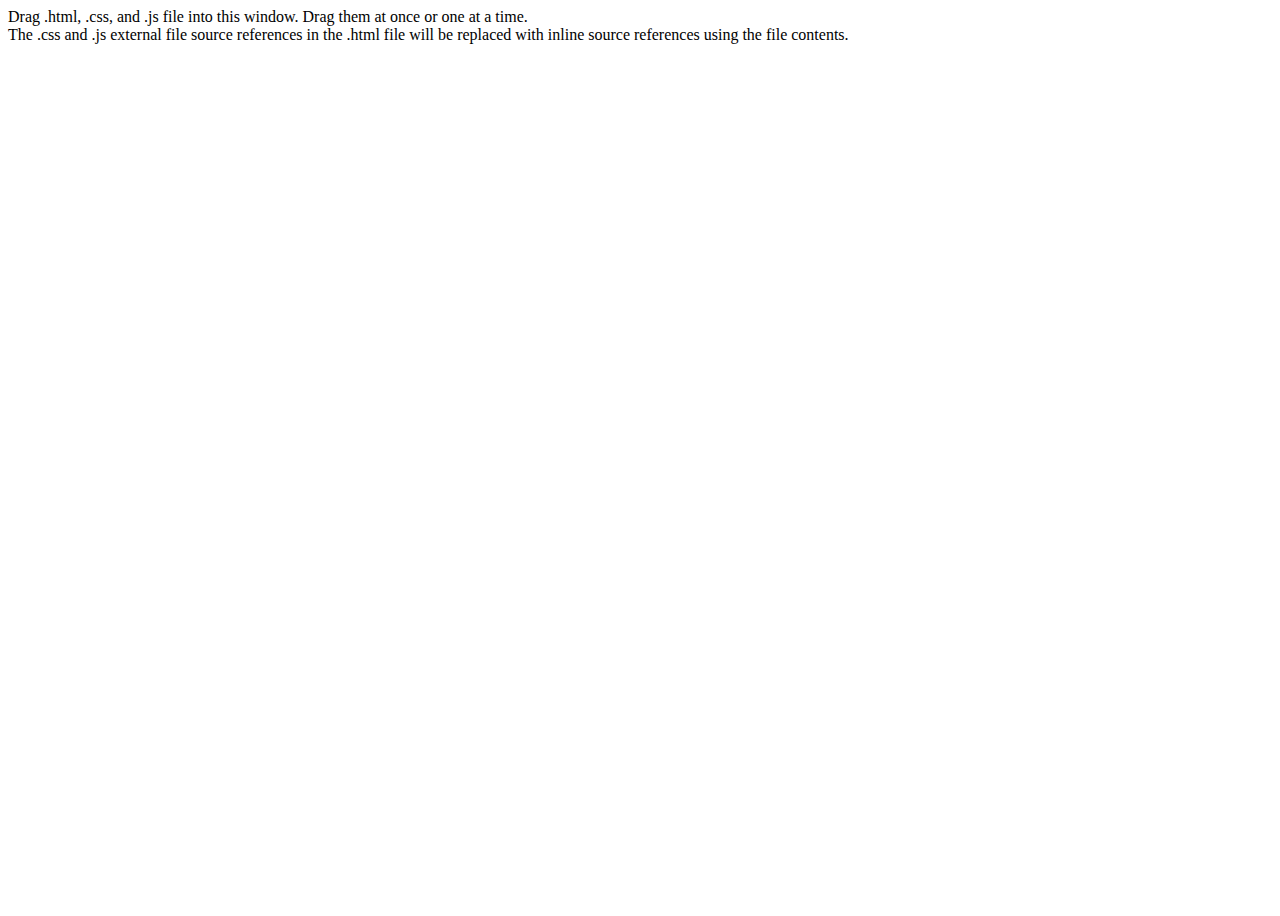
<file: source/help/create-single-file-winmine.html>
<!DOCTYPE HTML>
<html lang="en">
<head>
<meta charset="utf-8" />
<title>create-single-file-winmine</title>
<meta name="viewport" content="width=device-width, initial-scale=1" />
<script type = "text/javascript">

create_string = function(file_list) {
	let promises = [];
	for (let file of file_list) {
		file_names.push(file.name);
		let filePromise = new Promise(resolve => {
			let reader = new FileReader();
			reader.readAsText(file);
			reader.onload = () => resolve(reader.result);
		});
		promises.push(filePromise);
	}
	console.log(promises.length);
	Promise.all(promises).then(file_content => {
		let input_html = '';
		let input_css = '';
		let input_js = '';
		for(let i = 0; i < file_content.length; i += 1) {
			file_name = file_names[i];
			if(/(.html)$/.test(file_name)) {
				input_html = file_content[i];
			} else if(/(.css)$/.test(file_name)) {
				input_css = file_content[i];
			} else if(/(.js)$/.test(file_name)) {
				input_js = file_content[i];
			}
		}
		/* consider removing single-line comments to support them */
		/* */
		/* remove white space including line breaks */
		let output_css = input_css.replace(/\s+/g, ' ');
		let output_js = input_js.replace(/\s+/g, ' ');
		/* remove multiline comments */
		output_css = output_css.replace(/\/\*[\s\S]*?\*\//g, '');
		output_js = output_js.replace(/\/\*[\s\S]*?\*\//g, '');
		/* consider removing spaces to save more bytes. preserve the key words next/const/let/var/new which need trailing space */
		/* */
		/* concatenate into inline expression */
		output_css = '<style>' + output_css + '</style>';
		output_js = '<script type = "text/javascript">' + output_js + '<\/script>';
		/* replace existing non-inline references in html file */
		output_html = input_html.replace(/<link rel="stylesheet" type="text\/css" href="css\/style.css"\/>/, output_css);
		output_html = output_html.replace(/<script charset="utf-8" src="js\/script.js"><\/script>/, output_js);

		/* add version fingerprint after <title> line */
		const utc_formatted = new Date().toISOString().split('T').join(' ').substring(0,16); /* split+join to remove 'T', substring to remove seconds */
		output_html = output_html.replace(/<title>winmine.html<\/title>/, '<title>winmine.html</title>\r\n\t<meta name="version" content="' + utc_formatted + '">');
		
		var a = document.createElement('a');
		var file = new Blob([output_html], {type: 'text/html'});
		a.href = URL.createObjectURL(file);
		a.download = 'winmine.html';
		a.click();
	});
}

var file_names = [];
var file_text = [];
document.addEventListener('DOMContentLoaded', function() {

	function dragenter(e) {
		e.stopPropagation();
		e.preventDefault();
	}

	function dragover(e) {
		e.stopPropagation();
		e.preventDefault();
	}

	var file_set = [];
	function drop(e) {
		e.stopPropagation();
		e.preventDefault();
		var files = e.dataTransfer.files;
		for (let i = 0, l = files.length; i < l; i++) {
			file_set.push(files[i]);
		}
		if(file_set.length == 3) {
			create_string(file_set);
		}
	}

	let dropbox;
	dropbox = document.getElementById("dropbox");
	dropbox.addEventListener("dragenter", dragenter, false);
	dropbox.addEventListener("dragover", dragover, false);
	dropbox.addEventListener("drop", drop, false);

});

	
</script>
</head>
<body>

<div id="dropbox" style="width:100vw; height:100vh;">
	<div>
		Drag .html, .css, and .js file into this window. Drag them at once or one at a time.
		<br>The .css and .js external file source references in the .html file will be replaced with inline source references using the file contents.
	</div>
</div>

</body>
</html>
</file>
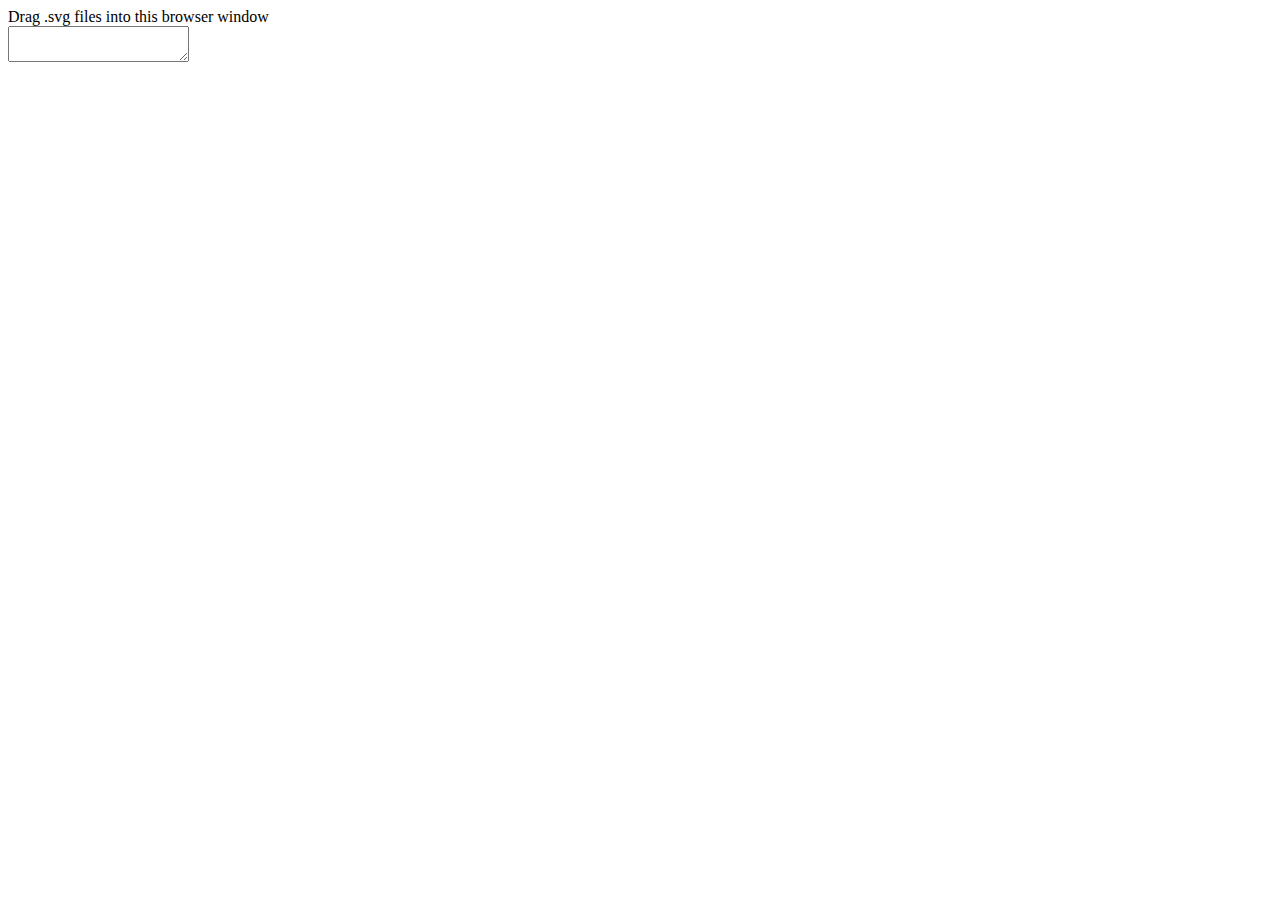
<file: source/help/svg-to-data-url.html>
<!DOCTYPE HTML>
<html lang="en">
<head>
<meta charset="utf-8" />
<title>svg-to-data-url</title>
<meta name="viewport" content="width=device-width, initial-scale=1" />
<script type = "text/javascript">

create_string = function(file_list) {
		let promises = [];
		for (let file of file_list) {
				file_names.push(file.name);
				let filePromise = new Promise(resolve => {
						let reader = new FileReader();
						reader.readAsText(file);
						reader.onload = () => resolve(reader.result);
				});
				promises.push(filePromise);
		}
		Promise.all(promises).then(file_content => {
			const output_array = [];
			for(let i = 0; i < file_content.length; i += 1) {
				/* white space */
				let as_url = file_content[i].replace(/\s+/g,' ');
				/* I don't actually know the url encoding rules so this is probably roundabout, using encodeURIComponent then putting back characters that worked when tested */
				as_url = encodeURIComponent(as_url);
				as_url = as_url.replaceAll('%20',' ').replaceAll('%2C',',').replaceAll('%3A',':').replaceAll('%3B',';').replaceAll('%2F','/').replaceAll('%22','\'').replaceAll('%3D','=').replaceAll('%0D','').replaceAll('%0A','').replaceAll('%09','');
				output_array.push(file_names[i] + ' {\n' + 'background-image: url("data:image/svg+xml,' + as_url + '")\n}\n');
			}
			document.querySelectorAll('textarea')[0].value = output_array.join('');
		});
	}

var file_names = [];
var file_text = [];
document.addEventListener('DOMContentLoaded', function() {

	function dragenter(e) {
		e.stopPropagation();
		e.preventDefault();
	}

	function dragover(e) {
		e.stopPropagation();
		e.preventDefault();
	}

	function drop(e) {
		e.stopPropagation();
		e.preventDefault();
		const dt = e.dataTransfer;
		const files = dt.files;
		create_string(files);
/* 		for (let i = 0, numFiles = files.length; i < numFiles; i++) {
			let file = files[i];
			file_names.push(file.name);
			let reader = new FileReader();
			reader.onload = function() {
    		file_text.push(reader.result);
  		}
			reader.readAsText(file);
		} */
	}

	let dropbox;
	dropbox = document.getElementById("dropbox");
	dropbox.addEventListener("dragenter", dragenter, false);
	dropbox.addEventListener("dragover", dragover, false);
	dropbox.addEventListener("drop", drop, false);

	/* const output_array = [];
	for(let i = 0; i < file_names.length; i += 1) {
		console.log(file_names[i] + ' {\n' + 'background-image: url(' + file_text[i] + '\n}\n');
		//output_array.push(encodeURIComponent());
	} */

});


/* encodeURIComponent('test?'); */

/* 	var create = document.getElementById('create'),
    textbox = document.getElementById('textbox');

  create.addEventListener('click', function () {
    var link = document.createElement('a');
    link.setAttribute('download', 'info.txt');
    link.href = makeTextFile(textbox.value);
    document.body.appendChild(link);

    // wait for the link to be added to the document
    window.requestAnimationFrame(function () {
      var event = new MouseEvent('click');
      link.dispatchEvent(event);
      document.body.removeChild(link);
    });

  }, false); */
	
</script>
</head>
<body>

<div id="dropbox" style="width:100vw; height:100vh;">
	<div>Drag .svg files into this browser window</div>
	<div><textarea></textarea></div>
</div>



</body>
</html>
</file>
<file: css/style.css>
html, body {
	overflow: hidden;
	height: 100vh;
	width: 100vw;
	margin: 0;
	cursor: default;
}

/* prevent the item-dragging not-allowable cursor behavior. not sure if better than javascript method e.g. mousedown e.preventDefault(); */
*, *::after, *::before {
	cursor: default;
	user-select: none;
	-webkit-user-select: none;
	-webkit-user-drag: none;
	-webkit-app-region: no-drag;
}

/* File menu stuff */
.file-menu-frame {
	border-bottom: 1px solid rgba(240,240,240);
}
.file-menu {
	height: 18px;
	width: 100vw;
	font-size: 0; /* prevent white space with nested inline-block elements */
	border-bottom: 1px solid rgba(232,233,234);
	background-color: rgba(245,246,247);
}

/* Game menu button stuff */
.game-file-menu-frame {
	width: 44px;
	display: inline-block;
}
.game-file-menu-frame:hover .menu-game-button {
	background-color: rgba(209, 226, 242);
	border: 1px solid rgba(161,197,233);
}
.menu-game-button {
	font-family: 'Segoe UI';
	font-size: 9pt;
	width: 100%;
	text-align: center;
	/* padding-left: 6px; */
	border: 1px solid transparent;
}
.menu-game-button:hover + div, .menu-game-container:hover {
	display: inline-block !important;
	background-color: rgba(245,246,247);
	position: absolute;
}
.menu-game-container {
	display: none;
	width: 125px;
	background-color: rgba(245,246,247);
	border: 1px solid rgba(204,204,204);
}
.menu-game-container > div {
	font-family: 'Segoe UI';
	font-size: 9pt;
	width: 100%;
}
.menu-game-container > div:hover {
	background-color: rgba(209, 226, 242);
}

/* Help menu button stuff */
.help-file-menu-frame {
	width: 38px;
	display: inline-block;
}
.help-file-menu-frame:hover .menu-help-button {
	background-color: rgba(209, 226, 242);
	border: 1px solid rgba(161,197,233);
}
.menu-help-button {
	font-family: 'Segoe UI';
	font-size: 9pt;
	width: 100%;
	text-align: center;
	border: 1px solid transparent;
}
.menu-help-button:hover + div, .menu-help-container:hover {
	display: inline-block !important;
	background-color: rgba(245,246,247);
	position: absolute;
}
.menu-help-container {
	display: none;
	width: 125px;
	background-color: rgba(245,246,247);
	border: 1px solid rgba(204,204,204);
}
.menu-help-container > div {
	font-family: 'Segoe UI';
	font-size: 9pt;
	width: 100%;
}
.menu-help-container > div:hover {
	background-color: rgba(209, 226, 242);
}

/* Frame and border stuff */
.game-window-frame {
	border-top: 3px solid rgba(255,255,255);
	border-left: 3px solid rgba(255,255,255);
}
.window-frame-top {
	border-top: 6px solid rgba(192,192,192);
	border-left: 6px solid rgba(192,192,192);
	border-right: 5px solid rgba(192,192,192);
	border-bottom: 3px solid rgba(192,192,192);
}
.window-frame-bottom {
	border-top: 3px solid rgba(192,192,192);
	border-left: 6px solid rgba(192,192,192);
	border-right: 5px solid rgba(192,192,192);
	border-bottom: 5px solid rgba(192,192,192);
}

/* Scoreboard stuff */
.scoreboard-frame {
	border-top: 2px solid rgba(128,128,128);
	border-left: 2px solid rgba(128,128,128);
	border-right: 2px solid rgba(255,255,255);
	border-bottom: 2px solid rgba(255,255,255);
}
.scoreboard {
	height: 33px;
	width: calc(100vw - 18px); /* sum pixels of hard coded vertical border only divs */
	background-color: rgba(192,192,192);
}

/* Gameplay container stuff */
.cell-container-frame {
	border-top: 3px solid rgba(128,128,128);
	border-left: 3px solid rgba(128,128,128);
	border-right: 3px solid rgba(255,255,255);
	border-bottom: 3px solid rgba(255,255,255);
}
.cell-container {
	height: calc(100vh - 83px); /* sum pixels of hard coded horizontal divs (scoreboard) including border only divs */
	width: calc(100vw - 20px); /* sum pixels of hard coded vertical border only divs */
	display: grid;
	grid-auto-flow: row;
  gap: 0px;
}
.cell-container > div {
  background-color: rgba(192, 192, 192);
	background-repeat: no-repeat;
	background-position: calc(50% - 1px) calc(50% - 1px);
  background-size: 10px;
	border-top: 2px solid rgba(255,255,255);
	border-left: 2px solid rgba(255,255,255);
	border-right: 2px solid rgba(128,128,128);
	border-bottom: 2px solid rgba(128,128,128);
}
.active-cell, .triggered-cell {
	padding: 1px 2px 2px 1px;
	border-top: 1px solid rgba(128,128,128) !important;
	border-left: 1px solid rgba(128,128,128) !important;
	border-right: none !important;
	border-bottom: none !important;
}
.mine-cell {
	background-image: url("data:image/svg+xml,%3Csvg xmlns='http://www.w3.org/2000/svg' xmlns:xlink='http://www.w3.org/1999/xlink' preserveAspectRatio='xMidYMid meet' width='13' height='13'%3E%3Cstyle%3E%3C!%5BCDATA%5B.B%7Bfill-opacity:0%7D%5D%5D%3E%3C/style%3E%3Cdefs%3E%3Cpath d='M6 0h1v13H6V0z' id='A'/%3E%3Cpath d='M0 6h13v1H0V6z' id='B'/%3E%3Cpath d='M10 2h1v1h-1V2z' id='C'/%3E%3Cpath d='M10 10h1v1h-1v-1z' id='D'/%3E%3Cpath d='M9 3h1v3H9V3z' id='E'/%3E%3Cpath d='M9 4h2v2H9V4z' id='F'/%3E%3Cpath d='M7 2h2v4H7V2z' id='G'/%3E%3Cpath d='M4 2h2v4H4V2z' id='H'/%3E%3Cpath d='M4 7h2v4H4V7z' id='I'/%3E%3Cpath d='M7 7h2v4H7V7z' id='J'/%3E%3Cpath d='M9 7h1v3H9V7z' id='K'/%3E%3Cpath d='M3 3h1v3H3V3z' id='L'/%3E%3Cpath d='M3 7h7v3H3V7z' id='M'/%3E%3Cpath d='M10 7h1v2h-1V7z' id='N'/%3E%3Cpath d='M2 4h2v5H2V4z' id='O'/%3E%3Cpath d='M2 7h1v2H2V7z' id='P'/%3E%3Cpath d='M4 4h2v2H4V4z' id='Q'/%3E%3Cpath d='M2 6h9v3H2V6z' id='R'/%3E%3Cpath d='M6 3h4v7H6V3z' id='S'/%3E%3Cpath d='M3 3h7v1H3V3z' id='T'/%3E%3Cpath d='M4 2h5v1H4V2z' id='U'/%3E%3Cpath d='M4 10h5v1H4v-1z' id='V'/%3E%3Cpath d='M10 4h1v5h-1V4z' id='W'/%3E%3Cpath d='M2 2h1v1H2V2z' id='X'/%3E%3Cpath d='M2 10h1v1H2v-1z' id='Y'/%3E%3C/defs%3E%3Cuse xlink:href='%23A'/%3E%3Cuse xlink:href='%23A' class='B'/%3E%3Cuse xlink:href='%23B'/%3E%3Cuse xlink:href='%23B' class='B'/%3E%3Cuse xlink:href='%23C'/%3E%3Cuse xlink:href='%23C' class='B'/%3E%3Cuse xlink:href='%23D'/%3E%3Cuse xlink:href='%23D' class='B'/%3E%3Cuse xlink:href='%23E'/%3E%3Cuse xlink:href='%23E' class='B'/%3E%3Cuse xlink:href='%23F'/%3E%3Cuse xlink:href='%23F' class='B'/%3E%3Cuse xlink:href='%23G'/%3E%3Cuse xlink:href='%23G' class='B'/%3E%3Cuse xlink:href='%23H'/%3E%3Cuse xlink:href='%23H' class='B'/%3E%3Cuse xlink:href='%23I'/%3E%3Cuse xlink:href='%23I' class='B'/%3E%3Cuse xlink:href='%23J'/%3E%3Cuse xlink:href='%23J' class='B'/%3E%3Cuse xlink:href='%23K'/%3E%3Cuse xlink:href='%23K' class='B'/%3E%3Cuse xlink:href='%23L'/%3E%3Cuse xlink:href='%23L' class='B'/%3E%3Cuse xlink:href='%23M'/%3E%3Cuse xlink:href='%23M' class='B'/%3E%3Cuse xlink:href='%23N'/%3E%3Cuse xlink:href='%23N' class='B'/%3E%3Cuse xlink:href='%23O'/%3E%3Cuse xlink:href='%23O' class='B'/%3E%3Cuse xlink:href='%23P'/%3E%3Cuse xlink:href='%23P' class='B'/%3E%3Cuse xlink:href='%23Q' fill='%23fff'/%3E%3Cuse xlink:href='%23Q' class='B'/%3E%3Cuse xlink:href='%23R'/%3E%3Cuse xlink:href='%23R' class='B'/%3E%3Cuse xlink:href='%23S'/%3E%3Cuse xlink:href='%23S' class='B'/%3E%3Cuse xlink:href='%23T'/%3E%3Cuse xlink:href='%23T' class='B'/%3E%3Cuse xlink:href='%23U'/%3E%3Cuse xlink:href='%23U' class='B'/%3E%3Cuse xlink:href='%23V'/%3E%3Cuse xlink:href='%23V' class='B'/%3E%3Cuse xlink:href='%23W'/%3E%3Cuse xlink:href='%23W' class='B'/%3E%3Cuse xlink:href='%23X'/%3E%3Cuse xlink:href='%23X' class='B'/%3E%3Cuse xlink:href='%23Y'/%3E%3Cuse xlink:href='%23Y' class='B'/%3E%3C/svg%3E");
  background-size: 13px !important; /* 86% !important; */
	background-position: 50% 50% !important;
}
.triggered-mine-cell {
	background-color: rgba(255,0,0) !important;
}
.nomine-cell {
	background-image: url("data:image/svg+xml,%3Csvg xmlns='http://www.w3.org/2000/svg' xmlns:xlink='http://www.w3.org/1999/xlink' preserveAspectRatio='xMidYMid meet' width='13' height='13'%3E%3Cstyle%3E%3C!%5BCDATA%5B.B%7Bfill-opacity:0%7D.C%7Bfill:red%7D%5D%5D%3E%3C/style%3E%3Cdefs%3E%3Cpath d='M3 7h7v3H3V7z' id='A'/%3E%3Cpath d='M6 0h1v13H6V0z' id='B'/%3E%3Cpath d='M0 6h13v1H0V6z' id='C'/%3E%3Cpath d='M10 2h1v1h-1V2z' id='D'/%3E%3Cpath d='M10 10h1v1h-1v-1z' id='E'/%3E%3Cpath d='M9 3h1v3H9V3z' id='F'/%3E%3Cpath d='M9 4h2v2H9V4z' id='G'/%3E%3Cpath d='M7 2h2v4H7V2z' id='H'/%3E%3Cpath d='M4 2h2v4H4V2z' id='I'/%3E%3Cpath d='M4 4h3.5v7H4V4z' id='J'/%3E%3Cpath d='M7 7h2v4H7V7z' id='K'/%3E%3Cpath d='M9 7h1v3H9V7z' id='L'/%3E%3Cpath d='M3 3h1v3H3V3z' id='M'/%3E%3Cpath d='M10 7h1v2h-1V7z' id='N'/%3E%3Cpath d='M2 4h2v5H2V4z' id='O'/%3E%3Cpath d='M2 7h1v2H2V7z' id='P'/%3E%3Cpath d='M4 4h2v2H4V4z' id='Q'/%3E%3Cpath d='M2 6h.9v3H2V6z' id='R'/%3E%3Cpath d='M6 3h4v7H6V3z' id='S'/%3E%3Cpath d='M3 3h7v1H3V3z' id='T'/%3E%3Cpath d='M4 2h5v1H4V2z' id='U'/%3E%3Cpath d='M4 10h5v1H4v-1z' id='V'/%3E%3Cpath d='M10 4h1v5h-1V4z' id='W'/%3E%3Cpath d='M2 2h1v1H2V2z' id='X'/%3E%3Cpath d='M2 10h1v1H2v-1z' id='Y'/%3E%3Cpath d='M5.5 6h2v2h-2V6z' id='Z'/%3E%3Cpath d='M7 8h2v1H7V8z' id='a'/%3E%3Cpath d='M8 9h2v1H8V9z' id='b'/%3E%3Cpath d='M9 10h2v1H9v-1z' id='c'/%3E%3Cpath d='M2 10h2v1H2v-1z' id='d'/%3E%3Cpath d='M3 9h2v1H3V9z' id='e'/%3E%3Cpath d='M4 8h2v1H4V8z' id='f'/%3E%3Cpath d='M10 11h2v1h-2v-1z' id='g'/%3E%3Cpath d='M11 12h2v1h-2v-1z' id='h'/%3E%3Cpath d='M0 12h2v1H0v-1z' id='i'/%3E%3Cpath d='M1 11h2v1H1v-1z' id='j'/%3E%3Cpath d='M7 5h2v1H7V5z' id='k'/%3E%3Cpath d='M4 5h2v1H4V5z' id='l'/%3E%3Cpath d='M3 4h2v1H3V4z' id='m'/%3E%3Cpath d='M2 3h2v1H2V3z' id='n'/%3E%3Cpath d='M1 2h2v1H1V2z' id='o'/%3E%3Cpath d='M0 1h2v1H0V1z' id='p'/%3E%3Cpath d='M8 4h2v1H8V4z' id='q'/%3E%3Cpath d='M9 3h2v1H9V3z' id='r'/%3E%3Cpath d='M10 2h2v1h-2V2z' id='s'/%3E%3Cpath d='M11 1h2v1h-2V1z' id='t'/%3E%3C/defs%3E%3Cuse xlink:href='%23A'/%3E%3Cuse xlink:href='%23A' class='B'/%3E%3Cuse xlink:href='%23B'/%3E%3Cuse xlink:href='%23B' class='B'/%3E%3Cuse xlink:href='%23C'/%3E%3Cuse xlink:href='%23C' class='B'/%3E%3Cuse xlink:href='%23D'/%3E%3Cuse xlink:href='%23D' class='B'/%3E%3Cuse xlink:href='%23E'/%3E%3Cuse xlink:href='%23E' class='B'/%3E%3Cuse xlink:href='%23F'/%3E%3Cuse xlink:href='%23F' class='B'/%3E%3Cuse xlink:href='%23G'/%3E%3Cuse xlink:href='%23G' class='B'/%3E%3Cuse xlink:href='%23H'/%3E%3Cuse xlink:href='%23H' class='B'/%3E%3Cuse xlink:href='%23I'/%3E%3Cuse xlink:href='%23I' class='B'/%3E%3Cuse xlink:href='%23J'/%3E%3Cuse xlink:href='%23J' class='B'/%3E%3Cuse xlink:href='%23K'/%3E%3Cuse xlink:href='%23K' class='B'/%3E%3Cuse xlink:href='%23L'/%3E%3Cuse xlink:href='%23L' class='B'/%3E%3Cuse xlink:href='%23M'/%3E%3Cuse xlink:href='%23M' class='B'/%3E%3Cuse xlink:href='%23N'/%3E%3Cuse xlink:href='%23N' class='B'/%3E%3Cuse xlink:href='%23O'/%3E%3Cuse xlink:href='%23O' class='B'/%3E%3Cuse xlink:href='%23P'/%3E%3Cuse xlink:href='%23P' class='B'/%3E%3Cuse xlink:href='%23Q' fill='%23fff'/%3E%3Cuse xlink:href='%23Q' class='B'/%3E%3Cuse xlink:href='%23R'/%3E%3Cuse xlink:href='%23R' class='B'/%3E%3Cuse xlink:href='%23S'/%3E%3Cuse xlink:href='%23S' class='B'/%3E%3Cuse xlink:href='%23T'/%3E%3Cuse xlink:href='%23T' class='B'/%3E%3Cuse xlink:href='%23U'/%3E%3Cuse xlink:href='%23U' class='B'/%3E%3Cuse xlink:href='%23V'/%3E%3Cuse xlink:href='%23V' class='B'/%3E%3Cuse xlink:href='%23W'/%3E%3Cuse xlink:href='%23W' class='B'/%3E%3Cuse xlink:href='%23X'/%3E%3Cuse xlink:href='%23X' class='B'/%3E%3Cuse xlink:href='%23Y'/%3E%3Cuse xlink:href='%23Y' class='B'/%3E%3Cuse xlink:href='%23Z' class='C'/%3E%3Cuse xlink:href='%23Z' class='B'/%3E%3Cuse xlink:href='%23a' class='C'/%3E%3Cuse xlink:href='%23a' class='B'/%3E%3Cuse xlink:href='%23b' class='C'/%3E%3Cuse xlink:href='%23b' class='B'/%3E%3Cuse xlink:href='%23c' class='C'/%3E%3Cuse xlink:href='%23c' class='B'/%3E%3Cuse xlink:href='%23d' class='C'/%3E%3Cuse xlink:href='%23d' class='B'/%3E%3Cuse xlink:href='%23e' class='C'/%3E%3Cuse xlink:href='%23e' class='B'/%3E%3Cuse xlink:href='%23f' class='C'/%3E%3Cuse xlink:href='%23f' class='B'/%3E%3Cuse xlink:href='%23g' class='C'/%3E%3Cuse xlink:href='%23g' class='B'/%3E%3Cuse xlink:href='%23h' class='C'/%3E%3Cuse xlink:href='%23h' class='B'/%3E%3Cuse xlink:href='%23i' class='C'/%3E%3Cuse xlink:href='%23i' class='B'/%3E%3Cuse xlink:href='%23j' class='C'/%3E%3Cuse xlink:href='%23j' class='B'/%3E%3Cuse xlink:href='%23k' class='C'/%3E%3Cuse xlink:href='%23k' class='B'/%3E%3Cuse xlink:href='%23l' class='C'/%3E%3Cuse xlink:href='%23l' class='B'/%3E%3Cuse xlink:href='%23m' class='C'/%3E%3Cuse xlink:href='%23m' class='B'/%3E%3Cuse xlink:href='%23n' class='C'/%3E%3Cuse xlink:href='%23n' class='B'/%3E%3Cuse xlink:href='%23o' class='C'/%3E%3Cuse xlink:href='%23o' class='B'/%3E%3Cuse xlink:href='%23p' class='C'/%3E%3Cuse xlink:href='%23p' class='B'/%3E%3Cuse xlink:href='%23q' class='C'/%3E%3Cuse xlink:href='%23q' class='B'/%3E%3Cuse xlink:href='%23r' class='C'/%3E%3Cuse xlink:href='%23r' class='B'/%3E%3Cuse xlink:href='%23s' class='C'/%3E%3Cuse xlink:href='%23s' class='B'/%3E%3Cuse xlink:href='%23t' class='C'/%3E%3Cuse xlink:href='%23t' class='B'/%3E%3C/svg%3E");
  background-size: 13px !important; /* 86% !important; */
	background-position: 50% 50% !important;
}
.flagged-cell {
	background-image: url("data:image/svg+xml,%3Csvg xmlns='http://www.w3.org/2000/svg' xmlns:xlink='http://www.w3.org/1999/xlink' preserveAspectRatio='xMidYMid meet' width='10' height='10'%3E%3Cdefs%3E%3Cpath d='M2 1h4v3H2V1z' id='A'/%3E%3Cpath d='M4 0h2v5H4V0z' id='B'/%3E%3Cpath d='M1 2.02L2 2l.02 1-1 .02-.02-1z' id='C'/%3E%3Cpath d='M5 5h1v4H5V5z' id='D'/%3E%3Cpath d='M3 7h4v2H3V7z' id='E'/%3E%3Cpath d='M1 8h8v2H1V8z' id='F'/%3E%3C/defs%3E%3Cuse xlink:href='%23A' fill='red'/%3E%3Cuse xlink:href='%23A' fill-opacity='0'/%3E%3Cuse xlink:href='%23B' fill='red'/%3E%3Cuse xlink:href='%23B' fill-opacity='0'/%3E%3Cuse xlink:href='%23C' fill='red'/%3E%3Cuse xlink:href='%23C' fill-opacity='0'/%3E%3Cuse xlink:href='%23D'/%3E%3Cuse xlink:href='%23D' fill-opacity='0'/%3E%3Cuse xlink:href='%23E'/%3E%3Cuse xlink:href='%23E' fill-opacity='0'/%3E%3Cuse xlink:href='%23F'/%3E%3Cuse xlink:href='%23F' fill-opacity='0'/%3E%3C/svg%3E");
  background-position: 50% 50% !important;
}
.marked-cell {
	background-image: url("data:image/svg+xml,%3Csvg xmlns='http://www.w3.org/2000/svg' xmlns:xlink='http://www.w3.org/1999/xlink' preserveAspectRatio='xMidYMid meet' width='10' height='10'%3E%3Cstyle%3E%3C!%5BCDATA%5B.B%7Bfill-opacity:0%7D%5D%5D%3E%3C/style%3E%3Cdefs%3E%3Cpath d='M3 0h4v1H3V0z' id='A'/%3E%3Cpath d='M2 1h2v2H2V1z' id='B'/%3E%3Cpath d='M6 1h2v3H6V1z' id='C'/%3E%3Cpath d='M5 4h2v1H5V4z' id='D'/%3E%3Cpath d='M4 5h2v2H4V5z' id='E'/%3E%3Cpath d='M4 8h2v2H4V8z' id='F'/%3E%3Cpath d='M6 0h1v5H6V0z' id='G'/%3E%3Cpath d='M3 0h1v3H3V0z' id='H'/%3E%3Cpath d='M5 4h1v3H5V4z' id='I'/%3E%3C/defs%3E%3Cuse xlink:href='%23A'/%3E%3Cuse xlink:href='%23A' class='B'/%3E%3Cuse xlink:href='%23B'/%3E%3Cuse xlink:href='%23B' class='B'/%3E%3Cuse xlink:href='%23C'/%3E%3Cuse xlink:href='%23C' class='B'/%3E%3Cuse xlink:href='%23D'/%3E%3Cuse xlink:href='%23D' class='B'/%3E%3Cuse xlink:href='%23E'/%3E%3Cuse xlink:href='%23E' class='B'/%3E%3Cuse xlink:href='%23F'/%3E%3Cuse xlink:href='%23F' class='B'/%3E%3Cuse xlink:href='%23G'/%3E%3Cuse xlink:href='%23G' class='B'/%3E%3Cuse xlink:href='%23H'/%3E%3Cuse xlink:href='%23H' class='B'/%3E%3Cuse xlink:href='%23I'/%3E%3Cuse xlink:href='%23I' class='B'/%3E%3C/svg%3E");
  background-position: 50% 50% !important;
}

.face-neutral {
	background-image: url("data:image/svg+xml,%3Csvg xmlns='http://www.w3.org/2000/svg' xmlns:xlink='http://www.w3.org/1999/xlink' preserveAspectRatio='xMidYMid meet' width='17' height='17'%3E%3Cstyle%3E%3C!%5BCDATA%5B.B%7Bfill-opacity:0%7D%5D%5D%3E%3C/style%3E%3Cdefs%3E%3Cpath d='M6 0h5v1H6V0z' id='A'/%3E%3Cpath d='M6 16h5v1H6v-1z' id='B'/%3E%3Cpath d='M0 6h1v5H0V6z' id='C'/%3E%3Cpath d='M16 6h1v5h-1V6z' id='D'/%3E%3Cpath d='M4 1h2v1H4V1z' id='E'/%3E%3Cpath d='M11 1h2v1h-2V1z' id='F'/%3E%3Cpath d='M4 15h2v1H4v-1z' id='G'/%3E%3Cpath d='M11 15h2v1h-2v-1z' id='H'/%3E%3Cpath d='M1 4h1v2H1V4z' id='I'/%3E%3Cpath d='M15 4h1v2h-1V4z' id='J'/%3E%3Cpath d='M1 11h1v2H1v-2z' id='K'/%3E%3Cpath d='M15 11h1v2h-1v-2z' id='L'/%3E%3Cpath d='M3 2h1v1H3V2z' id='M'/%3E%3Cpath d='M2 3h1v1H2V3z' id='N'/%3E%3Cpath d='M13 2h1v1h-1V2z' id='O'/%3E%3Cpath d='M14 3h1v1h-1V3z' id='P'/%3E%3Cpath d='M14 13h1v1h-1v-1z' id='Q'/%3E%3Cpath d='M13 14h1v1h-1v-1z' id='R'/%3E%3Cpath d='M2 13h1v1H2v-1z' id='S'/%3E%3Cpath d='M3 14h1v1H3v-1z' id='T'/%3E%3Cpath d='M1 6h15v5H1V6z' id='U'/%3E%3Cpath d='M2 4h13v9H2V4z' id='V'/%3E%3Cpath d='M3 3h11v11H3V3z' id='W'/%3E%3Cpath d='M4 2h9v13H4V2z' id='X'/%3E%3Cpath d='M6 1h5v15H6V1z' id='Y'/%3E%3Cpath d='M5 5h2v2H5V5z' id='Z'/%3E%3Cpath d='M10 5h2v2h-2V5z' id='a'/%3E%3Cpath d='M6 12h5v1H6v-1z' id='b'/%3E%3Cpath d='M11 11h1v1h-1v-1z' id='c'/%3E%3Cpath d='M12 10h1v1h-1v-1z' id='d'/%3E%3Cpath d='M5 11h1v1H5v-1z' id='e'/%3E%3Cpath d='M4 10h1v1H4v-1z' id='f'/%3E%3C/defs%3E%3Cuse xlink:href='%23A'/%3E%3Cuse xlink:href='%23A' class='B'/%3E%3Cuse xlink:href='%23B'/%3E%3Cuse xlink:href='%23B' class='B'/%3E%3Cuse xlink:href='%23C'/%3E%3Cuse xlink:href='%23C' class='B'/%3E%3Cuse xlink:href='%23D'/%3E%3Cuse xlink:href='%23D' class='B'/%3E%3Cuse xlink:href='%23E'/%3E%3Cuse xlink:href='%23E' class='B'/%3E%3Cuse xlink:href='%23F'/%3E%3Cuse xlink:href='%23F' class='B'/%3E%3Cuse xlink:href='%23G'/%3E%3Cuse xlink:href='%23G' class='B'/%3E%3Cuse xlink:href='%23H'/%3E%3Cuse xlink:href='%23H' class='B'/%3E%3Cuse xlink:href='%23I'/%3E%3Cuse xlink:href='%23I' class='B'/%3E%3Cuse xlink:href='%23J'/%3E%3Cuse xlink:href='%23J' class='B'/%3E%3Cuse xlink:href='%23K'/%3E%3Cuse xlink:href='%23K' class='B'/%3E%3Cuse xlink:href='%23L'/%3E%3Cuse xlink:href='%23L' class='B'/%3E%3Cuse xlink:href='%23M'/%3E%3Cuse xlink:href='%23M' class='B'/%3E%3Cuse xlink:href='%23N'/%3E%3Cuse xlink:href='%23N' class='B'/%3E%3Cuse xlink:href='%23O'/%3E%3Cuse xlink:href='%23O' class='B'/%3E%3Cuse xlink:href='%23P'/%3E%3Cuse xlink:href='%23P' class='B'/%3E%3Cuse xlink:href='%23Q'/%3E%3Cuse xlink:href='%23Q' class='B'/%3E%3Cuse xlink:href='%23R'/%3E%3Cuse xlink:href='%23R' class='B'/%3E%3Cuse xlink:href='%23S'/%3E%3Cuse xlink:href='%23S' class='B'/%3E%3Cuse xlink:href='%23T'/%3E%3Cuse xlink:href='%23T' class='B'/%3E%3Cg fill='%23ff0'%3E%3Cuse xlink:href='%23U'/%3E%3Cuse xlink:href='%23V'/%3E%3Cuse xlink:href='%23W'/%3E%3Cuse xlink:href='%23X'/%3E%3Cuse xlink:href='%23Y'/%3E%3C/g%3E%3Cuse xlink:href='%23Z'/%3E%3Cuse xlink:href='%23Z' class='B'/%3E%3Cuse xlink:href='%23a'/%3E%3Cuse xlink:href='%23a' class='B'/%3E%3Cuse xlink:href='%23b'/%3E%3Cuse xlink:href='%23b' class='B'/%3E%3Cuse xlink:href='%23c'/%3E%3Cuse xlink:href='%23c' class='B'/%3E%3Cuse xlink:href='%23d'/%3E%3Cuse xlink:href='%23d' class='B'/%3E%3Cuse xlink:href='%23e'/%3E%3Cuse xlink:href='%23e' class='B'/%3E%3Cuse xlink:href='%23f'/%3E%3Cuse xlink:href='%23f' class='B'/%3E%3C/svg%3E") !important;
}
.face-cursor-down {
	background-image: url("data:image/svg+xml,%3Csvg xmlns='http://www.w3.org/2000/svg' xmlns:xlink='http://www.w3.org/1999/xlink' preserveAspectRatio='xMidYMid meet' width='17' height='17'%3E%3Cstyle%3E%3C!%5BCDATA%5B.B%7Bfill-opacity:0%7D.C%7Bfill:olive%7D%5D%5D%3E%3C/style%3E%3Cdefs%3E%3Cpath d='M6 0h5v1H6V0z' id='A'/%3E%3Cpath d='M6 16h5v1H6v-1z' id='B'/%3E%3Cpath d='M0 6h1v5H0V6z' id='C'/%3E%3Cpath d='M16 6h1v5h-1V6z' id='D'/%3E%3Cpath d='M4 1h2v1H4V1z' id='E'/%3E%3Cpath d='M11 1h2v1h-2V1z' id='F'/%3E%3Cpath d='M4 15h2v1H4v-1z' id='G'/%3E%3Cpath d='M11 15h2v1h-2v-1z' id='H'/%3E%3Cpath d='M1 4h1v2H1V4z' id='I'/%3E%3Cpath d='M15 4h1v2h-1V4z' id='J'/%3E%3Cpath d='M1 11h1v2H1v-2z' id='K'/%3E%3Cpath d='M15 11h1v2h-1v-2z' id='L'/%3E%3Cpath d='M3 2h1v1H3V2z' id='M'/%3E%3Cpath d='M2 3h1v1H2V3z' id='N'/%3E%3Cpath d='M13 2h1v1h-1V2z' id='O'/%3E%3Cpath d='M14 3h1v1h-1V3z' id='P'/%3E%3Cpath d='M14 13h1v1h-1v-1z' id='Q'/%3E%3Cpath d='M13 14h1v1h-1v-1z' id='R'/%3E%3Cpath d='M2 13h1v1H2v-1z' id='S'/%3E%3Cpath d='M3 14h1v1H3v-1z' id='T'/%3E%3Cpath d='M1 6h15v5H1V6z' id='U'/%3E%3Cpath d='M2 4h13v9H2V4z' id='V'/%3E%3Cpath d='M3 3h11v11H3V3z' id='W'/%3E%3Cpath d='M4 2h9v13H4V2z' id='X'/%3E%3Cpath d='M6 1h5v15H6V1z' id='Y'/%3E%3Cpath d='M4 4h1v1H4V4z' id='Z'/%3E%3Cpath d='M6 6h1v1H6V6z' id='a'/%3E%3Cpath d='M7 9h3v1H7V9z' id='b'/%3E%3Cpath d='M10 11h1v1h-1v-1z' id='c'/%3E%3Cpath d='M6 11h1v1H6v-1z' id='d'/%3E%3Cpath d='M4 6h1v1H4V6z' id='e'/%3E%3Cpath d='M6 4h1v1H6V4z' id='f'/%3E%3Cpath d='M10 4h1v1h-1V4z' id='g'/%3E%3Cpath d='M4 5h3v1H4V5z' id='h'/%3E%3Cpath d='M12.01 6h1v1h-1V6z' id='i'/%3E%3Cpath d='M12.01 4h1v1h-1V4z' id='j'/%3E%3Cpath d='M10 6h1v1h-1V6z' id='k'/%3E%3Cpath d='M5 4h1v3H5V4z' id='l'/%3E%3Cpath d='M11 4h1v3h-1V4z' id='m'/%3E%3Cpath d='M10 5h3v1h-3V5z' id='n'/%3E%3Cpath d='M10 10h1v1h-1v-1z' id='o'/%3E%3Cpath d='M6 10h1v1H6v-1z' id='p'/%3E%3Cpath d='M6 12h1v1H6v-1z' id='q'/%3E%3Cpath d='M10 12h1v1h-1v-1z' id='r'/%3E%3Cpath d='M7 13h3v1H7v-1z' id='s'/%3E%3Cpath d='M7 12h1v2H7v-2z' id='t'/%3E%3Cpath d='M9 12h1v2H9v-2z' id='u'/%3E%3Cpath d='M9 9h1v2H9V9z' id='v'/%3E%3Cpath d='M7 9h1v2H7V9z' id='w'/%3E%3C/defs%3E%3Cuse xlink:href='%23A'/%3E%3Cuse xlink:href='%23A' class='B'/%3E%3Cuse xlink:href='%23B'/%3E%3Cuse xlink:href='%23B' class='B'/%3E%3Cuse xlink:href='%23C'/%3E%3Cuse xlink:href='%23C' class='B'/%3E%3Cuse xlink:href='%23D'/%3E%3Cuse xlink:href='%23D' class='B'/%3E%3Cuse xlink:href='%23E'/%3E%3Cuse xlink:href='%23E' class='B'/%3E%3Cuse xlink:href='%23F'/%3E%3Cuse xlink:href='%23F' class='B'/%3E%3Cuse xlink:href='%23G'/%3E%3Cuse xlink:href='%23G' class='B'/%3E%3Cuse xlink:href='%23H'/%3E%3Cuse xlink:href='%23H' class='B'/%3E%3Cuse xlink:href='%23I'/%3E%3Cuse xlink:href='%23I' class='B'/%3E%3Cuse xlink:href='%23J'/%3E%3Cuse xlink:href='%23J' class='B'/%3E%3Cuse xlink:href='%23K'/%3E%3Cuse xlink:href='%23K' class='B'/%3E%3Cuse xlink:href='%23L'/%3E%3Cuse xlink:href='%23L' class='B'/%3E%3Cuse xlink:href='%23M'/%3E%3Cuse xlink:href='%23M' class='B'/%3E%3Cuse xlink:href='%23N'/%3E%3Cuse xlink:href='%23N' class='B'/%3E%3Cuse xlink:href='%23O'/%3E%3Cuse xlink:href='%23O' class='B'/%3E%3Cuse xlink:href='%23P'/%3E%3Cuse xlink:href='%23P' class='B'/%3E%3Cuse xlink:href='%23Q'/%3E%3Cuse xlink:href='%23Q' class='B'/%3E%3Cuse xlink:href='%23R'/%3E%3Cuse xlink:href='%23R' class='B'/%3E%3Cuse xlink:href='%23S'/%3E%3Cuse xlink:href='%23S' class='B'/%3E%3Cuse xlink:href='%23T'/%3E%3Cuse xlink:href='%23T' class='B'/%3E%3Cg fill='%23ff0'%3E%3Cuse xlink:href='%23U'/%3E%3Cuse xlink:href='%23V'/%3E%3Cuse xlink:href='%23W'/%3E%3Cuse xlink:href='%23X'/%3E%3Cuse xlink:href='%23Y'/%3E%3C/g%3E%3Cuse xlink:href='%23Z' class='C'/%3E%3Cuse xlink:href='%23Z' class='B'/%3E%3Cuse xlink:href='%23a' class='C'/%3E%3Cuse xlink:href='%23a' class='B'/%3E%3Cuse xlink:href='%23b'/%3E%3Cuse xlink:href='%23b' class='B'/%3E%3Cuse xlink:href='%23c'/%3E%3Cuse xlink:href='%23c' class='B'/%3E%3Cuse xlink:href='%23d'/%3E%3Cuse xlink:href='%23d' class='B'/%3E%3Cuse xlink:href='%23e' class='C'/%3E%3Cuse xlink:href='%23e' class='B'/%3E%3Cuse xlink:href='%23f' class='C'/%3E%3Cuse xlink:href='%23f' class='B'/%3E%3Cuse xlink:href='%23g' class='C'/%3E%3Cuse xlink:href='%23g' class='B'/%3E%3Cuse xlink:href='%23h'/%3E%3Cuse xlink:href='%23h' class='B'/%3E%3Cuse xlink:href='%23i' class='C'/%3E%3Cuse xlink:href='%23i' class='B'/%3E%3Cuse xlink:href='%23j' class='C'/%3E%3Cuse xlink:href='%23j' class='B'/%3E%3Cuse xlink:href='%23k' class='C'/%3E%3Cuse xlink:href='%23k' class='B'/%3E%3Cuse xlink:href='%23l'/%3E%3Cuse xlink:href='%23l' class='B'/%3E%3Cuse xlink:href='%23m'/%3E%3Cuse xlink:href='%23m' class='B'/%3E%3Cuse xlink:href='%23n'/%3E%3Cuse xlink:href='%23n' class='B'/%3E%3Cuse xlink:href='%23o' class='C'/%3E%3Cuse xlink:href='%23o' class='B'/%3E%3Cuse xlink:href='%23p' class='C'/%3E%3Cuse xlink:href='%23p' class='B'/%3E%3Cuse xlink:href='%23q' class='C'/%3E%3Cuse xlink:href='%23q' class='B'/%3E%3Cuse xlink:href='%23r' class='C'/%3E%3Cuse xlink:href='%23r' class='B'/%3E%3Cuse xlink:href='%23s'/%3E%3Cuse xlink:href='%23s' class='B'/%3E%3Cuse xlink:href='%23t'/%3E%3Cuse xlink:href='%23t' class='B'/%3E%3Cuse xlink:href='%23u'/%3E%3Cuse xlink:href='%23u' class='B'/%3E%3Cuse xlink:href='%23v'/%3E%3Cuse xlink:href='%23v' class='B'/%3E%3Cuse xlink:href='%23w'/%3E%3Cuse xlink:href='%23w' class='B'/%3E%3C/svg%3E");
}
.face-game-over {
	background-image: url("data:image/svg+xml,%3Csvg xmlns='http://www.w3.org/2000/svg' xmlns:xlink='http://www.w3.org/1999/xlink' preserveAspectRatio='xMidYMid meet' width='17' height='17'%3E%3Cstyle%3E%3C!%5BCDATA%5B.B%7Bfill-opacity:0%7D%5D%5D%3E%3C/style%3E%3Cdefs%3E%3Cpath d='M6 0h5v1H6V0z' id='A'/%3E%3Cpath d='M6 16h5v1H6v-1z' id='B'/%3E%3Cpath d='M0 6h1v5H0V6z' id='C'/%3E%3Cpath d='M16 6h1v5h-1V6z' id='D'/%3E%3Cpath d='M4 1h2v1H4V1z' id='E'/%3E%3Cpath d='M11 1h2v1h-2V1z' id='F'/%3E%3Cpath d='M4 15h2v1H4v-1z' id='G'/%3E%3Cpath d='M11 15h2v1h-2v-1z' id='H'/%3E%3Cpath d='M1 4h1v2H1V4z' id='I'/%3E%3Cpath d='M15 4h1v2h-1V4z' id='J'/%3E%3Cpath d='M1 11h1v2H1v-2z' id='K'/%3E%3Cpath d='M15 11h1v2h-1v-2z' id='L'/%3E%3Cpath d='M3 2h1v1H3V2z' id='M'/%3E%3Cpath d='M2 3h1v1H2V3z' id='N'/%3E%3Cpath d='M13 2h1v1h-1V2z' id='O'/%3E%3Cpath d='M14 3h1v1h-1V3z' id='P'/%3E%3Cpath d='M14 13h1v1h-1v-1z' id='Q'/%3E%3Cpath d='M13 14h1v1h-1v-1z' id='R'/%3E%3Cpath d='M2 13h1v1H2v-1z' id='S'/%3E%3Cpath d='M3 14h1v1H3v-1z' id='T'/%3E%3Cpath d='M1 6h15v5H1V6z' id='U'/%3E%3Cpath d='M2 4h13v9H2V4z' id='V'/%3E%3Cpath d='M3 3h11v11H3V3z' id='W'/%3E%3Cpath d='M4 2h9v13H4V2z' id='X'/%3E%3Cpath d='M6 1h5v15H6V1z' id='Y'/%3E%3Cpath d='M4 4h1v1H4V4z' id='Z'/%3E%3Cpath d='M6 6h1v1H6V6z' id='a'/%3E%3Cpath d='M6 10h5v1H6v-1z' id='b'/%3E%3Cpath d='M11 11h1v1h-1v-1z' id='c'/%3E%3Cpath d='M12 12h1v1h-1v-1z' id='d'/%3E%3Cpath d='M5 11h1v1H5v-1z' id='e'/%3E%3Cpath d='M4 12h1v1H4v-1z' id='f'/%3E%3Cpath d='M4 6h1v1H4V6z' id='g'/%3E%3Cpath d='M6 4h1v1H6V4z' id='h'/%3E%3Cpath d='M10 4h1v1h-1V4z' id='i'/%3E%3Cpath d='M5 5h1v1H5V5z' id='j'/%3E%3Cpath d='M11 5h1v1h-1V5z' id='k'/%3E%3Cpath d='M12.01 6h1v1h-1V6z' id='l'/%3E%3Cpath d='M12.01 4h1v1h-1V4z' id='m'/%3E%3Cpath d='M10 6h1v1h-1V6z' id='n'/%3E%3C/defs%3E%3Cuse xlink:href='%23A'/%3E%3Cuse xlink:href='%23A' class='B'/%3E%3Cuse xlink:href='%23B'/%3E%3Cuse xlink:href='%23B' class='B'/%3E%3Cuse xlink:href='%23C'/%3E%3Cuse xlink:href='%23C' class='B'/%3E%3Cuse xlink:href='%23D'/%3E%3Cuse xlink:href='%23D' class='B'/%3E%3Cuse xlink:href='%23E'/%3E%3Cuse xlink:href='%23E' class='B'/%3E%3Cuse xlink:href='%23F'/%3E%3Cuse xlink:href='%23F' class='B'/%3E%3Cuse xlink:href='%23G'/%3E%3Cuse xlink:href='%23G' class='B'/%3E%3Cuse xlink:href='%23H'/%3E%3Cuse xlink:href='%23H' class='B'/%3E%3Cuse xlink:href='%23I'/%3E%3Cuse xlink:href='%23I' class='B'/%3E%3Cuse xlink:href='%23J'/%3E%3Cuse xlink:href='%23J' class='B'/%3E%3Cuse xlink:href='%23K'/%3E%3Cuse xlink:href='%23K' class='B'/%3E%3Cuse xlink:href='%23L'/%3E%3Cuse xlink:href='%23L' class='B'/%3E%3Cuse xlink:href='%23M'/%3E%3Cuse xlink:href='%23M' class='B'/%3E%3Cuse xlink:href='%23N'/%3E%3Cuse xlink:href='%23N' class='B'/%3E%3Cuse xlink:href='%23O'/%3E%3Cuse xlink:href='%23O' class='B'/%3E%3Cuse xlink:href='%23P'/%3E%3Cuse xlink:href='%23P' class='B'/%3E%3Cuse xlink:href='%23Q'/%3E%3Cuse xlink:href='%23Q' class='B'/%3E%3Cuse xlink:href='%23R'/%3E%3Cuse xlink:href='%23R' class='B'/%3E%3Cuse xlink:href='%23S'/%3E%3Cuse xlink:href='%23S' class='B'/%3E%3Cuse xlink:href='%23T'/%3E%3Cuse xlink:href='%23T' class='B'/%3E%3Cg fill='%23ff0'%3E%3Cuse xlink:href='%23U'/%3E%3Cuse xlink:href='%23V'/%3E%3Cuse xlink:href='%23W'/%3E%3Cuse xlink:href='%23X'/%3E%3Cuse xlink:href='%23Y'/%3E%3C/g%3E%3Cuse xlink:href='%23Z'/%3E%3Cuse xlink:href='%23Z' class='B'/%3E%3Cuse xlink:href='%23a'/%3E%3Cuse xlink:href='%23a' class='B'/%3E%3Cuse xlink:href='%23b'/%3E%3Cuse xlink:href='%23b' class='B'/%3E%3Cuse xlink:href='%23c'/%3E%3Cuse xlink:href='%23c' class='B'/%3E%3Cuse xlink:href='%23d'/%3E%3Cuse xlink:href='%23d' class='B'/%3E%3Cuse xlink:href='%23e'/%3E%3Cuse xlink:href='%23e' class='B'/%3E%3Cuse xlink:href='%23f'/%3E%3Cuse xlink:href='%23f' class='B'/%3E%3Cuse xlink:href='%23g'/%3E%3Cuse xlink:href='%23g' class='B'/%3E%3Cuse xlink:href='%23h'/%3E%3Cuse xlink:href='%23h' class='B'/%3E%3Cuse xlink:href='%23i'/%3E%3Cuse xlink:href='%23i' class='B'/%3E%3Cuse xlink:href='%23j'/%3E%3Cuse xlink:href='%23j' class='B'/%3E%3Cuse xlink:href='%23k'/%3E%3Cuse xlink:href='%23k' class='B'/%3E%3Cuse xlink:href='%23l'/%3E%3Cuse xlink:href='%23l' class='B'/%3E%3Cuse xlink:href='%23m'/%3E%3Cuse xlink:href='%23m' class='B'/%3E%3Cuse xlink:href='%23n'/%3E%3Cuse xlink:href='%23n' class='B'/%3E%3C/svg%3E");
}
.face-game-win {
	background-image: url("data:image/svg+xml,%3Csvg xmlns='http://www.w3.org/2000/svg' xmlns:xlink='http://www.w3.org/1999/xlink' preserveAspectRatio='xMidYMid meet' width='17' height='17'%3E%3Cstyle%3E%3C!%5BCDATA%5B.B%7Bfill-opacity:0%7D%5D%5D%3E%3C/style%3E%3Cdefs%3E%3Cpath d='M6 0h5v1H6V0z' id='A'/%3E%3Cpath d='M6 16h5v1H6v-1z' id='B'/%3E%3Cpath d='M0 6h1v5H0V6z' id='C'/%3E%3Cpath d='M16 6h1v5h-1V6z' id='D'/%3E%3Cpath d='M4 1h2v1H4V1z' id='E'/%3E%3Cpath d='M11 1h2v1h-2V1z' id='F'/%3E%3Cpath d='M4 15h2v1H4v-1z' id='G'/%3E%3Cpath d='M11 15h2v1h-2v-1z' id='H'/%3E%3Cpath d='M1 4h1v2H1V4z' id='I'/%3E%3Cpath d='M15 4h1v2h-1V4z' id='J'/%3E%3Cpath d='M1 11h1v2H1v-2z' id='K'/%3E%3Cpath d='M15 11h1v2h-1v-2z' id='L'/%3E%3Cpath d='M3 2h1v1H3V2z' id='M'/%3E%3Cpath d='M2 3h1v1H2V3z' id='N'/%3E%3Cpath d='M13 2h1v1h-1V2z' id='O'/%3E%3Cpath d='M14 3h1v1h-1V3z' id='P'/%3E%3Cpath d='M14 13h1v1h-1v-1z' id='Q'/%3E%3Cpath d='M13 14h1v1h-1v-1z' id='R'/%3E%3Cpath d='M2 13h1v1H2v-1z' id='S'/%3E%3Cpath d='M3 14h1v1H3v-1z' id='T'/%3E%3Cpath d='M1 6h15v5H1V6z' id='U'/%3E%3Cpath d='M2 4h13v9H2V4z' id='V'/%3E%3Cpath d='M3 3h11v11H3V3z' id='W'/%3E%3Cpath d='M4 2h9v13H4V2z' id='X'/%3E%3Cpath d='M6 1h5v15H6V1z' id='Y'/%3E%3Cpath d='M4 5h4v3H4V5z' id='Z'/%3E%3Cpath d='M9 5h4v3H9V5z' id='a'/%3E%3Cpath d='M6 12h5v1H6v-1z' id='b'/%3E%3Cpath d='M7 5h3v1H7V5z' id='c'/%3E%3Cpath d='M15 8h1v1h-1V8z' id='d'/%3E%3Cpath d='M5 11h1v1H5v-1z' id='e'/%3E%3Cpath d='M1 8h1v1H1V8z' id='f'/%3E%3Cpath d='M14 7h1v1h-1V7z' id='g'/%3E%3Cpath d='M13 6h1v1h-1V6z' id='h'/%3E%3Cpath d='M2 7h1v1H2V7z' id='i'/%3E%3Cpath d='M3 6h1v1H3V6z' id='j'/%3E%3Cpath d='M12 8h1v1h-1V8z' id='k'/%3E%3Cpath d='M4 8h1v1H4V8z' id='l'/%3E%3Cpath d='M5 7h2v2H5V7z' id='m'/%3E%3Cpath d='M10 7h2v2h-2V7z' id='n'/%3E%3Cpath d='M11 11h1v1h-1v-1z' id='o'/%3E%3C/defs%3E%3Cuse xlink:href='%23A'/%3E%3Cuse xlink:href='%23A' class='B'/%3E%3Cuse xlink:href='%23B'/%3E%3Cuse xlink:href='%23B' class='B'/%3E%3Cuse xlink:href='%23C'/%3E%3Cuse xlink:href='%23C' class='B'/%3E%3Cuse xlink:href='%23D'/%3E%3Cuse xlink:href='%23D' class='B'/%3E%3Cuse xlink:href='%23E'/%3E%3Cuse xlink:href='%23E' class='B'/%3E%3Cuse xlink:href='%23F'/%3E%3Cuse xlink:href='%23F' class='B'/%3E%3Cuse xlink:href='%23G'/%3E%3Cuse xlink:href='%23G' class='B'/%3E%3Cuse xlink:href='%23H'/%3E%3Cuse xlink:href='%23H' class='B'/%3E%3Cuse xlink:href='%23I'/%3E%3Cuse xlink:href='%23I' class='B'/%3E%3Cuse xlink:href='%23J'/%3E%3Cuse xlink:href='%23J' class='B'/%3E%3Cuse xlink:href='%23K'/%3E%3Cuse xlink:href='%23K' class='B'/%3E%3Cuse xlink:href='%23L'/%3E%3Cuse xlink:href='%23L' class='B'/%3E%3Cuse xlink:href='%23M'/%3E%3Cuse xlink:href='%23M' class='B'/%3E%3Cuse xlink:href='%23N'/%3E%3Cuse xlink:href='%23N' class='B'/%3E%3Cuse xlink:href='%23O'/%3E%3Cuse xlink:href='%23O' class='B'/%3E%3Cuse xlink:href='%23P'/%3E%3Cuse xlink:href='%23P' class='B'/%3E%3Cuse xlink:href='%23Q'/%3E%3Cuse xlink:href='%23Q' class='B'/%3E%3Cuse xlink:href='%23R'/%3E%3Cuse xlink:href='%23R' class='B'/%3E%3Cuse xlink:href='%23S'/%3E%3Cuse xlink:href='%23S' class='B'/%3E%3Cuse xlink:href='%23T'/%3E%3Cuse xlink:href='%23T' class='B'/%3E%3Cg fill='%23ff0'%3E%3Cuse xlink:href='%23U'/%3E%3Cuse xlink:href='%23V'/%3E%3Cuse xlink:href='%23W'/%3E%3Cuse xlink:href='%23X'/%3E%3Cuse xlink:href='%23Y'/%3E%3C/g%3E%3Cuse xlink:href='%23Z'/%3E%3Cuse xlink:href='%23Z' class='B'/%3E%3Cuse xlink:href='%23a'/%3E%3Cuse xlink:href='%23a' class='B'/%3E%3Cuse xlink:href='%23b'/%3E%3Cuse xlink:href='%23b' class='B'/%3E%3Cuse xlink:href='%23c'/%3E%3Cuse xlink:href='%23c' class='B'/%3E%3Cuse xlink:href='%23d'/%3E%3Cuse xlink:href='%23d' class='B'/%3E%3Cuse xlink:href='%23e'/%3E%3Cuse xlink:href='%23e' class='B'/%3E%3Cuse xlink:href='%23f'/%3E%3Cuse xlink:href='%23f' class='B'/%3E%3Cuse xlink:href='%23g'/%3E%3Cuse xlink:href='%23g' class='B'/%3E%3Cuse xlink:href='%23h'/%3E%3Cuse xlink:href='%23h' class='B'/%3E%3Cuse xlink:href='%23i'/%3E%3Cuse xlink:href='%23i' class='B'/%3E%3Cuse xlink:href='%23j'/%3E%3Cuse xlink:href='%23j' class='B'/%3E%3Cuse xlink:href='%23k' fill='olive'/%3E%3Cuse xlink:href='%23k' class='B'/%3E%3Cuse xlink:href='%23l' fill='olive'/%3E%3Cuse xlink:href='%23l' class='B'/%3E%3Cuse xlink:href='%23m'/%3E%3Cuse xlink:href='%23m' class='B'/%3E%3Cuse xlink:href='%23n'/%3E%3Cuse xlink:href='%23n' class='B'/%3E%3Cuse xlink:href='%23o'/%3E%3Cuse xlink:href='%23o' class='B'/%3E%3C/svg%3E");
}

.smiley-frame {
	border: 1px solid rgba(128,128,128);
}
.smiley-container {
	width: 20px;
	height: 20px;
	background-repeat: no-repeat;
	background-position: 50% calc(50% + 1px);
  background-size: 17px;
	border-top: 2px solid rgb(255, 255, 255);
	border-left: 2px solid rgb(255, 255, 255);
	border-right: 2px solid rgba(128,128,128);
	border-bottom: 2px solid rgba(128,128,128);
}
.smiley-container-mousedown {
	background-position: calc(50% + 1px) calc(50% + 1px);
	padding: 1px 1px 2px 2px;
	border-right: 0px !important;
	border-bottom: 0px !important;
	border-top: 1px solid rgba(128,128,128) !important;
	border-left: 1px solid rgba(128,128,128) !important;
}

.scoreboard-content {
  display: flex;
	height: 100%;
	padding-left: 5px;
	padding-right: 7px;
}
.scoreboard-content-left {
	display: flex;
	flex: 1;
	justify-content: flex-start;
  align-items: center;
	/* border: 1px solid red; */
}
.scoreboard-content-middle {
	display: flex;
	flex: 1;
	justify-content: center;
  align-items: center;
	/* border: 1px solid red; */
}
.scoreboard-content-right {
	display: flex;
	flex: 1;
	justify-content: flex-end;
  align-items: center;
	/* border: 1px solid red; */
}

.scoreboard-digits-container {
	display: flex;
	height: 23px;
	width: 39px;
	background-color: rgba(0,0,0);;
	border-top: 1px solid rgba(128,128,128);
	border-left: 1px solid rgba(128,128,128);
	border-right: 1px solid rgba(255,255,255);
	border-bottom: 1px solid rgba(255,255,255);
}

.scoreboard-digit-panel {
	height: 21px;
	width: 11px;
	display: grid;
	grid-auto-flow: row;
  gap: 0px;
	border: 1px solid transparent;
}
.scoreboard-digit-panel > div {
	width: 1px;
	height: 1px;
}
.x7 {
	background-color: rgba(128,0,0);
}
.y7 {
	background-color: transparent;
}

.the-red {
	background-color: red !important;
}


/* test */
</file>
<file: source/css/style.css>
html, body {
	overflow: hidden;
	height: 100vh;
	width: 100vw;
	margin: 0;
	cursor: default;
}


/* File menu stuff */
.file-menu-frame {
	border-bottom: 1px solid rgba(240,240,240);
	z-index: 200;
	position: sticky; /* needed for z-index, which is needed so .file-menu-frame children can be interacted with even if the game container element is disabled */
}
.file-menu {
	height: 18px;
	width: 100vw;
	font-size: 0; /* prevent white space with nested inline-block elements */
	border-bottom: 1px solid rgba(232,233,234);
	background-color: rgba(245,246,247);
}

/* Game menu button stuff */
.game-file-menu-frame {
	width: 44px;
	display: inline-block;
}
.help-file-menu-frame {
	width: 38px;
	display: inline-block;
}
.extra-menu-frame {
	width: 40px;
	color: #444444;
	display: none;
}
.game-file-menu-frame:hover .menu-game-button,
.help-file-menu-frame:hover .menu-help-button,
.extra-menu-frame:hover .menu-extra-button {
	background-color: rgba(209, 226, 242);
	border: 1px solid rgba(161,197,233);
}
.menu-game-button,
.menu-help-button,
.menu-extra-button {
	font-family: 'Segoe UI';
	font-size: 9pt;
	width: 100%;
	text-align: center;
	border: 1px solid transparent;
}
.menu-game-button:hover + div, .menu-game-container:hover,
.menu-help-button:hover + div, .menu-help-container:hover,
.menu-extra-button:hover + div, .menu-extra-container:hover {
	display: inline-block !important;
	background-color: rgba(245,246,247);
	position: absolute;
	
}
.menu-container-top {
	z-index: 1;
}
.menu-game-container,
.menu-help-container,
.menu-extra-container {
	display: none;
	width: 130px;
	/* white-space: pre; */
	background-color: rgba(245,246,247);
	border: 1px solid rgba(204,204,204);
}
.menu-help-container {
	max-width: calc(100vw - 46px);
	width: 140px;
}
.menu-extra-container {
	max-width: calc(100vw - 84px);
}
.menu-item[data-name=New] > div {
	float: right;
	padding-right: 4px;
}
.menu-item {
	font-family: 'Segoe UI';
	font-size: 9pt;
	padding: 1px 8px 1px 16px;
	color: #000000;
}
.menu-item:hover {
	background-color: rgba(209, 226, 242);
}
.menu-item-separator {
	height: 1px;
	background-color: #cccccc;
	margin: 0px 3px 0px 3px;
}
.menu-item-disabled {
	color: #666666;
}
.menu-mark {
	background-image: url("data:image/svg+xml,%3Csvg xmlns='http://www.w3.org/2000/svg' xmlns:xlink='http://www.w3.org/1999/xlink' preserveAspectRatio='xMidYMid meet' width='7' height='7'%3E%3Cstyle%3E%3C!%5BCDATA%5B.B%7Bfill-opacity:0%7D%5D%5D%3E%3C/style%3E%3Cdefs%3E%3Cpath d='M1 4h3v2H1V4z' id='A'/%3E%3Cpath d='M0 3h2v2H0V3z' id='B'/%3E%3Cpath d='M2 4h1v3H2V4z' id='C'/%3E%3Cpath d='M0 2h1v3H0V2z' id='D'/%3E%3Cpath d='M3 3h2v2H3V3z' id='E'/%3E%3Cpath d='M4 2h2v2H4V2z' id='F'/%3E%3Cpath d='M5 1h2v2H5V1z' id='G'/%3E%3Cpath d='M6 0h1v3H6V0z' id='H'/%3E%3C/defs%3E%3Cuse xlink:href='%23A'/%3E%3Cuse xlink:href='%23A' class='B'/%3E%3Cuse xlink:href='%23B'/%3E%3Cuse xlink:href='%23B' class='B'/%3E%3Cuse xlink:href='%23C'/%3E%3Cuse xlink:href='%23C' class='B'/%3E%3Cuse xlink:href='%23D'/%3E%3Cuse xlink:href='%23D' class='B'/%3E%3Cuse xlink:href='%23E'/%3E%3Cuse xlink:href='%23E' class='B'/%3E%3Cuse xlink:href='%23F'/%3E%3Cuse xlink:href='%23F' class='B'/%3E%3Cuse xlink:href='%23G'/%3E%3Cuse xlink:href='%23G' class='B'/%3E%3Cuse xlink:href='%23H'/%3E%3Cuse xlink:href='%23H' class='B'/%3E%3C/svg%3E");
	background-repeat: no-repeat;
	background-position: 6px 50%;
}

.extra-replay-menu-frame,
.replay-menu-frame,
.is-prev-game-menu-frame,
.menu-opener-frame {
	position: fixed;
	right: 0px;
	display: none;
	font-size: 0;
	height: 16px;
	white-space: nowrap;
}
.replay-menu-frame-enabled,
.is-prev-game-menu-frame-enabled,
.menu-opener-frame-enabled {
  display: inline-block;
}
.replay-menu-container,
.is-prev-game-menu-container {

}
.replay-menu-item,
.is-prev-game-menu-item,
.menu-opener-item {
	display: inline-block;
	font-family: 'Segoe UI';
	font-size: 9pt;
	padding-right: 2px;
	padding-bottom: 1px;
	padding-left: 2px;
	padding-top: 1px;
}
.replay-menu-item {
	font-family: 'Arial';
	vertical-align: top;
	min-height: 16px;
}
.replay-menu-item:hover,
.is-prev-game-menu-item:hover {
	background-color: rgba(209, 226, 242);
}
.replay-menu-item-enabled {
	background-color: rgba(209, 226, 242);
}
.replay-menu-item[data-replay-menu="stats-button"] {
	padding-right: 4px;
	padding-left: 2px;
}
.replay-menu-item[data-replay-menu="play-pause-button"] {
	padding-left: 4px;
}
.replay-menu-item[data-replay-menu="play-pause-button"] span:first-child {
	font-weight: bold;
}

.color-red {
	color: rgba(255, 0, 0, .8);
}
.replay-mode-html-body-overlay {
	display: none;
	position: absolute;
	width: calc(100vw - 4px);
	height: calc(100vh - 4px);
	border: 2px solid rgba(255, 0, 0, 0.60);
	z-index: 300;
	pointer-events: none;
}
.replay-mode-html-body-overlay-enabled {
	display: block;
}
.replay-mode-game-container-overlay {
	position: absolute;
	width: 100vw;
	height: calc(100vh - 20px);
	top: 20px;
	z-index: 100;
}

.menu-opener-item {
	font-family: 'Arial';
	padding-right: 6px;
	padding-top: 1px;
}
.menu-opener-frame:hover + div, .replay-menu-frame:hover {
	display: inline-block;
	background-color: rgba(245,246,247);
	position: absolute;
}
/* Frame and border stuff */
.game-window-frame {
	border-top: 3px solid rgba(255,255,255);
	border-left: 3px solid rgba(255,255,255);
}
.window-frame-top {
	border-top: 6px solid rgba(192,192,192);
	border-left: 6px solid rgba(192,192,192);
	border-right: 5px solid rgba(192,192,192);
	border-bottom: 3px solid rgba(192,192,192);
}
.window-frame-bottom {
	border-top: 3px solid rgba(192,192,192);
	border-left: 6px solid rgba(192,192,192);
	border-right: 5px solid rgba(192,192,192);
	border-bottom: 5px solid rgba(192,192,192);
}

/* Scoreboard stuff */
.scoreboard-frame {
	border-top: 2px solid rgba(128,128,128);
	border-left: 2px solid rgba(128,128,128);
	border-right: 2px solid rgba(255,255,255);
	border-bottom: 2px solid rgba(255,255,255);
}
.scoreboard {
	height: 33px;
	width: calc(100vw - 18px); /* sum pixels of hard coded vertical border only divs */
	background-color: rgba(192,192,192);
}

/* Gameplay container stuff */
.cell-container-frame {
	border-top: 3px solid rgba(128,128,128);
	border-left: 3px solid rgba(128,128,128);
	border-right: 3px solid rgba(255,255,255);
	border-bottom: 3px solid rgba(255,255,255);
}
.cell-container {
	height: calc(100vh - 83px); /* sum pixels of hard coded horizontal divs (scoreboard) including border only divs */
	width: calc(100vw - 20px); /* sum pixels of hard coded vertical border only divs */
	background-color: rgba(192, 192, 192);
	display: grid;
	grid-auto-flow: row;
  gap: 0px;
}
.cell-container > div {
	background-repeat: no-repeat;
	background-position: calc(50% - 1px) calc(50% - 1px);
  background-size: 10px;
	border-top: 2px solid rgba(255,255,255);
	border-left: 2px solid rgba(255,255,255);
	border-right: 2px solid rgba(128,128,128);
	border-bottom: 2px solid rgba(128,128,128);
}
/* for the main cell visual classes, use !important to replace default cell styling so we don't have to maintain a default class we always remove. not ideal but convenient and lets us pass some performance/managing to css */
.active, .clear, .notmine {
	padding: 1px 2px 2px 1px;
	border-top: 1px solid rgba(128,128,128) !important;
	border-left: 1px solid rgba(128,128,128) !important;
	border-right: none !important;
	border-bottom: none !important;
}
.mine {
	background-image: url("data:image/svg+xml,%3Csvg xmlns='http://www.w3.org/2000/svg' xmlns:xlink='http://www.w3.org/1999/xlink' preserveAspectRatio='xMidYMid meet' width='13' height='13'%3E%3Cstyle%3E%3C!%5BCDATA%5B.B%7Bfill-opacity:0%7D%5D%5D%3E%3C/style%3E%3Cdefs%3E%3Cpath d='M6 0h1v13H6V0z' id='A'/%3E%3Cpath d='M0 6h13v1H0V6z' id='B'/%3E%3Cpath d='M10 2h1v1h-1V2z' id='C'/%3E%3Cpath d='M10 10h1v1h-1v-1z' id='D'/%3E%3Cpath d='M9 3h1v3H9V3z' id='E'/%3E%3Cpath d='M9 4h2v2H9V4z' id='F'/%3E%3Cpath d='M7 2h2v4H7V2z' id='G'/%3E%3Cpath d='M4 2h2v4H4V2z' id='H'/%3E%3Cpath d='M4 7h2v4H4V7z' id='I'/%3E%3Cpath d='M7 7h2v4H7V7z' id='J'/%3E%3Cpath d='M9 7h1v3H9V7z' id='K'/%3E%3Cpath d='M3 3h1v3H3V3z' id='L'/%3E%3Cpath d='M3 7h7v3H3V7z' id='M'/%3E%3Cpath d='M10 7h1v2h-1V7z' id='N'/%3E%3Cpath d='M2 4h2v5H2V4z' id='O'/%3E%3Cpath d='M2 7h1v2H2V7z' id='P'/%3E%3Cpath d='M4 4h2v2H4V4z' id='Q'/%3E%3Cpath d='M2 6h9v3H2V6z' id='R'/%3E%3Cpath d='M6 3h4v7H6V3z' id='S'/%3E%3Cpath d='M3 3h7v1H3V3z' id='T'/%3E%3Cpath d='M4 2h5v1H4V2z' id='U'/%3E%3Cpath d='M4 10h5v1H4v-1z' id='V'/%3E%3Cpath d='M10 4h1v5h-1V4z' id='W'/%3E%3Cpath d='M2 2h1v1H2V2z' id='X'/%3E%3Cpath d='M2 10h1v1H2v-1z' id='Y'/%3E%3C/defs%3E%3Cuse xlink:href='%23A'/%3E%3Cuse xlink:href='%23A' class='B'/%3E%3Cuse xlink:href='%23B'/%3E%3Cuse xlink:href='%23B' class='B'/%3E%3Cuse xlink:href='%23C'/%3E%3Cuse xlink:href='%23C' class='B'/%3E%3Cuse xlink:href='%23D'/%3E%3Cuse xlink:href='%23D' class='B'/%3E%3Cuse xlink:href='%23E'/%3E%3Cuse xlink:href='%23E' class='B'/%3E%3Cuse xlink:href='%23F'/%3E%3Cuse xlink:href='%23F' class='B'/%3E%3Cuse xlink:href='%23G'/%3E%3Cuse xlink:href='%23G' class='B'/%3E%3Cuse xlink:href='%23H'/%3E%3Cuse xlink:href='%23H' class='B'/%3E%3Cuse xlink:href='%23I'/%3E%3Cuse xlink:href='%23I' class='B'/%3E%3Cuse xlink:href='%23J'/%3E%3Cuse xlink:href='%23J' class='B'/%3E%3Cuse xlink:href='%23K'/%3E%3Cuse xlink:href='%23K' class='B'/%3E%3Cuse xlink:href='%23L'/%3E%3Cuse xlink:href='%23L' class='B'/%3E%3Cuse xlink:href='%23M'/%3E%3Cuse xlink:href='%23M' class='B'/%3E%3Cuse xlink:href='%23N'/%3E%3Cuse xlink:href='%23N' class='B'/%3E%3Cuse xlink:href='%23O'/%3E%3Cuse xlink:href='%23O' class='B'/%3E%3Cuse xlink:href='%23P'/%3E%3Cuse xlink:href='%23P' class='B'/%3E%3Cuse xlink:href='%23Q' fill='%23fff'/%3E%3Cuse xlink:href='%23Q' class='B'/%3E%3Cuse xlink:href='%23R'/%3E%3Cuse xlink:href='%23R' class='B'/%3E%3Cuse xlink:href='%23S'/%3E%3Cuse xlink:href='%23S' class='B'/%3E%3Cuse xlink:href='%23T'/%3E%3Cuse xlink:href='%23T' class='B'/%3E%3Cuse xlink:href='%23U'/%3E%3Cuse xlink:href='%23U' class='B'/%3E%3Cuse xlink:href='%23V'/%3E%3Cuse xlink:href='%23V' class='B'/%3E%3Cuse xlink:href='%23W'/%3E%3Cuse xlink:href='%23W' class='B'/%3E%3Cuse xlink:href='%23X'/%3E%3Cuse xlink:href='%23X' class='B'/%3E%3Cuse xlink:href='%23Y'/%3E%3Cuse xlink:href='%23Y' class='B'/%3E%3C/svg%3E");
  background-size: 13px !important; /* 86% !important; */
	background-position: 50% 50% !important;
}
.triggered-mine {
	background-color: rgba(255,0,0) !important;
}
.notmine {
	background-image: url("data:image/svg+xml,%3Csvg xmlns='http://www.w3.org/2000/svg' xmlns:xlink='http://www.w3.org/1999/xlink' preserveAspectRatio='xMidYMid meet' width='13' height='13'%3E%3Cstyle%3E%3C!%5BCDATA%5B.B%7Bfill-opacity:0%7D.C%7Bfill:red%7D%5D%5D%3E%3C/style%3E%3Cdefs%3E%3Cpath d='M3 7h7v3H3V7z' id='A'/%3E%3Cpath d='M6 0h1v13H6V0z' id='B'/%3E%3Cpath d='M0 6h13v1H0V6z' id='C'/%3E%3Cpath d='M10 2h1v1h-1V2z' id='D'/%3E%3Cpath d='M10 10h1v1h-1v-1z' id='E'/%3E%3Cpath d='M9 3h1v3H9V3z' id='F'/%3E%3Cpath d='M9 4h2v2H9V4z' id='G'/%3E%3Cpath d='M7 2h2v4H7V2z' id='H'/%3E%3Cpath d='M4 2h2v4H4V2z' id='I'/%3E%3Cpath d='M4 4h3.5v7H4V4z' id='J'/%3E%3Cpath d='M7 7h2v4H7V7z' id='K'/%3E%3Cpath d='M9 7h1v3H9V7z' id='L'/%3E%3Cpath d='M3 3h1v3H3V3z' id='M'/%3E%3Cpath d='M10 7h1v2h-1V7z' id='N'/%3E%3Cpath d='M2 4h2v5H2V4z' id='O'/%3E%3Cpath d='M2 7h1v2H2V7z' id='P'/%3E%3Cpath d='M4 4h2v2H4V4z' id='Q'/%3E%3Cpath d='M2 6h.9v3H2V6z' id='R'/%3E%3Cpath d='M6 3h4v7H6V3z' id='S'/%3E%3Cpath d='M3 3h7v1H3V3z' id='T'/%3E%3Cpath d='M4 2h5v1H4V2z' id='U'/%3E%3Cpath d='M4 10h5v1H4v-1z' id='V'/%3E%3Cpath d='M10 4h1v5h-1V4z' id='W'/%3E%3Cpath d='M2 2h1v1H2V2z' id='X'/%3E%3Cpath d='M2 10h1v1H2v-1z' id='Y'/%3E%3Cpath d='M5.5 6h2v2h-2V6z' id='Z'/%3E%3Cpath d='M7 8h2v1H7V8z' id='a'/%3E%3Cpath d='M8 9h2v1H8V9z' id='b'/%3E%3Cpath d='M9 10h2v1H9v-1z' id='c'/%3E%3Cpath d='M2 10h2v1H2v-1z' id='d'/%3E%3Cpath d='M3 9h2v1H3V9z' id='e'/%3E%3Cpath d='M4 8h2v1H4V8z' id='f'/%3E%3Cpath d='M10 11h2v1h-2v-1z' id='g'/%3E%3Cpath d='M11 12h2v1h-2v-1z' id='h'/%3E%3Cpath d='M0 12h2v1H0v-1z' id='i'/%3E%3Cpath d='M1 11h2v1H1v-1z' id='j'/%3E%3Cpath d='M7 5h2v1H7V5z' id='k'/%3E%3Cpath d='M4 5h2v1H4V5z' id='l'/%3E%3Cpath d='M3 4h2v1H3V4z' id='m'/%3E%3Cpath d='M2 3h2v1H2V3z' id='n'/%3E%3Cpath d='M1 2h2v1H1V2z' id='o'/%3E%3Cpath d='M0 1h2v1H0V1z' id='p'/%3E%3Cpath d='M8 4h2v1H8V4z' id='q'/%3E%3Cpath d='M9 3h2v1H9V3z' id='r'/%3E%3Cpath d='M10 2h2v1h-2V2z' id='s'/%3E%3Cpath d='M11 1h2v1h-2V1z' id='t'/%3E%3C/defs%3E%3Cuse xlink:href='%23A'/%3E%3Cuse xlink:href='%23A' class='B'/%3E%3Cuse xlink:href='%23B'/%3E%3Cuse xlink:href='%23B' class='B'/%3E%3Cuse xlink:href='%23C'/%3E%3Cuse xlink:href='%23C' class='B'/%3E%3Cuse xlink:href='%23D'/%3E%3Cuse xlink:href='%23D' class='B'/%3E%3Cuse xlink:href='%23E'/%3E%3Cuse xlink:href='%23E' class='B'/%3E%3Cuse xlink:href='%23F'/%3E%3Cuse xlink:href='%23F' class='B'/%3E%3Cuse xlink:href='%23G'/%3E%3Cuse xlink:href='%23G' class='B'/%3E%3Cuse xlink:href='%23H'/%3E%3Cuse xlink:href='%23H' class='B'/%3E%3Cuse xlink:href='%23I'/%3E%3Cuse xlink:href='%23I' class='B'/%3E%3Cuse xlink:href='%23J'/%3E%3Cuse xlink:href='%23J' class='B'/%3E%3Cuse xlink:href='%23K'/%3E%3Cuse xlink:href='%23K' class='B'/%3E%3Cuse xlink:href='%23L'/%3E%3Cuse xlink:href='%23L' class='B'/%3E%3Cuse xlink:href='%23M'/%3E%3Cuse xlink:href='%23M' class='B'/%3E%3Cuse xlink:href='%23N'/%3E%3Cuse xlink:href='%23N' class='B'/%3E%3Cuse xlink:href='%23O'/%3E%3Cuse xlink:href='%23O' class='B'/%3E%3Cuse xlink:href='%23P'/%3E%3Cuse xlink:href='%23P' class='B'/%3E%3Cuse xlink:href='%23Q' fill='%23fff'/%3E%3Cuse xlink:href='%23Q' class='B'/%3E%3Cuse xlink:href='%23R'/%3E%3Cuse xlink:href='%23R' class='B'/%3E%3Cuse xlink:href='%23S'/%3E%3Cuse xlink:href='%23S' class='B'/%3E%3Cuse xlink:href='%23T'/%3E%3Cuse xlink:href='%23T' class='B'/%3E%3Cuse xlink:href='%23U'/%3E%3Cuse xlink:href='%23U' class='B'/%3E%3Cuse xlink:href='%23V'/%3E%3Cuse xlink:href='%23V' class='B'/%3E%3Cuse xlink:href='%23W'/%3E%3Cuse xlink:href='%23W' class='B'/%3E%3Cuse xlink:href='%23X'/%3E%3Cuse xlink:href='%23X' class='B'/%3E%3Cuse xlink:href='%23Y'/%3E%3Cuse xlink:href='%23Y' class='B'/%3E%3Cuse xlink:href='%23Z' class='C'/%3E%3Cuse xlink:href='%23Z' class='B'/%3E%3Cuse xlink:href='%23a' class='C'/%3E%3Cuse xlink:href='%23a' class='B'/%3E%3Cuse xlink:href='%23b' class='C'/%3E%3Cuse xlink:href='%23b' class='B'/%3E%3Cuse xlink:href='%23c' class='C'/%3E%3Cuse xlink:href='%23c' class='B'/%3E%3Cuse xlink:href='%23d' class='C'/%3E%3Cuse xlink:href='%23d' class='B'/%3E%3Cuse xlink:href='%23e' class='C'/%3E%3Cuse xlink:href='%23e' class='B'/%3E%3Cuse xlink:href='%23f' class='C'/%3E%3Cuse xlink:href='%23f' class='B'/%3E%3Cuse xlink:href='%23g' class='C'/%3E%3Cuse xlink:href='%23g' class='B'/%3E%3Cuse xlink:href='%23h' class='C'/%3E%3Cuse xlink:href='%23h' class='B'/%3E%3Cuse xlink:href='%23i' class='C'/%3E%3Cuse xlink:href='%23i' class='B'/%3E%3Cuse xlink:href='%23j' class='C'/%3E%3Cuse xlink:href='%23j' class='B'/%3E%3Cuse xlink:href='%23k' class='C'/%3E%3Cuse xlink:href='%23k' class='B'/%3E%3Cuse xlink:href='%23l' class='C'/%3E%3Cuse xlink:href='%23l' class='B'/%3E%3Cuse xlink:href='%23m' class='C'/%3E%3Cuse xlink:href='%23m' class='B'/%3E%3Cuse xlink:href='%23n' class='C'/%3E%3Cuse xlink:href='%23n' class='B'/%3E%3Cuse xlink:href='%23o' class='C'/%3E%3Cuse xlink:href='%23o' class='B'/%3E%3Cuse xlink:href='%23p' class='C'/%3E%3Cuse xlink:href='%23p' class='B'/%3E%3Cuse xlink:href='%23q' class='C'/%3E%3Cuse xlink:href='%23q' class='B'/%3E%3Cuse xlink:href='%23r' class='C'/%3E%3Cuse xlink:href='%23r' class='B'/%3E%3Cuse xlink:href='%23s' class='C'/%3E%3Cuse xlink:href='%23s' class='B'/%3E%3Cuse xlink:href='%23t' class='C'/%3E%3Cuse xlink:href='%23t' class='B'/%3E%3C/svg%3E");
  background-size: 13px !important; /* 86% !important; */
	background-position: 50% 50% !important;
}
.flag {
	background-image: url("data:image/svg+xml,%3Csvg xmlns='http://www.w3.org/2000/svg' xmlns:xlink='http://www.w3.org/1999/xlink' preserveAspectRatio='xMidYMid meet' width='10' height='10'%3E%3Cdefs%3E%3Cpath d='M2 1h4v3H2V1z' id='A'/%3E%3Cpath d='M4 0h2v5H4V0z' id='B'/%3E%3Cpath d='M1 2.02L2 2l.02 1-1 .02-.02-1z' id='C'/%3E%3Cpath d='M5 5h1v4H5V5z' id='D'/%3E%3Cpath d='M3 7h4v2H3V7z' id='E'/%3E%3Cpath d='M1 8h8v2H1V8z' id='F'/%3E%3C/defs%3E%3Cuse xlink:href='%23A' fill='red'/%3E%3Cuse xlink:href='%23A' fill-opacity='0'/%3E%3Cuse xlink:href='%23B' fill='red'/%3E%3Cuse xlink:href='%23B' fill-opacity='0'/%3E%3Cuse xlink:href='%23C' fill='red'/%3E%3Cuse xlink:href='%23C' fill-opacity='0'/%3E%3Cuse xlink:href='%23D'/%3E%3Cuse xlink:href='%23D' fill-opacity='0'/%3E%3Cuse xlink:href='%23E'/%3E%3Cuse xlink:href='%23E' fill-opacity='0'/%3E%3Cuse xlink:href='%23F'/%3E%3Cuse xlink:href='%23F' fill-opacity='0'/%3E%3C/svg%3E");
  background-position: 50% 50% !important;
}
.question {
	background-image: url("data:image/svg+xml,%3Csvg xmlns='http://www.w3.org/2000/svg' xmlns:xlink='http://www.w3.org/1999/xlink' preserveAspectRatio='xMidYMid meet' width='10' height='10'%3E%3Cstyle%3E%3C!%5BCDATA%5B.B%7Bfill-opacity:0%7D%5D%5D%3E%3C/style%3E%3Cdefs%3E%3Cpath d='M3 0h4v1H3V0z' id='A'/%3E%3Cpath d='M2 1h2v2H2V1z' id='B'/%3E%3Cpath d='M6 1h2v3H6V1z' id='C'/%3E%3Cpath d='M5 4h2v1H5V4z' id='D'/%3E%3Cpath d='M4 5h2v2H4V5z' id='E'/%3E%3Cpath d='M4 8h2v2H4V8z' id='F'/%3E%3Cpath d='M6 0h1v5H6V0z' id='G'/%3E%3Cpath d='M3 0h1v3H3V0z' id='H'/%3E%3Cpath d='M5 4h1v3H5V4z' id='I'/%3E%3C/defs%3E%3Cuse xlink:href='%23A'/%3E%3Cuse xlink:href='%23A' class='B'/%3E%3Cuse xlink:href='%23B'/%3E%3Cuse xlink:href='%23B' class='B'/%3E%3Cuse xlink:href='%23C'/%3E%3Cuse xlink:href='%23C' class='B'/%3E%3Cuse xlink:href='%23D'/%3E%3Cuse xlink:href='%23D' class='B'/%3E%3Cuse xlink:href='%23E'/%3E%3Cuse xlink:href='%23E' class='B'/%3E%3Cuse xlink:href='%23F'/%3E%3Cuse xlink:href='%23F' class='B'/%3E%3Cuse xlink:href='%23G'/%3E%3Cuse xlink:href='%23G' class='B'/%3E%3Cuse xlink:href='%23H'/%3E%3Cuse xlink:href='%23H' class='B'/%3E%3Cuse xlink:href='%23I'/%3E%3Cuse xlink:href='%23I' class='B'/%3E%3C/svg%3E");
  background-position: 50% 50% !important;
}

.face-neutral {
	background-image: url("data:image/svg+xml,%3Csvg xmlns='http://www.w3.org/2000/svg' xmlns:xlink='http://www.w3.org/1999/xlink' preserveAspectRatio='xMidYMid meet' width='17' height='17'%3E%3Cstyle%3E%3C!%5BCDATA%5B.B%7Bfill-opacity:0%7D%5D%5D%3E%3C/style%3E%3Cdefs%3E%3Cpath d='M6 0h5v1H6V0z' id='A'/%3E%3Cpath d='M6 16h5v1H6v-1z' id='B'/%3E%3Cpath d='M0 6h1v5H0V6z' id='C'/%3E%3Cpath d='M16 6h1v5h-1V6z' id='D'/%3E%3Cpath d='M4 1h2v1H4V1z' id='E'/%3E%3Cpath d='M11 1h2v1h-2V1z' id='F'/%3E%3Cpath d='M4 15h2v1H4v-1z' id='G'/%3E%3Cpath d='M11 15h2v1h-2v-1z' id='H'/%3E%3Cpath d='M1 4h1v2H1V4z' id='I'/%3E%3Cpath d='M15 4h1v2h-1V4z' id='J'/%3E%3Cpath d='M1 11h1v2H1v-2z' id='K'/%3E%3Cpath d='M15 11h1v2h-1v-2z' id='L'/%3E%3Cpath d='M3 2h1v1H3V2z' id='M'/%3E%3Cpath d='M2 3h1v1H2V3z' id='N'/%3E%3Cpath d='M13 2h1v1h-1V2z' id='O'/%3E%3Cpath d='M14 3h1v1h-1V3z' id='P'/%3E%3Cpath d='M14 13h1v1h-1v-1z' id='Q'/%3E%3Cpath d='M13 14h1v1h-1v-1z' id='R'/%3E%3Cpath d='M2 13h1v1H2v-1z' id='S'/%3E%3Cpath d='M3 14h1v1H3v-1z' id='T'/%3E%3Cpath d='M1 6h15v5H1V6z' id='U'/%3E%3Cpath d='M2 4h13v9H2V4z' id='V'/%3E%3Cpath d='M3 3h11v11H3V3z' id='W'/%3E%3Cpath d='M4 2h9v13H4V2z' id='X'/%3E%3Cpath d='M6 1h5v15H6V1z' id='Y'/%3E%3Cpath d='M5 5h2v2H5V5z' id='Z'/%3E%3Cpath d='M10 5h2v2h-2V5z' id='a'/%3E%3Cpath d='M6 12h5v1H6v-1z' id='b'/%3E%3Cpath d='M11 11h1v1h-1v-1z' id='c'/%3E%3Cpath d='M12 10h1v1h-1v-1z' id='d'/%3E%3Cpath d='M5 11h1v1H5v-1z' id='e'/%3E%3Cpath d='M4 10h1v1H4v-1z' id='f'/%3E%3C/defs%3E%3Cuse xlink:href='%23A'/%3E%3Cuse xlink:href='%23A' class='B'/%3E%3Cuse xlink:href='%23B'/%3E%3Cuse xlink:href='%23B' class='B'/%3E%3Cuse xlink:href='%23C'/%3E%3Cuse xlink:href='%23C' class='B'/%3E%3Cuse xlink:href='%23D'/%3E%3Cuse xlink:href='%23D' class='B'/%3E%3Cuse xlink:href='%23E'/%3E%3Cuse xlink:href='%23E' class='B'/%3E%3Cuse xlink:href='%23F'/%3E%3Cuse xlink:href='%23F' class='B'/%3E%3Cuse xlink:href='%23G'/%3E%3Cuse xlink:href='%23G' class='B'/%3E%3Cuse xlink:href='%23H'/%3E%3Cuse xlink:href='%23H' class='B'/%3E%3Cuse xlink:href='%23I'/%3E%3Cuse xlink:href='%23I' class='B'/%3E%3Cuse xlink:href='%23J'/%3E%3Cuse xlink:href='%23J' class='B'/%3E%3Cuse xlink:href='%23K'/%3E%3Cuse xlink:href='%23K' class='B'/%3E%3Cuse xlink:href='%23L'/%3E%3Cuse xlink:href='%23L' class='B'/%3E%3Cuse xlink:href='%23M'/%3E%3Cuse xlink:href='%23M' class='B'/%3E%3Cuse xlink:href='%23N'/%3E%3Cuse xlink:href='%23N' class='B'/%3E%3Cuse xlink:href='%23O'/%3E%3Cuse xlink:href='%23O' class='B'/%3E%3Cuse xlink:href='%23P'/%3E%3Cuse xlink:href='%23P' class='B'/%3E%3Cuse xlink:href='%23Q'/%3E%3Cuse xlink:href='%23Q' class='B'/%3E%3Cuse xlink:href='%23R'/%3E%3Cuse xlink:href='%23R' class='B'/%3E%3Cuse xlink:href='%23S'/%3E%3Cuse xlink:href='%23S' class='B'/%3E%3Cuse xlink:href='%23T'/%3E%3Cuse xlink:href='%23T' class='B'/%3E%3Cg fill='%23ff0'%3E%3Cuse xlink:href='%23U'/%3E%3Cuse xlink:href='%23V'/%3E%3Cuse xlink:href='%23W'/%3E%3Cuse xlink:href='%23X'/%3E%3Cuse xlink:href='%23Y'/%3E%3C/g%3E%3Cuse xlink:href='%23Z'/%3E%3Cuse xlink:href='%23Z' class='B'/%3E%3Cuse xlink:href='%23a'/%3E%3Cuse xlink:href='%23a' class='B'/%3E%3Cuse xlink:href='%23b'/%3E%3Cuse xlink:href='%23b' class='B'/%3E%3Cuse xlink:href='%23c'/%3E%3Cuse xlink:href='%23c' class='B'/%3E%3Cuse xlink:href='%23d'/%3E%3Cuse xlink:href='%23d' class='B'/%3E%3Cuse xlink:href='%23e'/%3E%3Cuse xlink:href='%23e' class='B'/%3E%3Cuse xlink:href='%23f'/%3E%3Cuse xlink:href='%23f' class='B'/%3E%3C/svg%3E") !important;
}
.face-cursor-down {
	background-image: url("data:image/svg+xml,%3Csvg xmlns='http://www.w3.org/2000/svg' xmlns:xlink='http://www.w3.org/1999/xlink' preserveAspectRatio='xMidYMid meet' width='17' height='17'%3E%3Cstyle%3E%3C!%5BCDATA%5B.B%7Bfill-opacity:0%7D.C%7Bfill:olive%7D%5D%5D%3E%3C/style%3E%3Cdefs%3E%3Cpath d='M6 0h5v1H6V0z' id='A'/%3E%3Cpath d='M6 16h5v1H6v-1z' id='B'/%3E%3Cpath d='M0 6h1v5H0V6z' id='C'/%3E%3Cpath d='M16 6h1v5h-1V6z' id='D'/%3E%3Cpath d='M4 1h2v1H4V1z' id='E'/%3E%3Cpath d='M11 1h2v1h-2V1z' id='F'/%3E%3Cpath d='M4 15h2v1H4v-1z' id='G'/%3E%3Cpath d='M11 15h2v1h-2v-1z' id='H'/%3E%3Cpath d='M1 4h1v2H1V4z' id='I'/%3E%3Cpath d='M15 4h1v2h-1V4z' id='J'/%3E%3Cpath d='M1 11h1v2H1v-2z' id='K'/%3E%3Cpath d='M15 11h1v2h-1v-2z' id='L'/%3E%3Cpath d='M3 2h1v1H3V2z' id='M'/%3E%3Cpath d='M2 3h1v1H2V3z' id='N'/%3E%3Cpath d='M13 2h1v1h-1V2z' id='O'/%3E%3Cpath d='M14 3h1v1h-1V3z' id='P'/%3E%3Cpath d='M14 13h1v1h-1v-1z' id='Q'/%3E%3Cpath d='M13 14h1v1h-1v-1z' id='R'/%3E%3Cpath d='M2 13h1v1H2v-1z' id='S'/%3E%3Cpath d='M3 14h1v1H3v-1z' id='T'/%3E%3Cpath d='M1 6h15v5H1V6z' id='U'/%3E%3Cpath d='M2 4h13v9H2V4z' id='V'/%3E%3Cpath d='M3 3h11v11H3V3z' id='W'/%3E%3Cpath d='M4 2h9v13H4V2z' id='X'/%3E%3Cpath d='M6 1h5v15H6V1z' id='Y'/%3E%3Cpath d='M4 4h1v1H4V4z' id='Z'/%3E%3Cpath d='M6 6h1v1H6V6z' id='a'/%3E%3Cpath d='M7 9h3v1H7V9z' id='b'/%3E%3Cpath d='M10 11h1v1h-1v-1z' id='c'/%3E%3Cpath d='M6 11h1v1H6v-1z' id='d'/%3E%3Cpath d='M4 6h1v1H4V6z' id='e'/%3E%3Cpath d='M6 4h1v1H6V4z' id='f'/%3E%3Cpath d='M10 4h1v1h-1V4z' id='g'/%3E%3Cpath d='M4 5h3v1H4V5z' id='h'/%3E%3Cpath d='M12.01 6h1v1h-1V6z' id='i'/%3E%3Cpath d='M12.01 4h1v1h-1V4z' id='j'/%3E%3Cpath d='M10 6h1v1h-1V6z' id='k'/%3E%3Cpath d='M5 4h1v3H5V4z' id='l'/%3E%3Cpath d='M11 4h1v3h-1V4z' id='m'/%3E%3Cpath d='M10 5h3v1h-3V5z' id='n'/%3E%3Cpath d='M10 10h1v1h-1v-1z' id='o'/%3E%3Cpath d='M6 10h1v1H6v-1z' id='p'/%3E%3Cpath d='M6 12h1v1H6v-1z' id='q'/%3E%3Cpath d='M10 12h1v1h-1v-1z' id='r'/%3E%3Cpath d='M7 13h3v1H7v-1z' id='s'/%3E%3Cpath d='M7 12h1v2H7v-2z' id='t'/%3E%3Cpath d='M9 12h1v2H9v-2z' id='u'/%3E%3Cpath d='M9 9h1v2H9V9z' id='v'/%3E%3Cpath d='M7 9h1v2H7V9z' id='w'/%3E%3C/defs%3E%3Cuse xlink:href='%23A'/%3E%3Cuse xlink:href='%23A' class='B'/%3E%3Cuse xlink:href='%23B'/%3E%3Cuse xlink:href='%23B' class='B'/%3E%3Cuse xlink:href='%23C'/%3E%3Cuse xlink:href='%23C' class='B'/%3E%3Cuse xlink:href='%23D'/%3E%3Cuse xlink:href='%23D' class='B'/%3E%3Cuse xlink:href='%23E'/%3E%3Cuse xlink:href='%23E' class='B'/%3E%3Cuse xlink:href='%23F'/%3E%3Cuse xlink:href='%23F' class='B'/%3E%3Cuse xlink:href='%23G'/%3E%3Cuse xlink:href='%23G' class='B'/%3E%3Cuse xlink:href='%23H'/%3E%3Cuse xlink:href='%23H' class='B'/%3E%3Cuse xlink:href='%23I'/%3E%3Cuse xlink:href='%23I' class='B'/%3E%3Cuse xlink:href='%23J'/%3E%3Cuse xlink:href='%23J' class='B'/%3E%3Cuse xlink:href='%23K'/%3E%3Cuse xlink:href='%23K' class='B'/%3E%3Cuse xlink:href='%23L'/%3E%3Cuse xlink:href='%23L' class='B'/%3E%3Cuse xlink:href='%23M'/%3E%3Cuse xlink:href='%23M' class='B'/%3E%3Cuse xlink:href='%23N'/%3E%3Cuse xlink:href='%23N' class='B'/%3E%3Cuse xlink:href='%23O'/%3E%3Cuse xlink:href='%23O' class='B'/%3E%3Cuse xlink:href='%23P'/%3E%3Cuse xlink:href='%23P' class='B'/%3E%3Cuse xlink:href='%23Q'/%3E%3Cuse xlink:href='%23Q' class='B'/%3E%3Cuse xlink:href='%23R'/%3E%3Cuse xlink:href='%23R' class='B'/%3E%3Cuse xlink:href='%23S'/%3E%3Cuse xlink:href='%23S' class='B'/%3E%3Cuse xlink:href='%23T'/%3E%3Cuse xlink:href='%23T' class='B'/%3E%3Cg fill='%23ff0'%3E%3Cuse xlink:href='%23U'/%3E%3Cuse xlink:href='%23V'/%3E%3Cuse xlink:href='%23W'/%3E%3Cuse xlink:href='%23X'/%3E%3Cuse xlink:href='%23Y'/%3E%3C/g%3E%3Cuse xlink:href='%23Z' class='C'/%3E%3Cuse xlink:href='%23Z' class='B'/%3E%3Cuse xlink:href='%23a' class='C'/%3E%3Cuse xlink:href='%23a' class='B'/%3E%3Cuse xlink:href='%23b'/%3E%3Cuse xlink:href='%23b' class='B'/%3E%3Cuse xlink:href='%23c'/%3E%3Cuse xlink:href='%23c' class='B'/%3E%3Cuse xlink:href='%23d'/%3E%3Cuse xlink:href='%23d' class='B'/%3E%3Cuse xlink:href='%23e' class='C'/%3E%3Cuse xlink:href='%23e' class='B'/%3E%3Cuse xlink:href='%23f' class='C'/%3E%3Cuse xlink:href='%23f' class='B'/%3E%3Cuse xlink:href='%23g' class='C'/%3E%3Cuse xlink:href='%23g' class='B'/%3E%3Cuse xlink:href='%23h'/%3E%3Cuse xlink:href='%23h' class='B'/%3E%3Cuse xlink:href='%23i' class='C'/%3E%3Cuse xlink:href='%23i' class='B'/%3E%3Cuse xlink:href='%23j' class='C'/%3E%3Cuse xlink:href='%23j' class='B'/%3E%3Cuse xlink:href='%23k' class='C'/%3E%3Cuse xlink:href='%23k' class='B'/%3E%3Cuse xlink:href='%23l'/%3E%3Cuse xlink:href='%23l' class='B'/%3E%3Cuse xlink:href='%23m'/%3E%3Cuse xlink:href='%23m' class='B'/%3E%3Cuse xlink:href='%23n'/%3E%3Cuse xlink:href='%23n' class='B'/%3E%3Cuse xlink:href='%23o' class='C'/%3E%3Cuse xlink:href='%23o' class='B'/%3E%3Cuse xlink:href='%23p' class='C'/%3E%3Cuse xlink:href='%23p' class='B'/%3E%3Cuse xlink:href='%23q' class='C'/%3E%3Cuse xlink:href='%23q' class='B'/%3E%3Cuse xlink:href='%23r' class='C'/%3E%3Cuse xlink:href='%23r' class='B'/%3E%3Cuse xlink:href='%23s'/%3E%3Cuse xlink:href='%23s' class='B'/%3E%3Cuse xlink:href='%23t'/%3E%3Cuse xlink:href='%23t' class='B'/%3E%3Cuse xlink:href='%23u'/%3E%3Cuse xlink:href='%23u' class='B'/%3E%3Cuse xlink:href='%23v'/%3E%3Cuse xlink:href='%23v' class='B'/%3E%3Cuse xlink:href='%23w'/%3E%3Cuse xlink:href='%23w' class='B'/%3E%3C/svg%3E");
}
.face-game-over {
	background-image: url("data:image/svg+xml,%3Csvg xmlns='http://www.w3.org/2000/svg' xmlns:xlink='http://www.w3.org/1999/xlink' preserveAspectRatio='xMidYMid meet' width='17' height='17'%3E%3Cstyle%3E%3C!%5BCDATA%5B.B%7Bfill-opacity:0%7D%5D%5D%3E%3C/style%3E%3Cdefs%3E%3Cpath d='M6 0h5v1H6V0z' id='A'/%3E%3Cpath d='M6 16h5v1H6v-1z' id='B'/%3E%3Cpath d='M0 6h1v5H0V6z' id='C'/%3E%3Cpath d='M16 6h1v5h-1V6z' id='D'/%3E%3Cpath d='M4 1h2v1H4V1z' id='E'/%3E%3Cpath d='M11 1h2v1h-2V1z' id='F'/%3E%3Cpath d='M4 15h2v1H4v-1z' id='G'/%3E%3Cpath d='M11 15h2v1h-2v-1z' id='H'/%3E%3Cpath d='M1 4h1v2H1V4z' id='I'/%3E%3Cpath d='M15 4h1v2h-1V4z' id='J'/%3E%3Cpath d='M1 11h1v2H1v-2z' id='K'/%3E%3Cpath d='M15 11h1v2h-1v-2z' id='L'/%3E%3Cpath d='M3 2h1v1H3V2z' id='M'/%3E%3Cpath d='M2 3h1v1H2V3z' id='N'/%3E%3Cpath d='M13 2h1v1h-1V2z' id='O'/%3E%3Cpath d='M14 3h1v1h-1V3z' id='P'/%3E%3Cpath d='M14 13h1v1h-1v-1z' id='Q'/%3E%3Cpath d='M13 14h1v1h-1v-1z' id='R'/%3E%3Cpath d='M2 13h1v1H2v-1z' id='S'/%3E%3Cpath d='M3 14h1v1H3v-1z' id='T'/%3E%3Cpath d='M1 6h15v5H1V6z' id='U'/%3E%3Cpath d='M2 4h13v9H2V4z' id='V'/%3E%3Cpath d='M3 3h11v11H3V3z' id='W'/%3E%3Cpath d='M4 2h9v13H4V2z' id='X'/%3E%3Cpath d='M6 1h5v15H6V1z' id='Y'/%3E%3Cpath d='M4 4h1v1H4V4z' id='Z'/%3E%3Cpath d='M6 6h1v1H6V6z' id='a'/%3E%3Cpath d='M6 10h5v1H6v-1z' id='b'/%3E%3Cpath d='M11 11h1v1h-1v-1z' id='c'/%3E%3Cpath d='M12 12h1v1h-1v-1z' id='d'/%3E%3Cpath d='M5 11h1v1H5v-1z' id='e'/%3E%3Cpath d='M4 12h1v1H4v-1z' id='f'/%3E%3Cpath d='M4 6h1v1H4V6z' id='g'/%3E%3Cpath d='M6 4h1v1H6V4z' id='h'/%3E%3Cpath d='M10 4h1v1h-1V4z' id='i'/%3E%3Cpath d='M5 5h1v1H5V5z' id='j'/%3E%3Cpath d='M11 5h1v1h-1V5z' id='k'/%3E%3Cpath d='M12.01 6h1v1h-1V6z' id='l'/%3E%3Cpath d='M12.01 4h1v1h-1V4z' id='m'/%3E%3Cpath d='M10 6h1v1h-1V6z' id='n'/%3E%3C/defs%3E%3Cuse xlink:href='%23A'/%3E%3Cuse xlink:href='%23A' class='B'/%3E%3Cuse xlink:href='%23B'/%3E%3Cuse xlink:href='%23B' class='B'/%3E%3Cuse xlink:href='%23C'/%3E%3Cuse xlink:href='%23C' class='B'/%3E%3Cuse xlink:href='%23D'/%3E%3Cuse xlink:href='%23D' class='B'/%3E%3Cuse xlink:href='%23E'/%3E%3Cuse xlink:href='%23E' class='B'/%3E%3Cuse xlink:href='%23F'/%3E%3Cuse xlink:href='%23F' class='B'/%3E%3Cuse xlink:href='%23G'/%3E%3Cuse xlink:href='%23G' class='B'/%3E%3Cuse xlink:href='%23H'/%3E%3Cuse xlink:href='%23H' class='B'/%3E%3Cuse xlink:href='%23I'/%3E%3Cuse xlink:href='%23I' class='B'/%3E%3Cuse xlink:href='%23J'/%3E%3Cuse xlink:href='%23J' class='B'/%3E%3Cuse xlink:href='%23K'/%3E%3Cuse xlink:href='%23K' class='B'/%3E%3Cuse xlink:href='%23L'/%3E%3Cuse xlink:href='%23L' class='B'/%3E%3Cuse xlink:href='%23M'/%3E%3Cuse xlink:href='%23M' class='B'/%3E%3Cuse xlink:href='%23N'/%3E%3Cuse xlink:href='%23N' class='B'/%3E%3Cuse xlink:href='%23O'/%3E%3Cuse xlink:href='%23O' class='B'/%3E%3Cuse xlink:href='%23P'/%3E%3Cuse xlink:href='%23P' class='B'/%3E%3Cuse xlink:href='%23Q'/%3E%3Cuse xlink:href='%23Q' class='B'/%3E%3Cuse xlink:href='%23R'/%3E%3Cuse xlink:href='%23R' class='B'/%3E%3Cuse xlink:href='%23S'/%3E%3Cuse xlink:href='%23S' class='B'/%3E%3Cuse xlink:href='%23T'/%3E%3Cuse xlink:href='%23T' class='B'/%3E%3Cg fill='%23ff0'%3E%3Cuse xlink:href='%23U'/%3E%3Cuse xlink:href='%23V'/%3E%3Cuse xlink:href='%23W'/%3E%3Cuse xlink:href='%23X'/%3E%3Cuse xlink:href='%23Y'/%3E%3C/g%3E%3Cuse xlink:href='%23Z'/%3E%3Cuse xlink:href='%23Z' class='B'/%3E%3Cuse xlink:href='%23a'/%3E%3Cuse xlink:href='%23a' class='B'/%3E%3Cuse xlink:href='%23b'/%3E%3Cuse xlink:href='%23b' class='B'/%3E%3Cuse xlink:href='%23c'/%3E%3Cuse xlink:href='%23c' class='B'/%3E%3Cuse xlink:href='%23d'/%3E%3Cuse xlink:href='%23d' class='B'/%3E%3Cuse xlink:href='%23e'/%3E%3Cuse xlink:href='%23e' class='B'/%3E%3Cuse xlink:href='%23f'/%3E%3Cuse xlink:href='%23f' class='B'/%3E%3Cuse xlink:href='%23g'/%3E%3Cuse xlink:href='%23g' class='B'/%3E%3Cuse xlink:href='%23h'/%3E%3Cuse xlink:href='%23h' class='B'/%3E%3Cuse xlink:href='%23i'/%3E%3Cuse xlink:href='%23i' class='B'/%3E%3Cuse xlink:href='%23j'/%3E%3Cuse xlink:href='%23j' class='B'/%3E%3Cuse xlink:href='%23k'/%3E%3Cuse xlink:href='%23k' class='B'/%3E%3Cuse xlink:href='%23l'/%3E%3Cuse xlink:href='%23l' class='B'/%3E%3Cuse xlink:href='%23m'/%3E%3Cuse xlink:href='%23m' class='B'/%3E%3Cuse xlink:href='%23n'/%3E%3Cuse xlink:href='%23n' class='B'/%3E%3C/svg%3E");
}
.face-game-win {
	background-image: url("data:image/svg+xml,%3Csvg xmlns='http://www.w3.org/2000/svg' xmlns:xlink='http://www.w3.org/1999/xlink' preserveAspectRatio='xMidYMid meet' width='17' height='17'%3E%3Cstyle%3E%3C!%5BCDATA%5B.B%7Bfill-opacity:0%7D%5D%5D%3E%3C/style%3E%3Cdefs%3E%3Cpath d='M6 0h5v1H6V0z' id='A'/%3E%3Cpath d='M6 16h5v1H6v-1z' id='B'/%3E%3Cpath d='M0 6h1v5H0V6z' id='C'/%3E%3Cpath d='M16 6h1v5h-1V6z' id='D'/%3E%3Cpath d='M4 1h2v1H4V1z' id='E'/%3E%3Cpath d='M11 1h2v1h-2V1z' id='F'/%3E%3Cpath d='M4 15h2v1H4v-1z' id='G'/%3E%3Cpath d='M11 15h2v1h-2v-1z' id='H'/%3E%3Cpath d='M1 4h1v2H1V4z' id='I'/%3E%3Cpath d='M15 4h1v2h-1V4z' id='J'/%3E%3Cpath d='M1 11h1v2H1v-2z' id='K'/%3E%3Cpath d='M15 11h1v2h-1v-2z' id='L'/%3E%3Cpath d='M3 2h1v1H3V2z' id='M'/%3E%3Cpath d='M2 3h1v1H2V3z' id='N'/%3E%3Cpath d='M13 2h1v1h-1V2z' id='O'/%3E%3Cpath d='M14 3h1v1h-1V3z' id='P'/%3E%3Cpath d='M14 13h1v1h-1v-1z' id='Q'/%3E%3Cpath d='M13 14h1v1h-1v-1z' id='R'/%3E%3Cpath d='M2 13h1v1H2v-1z' id='S'/%3E%3Cpath d='M3 14h1v1H3v-1z' id='T'/%3E%3Cpath d='M1 6h15v5H1V6z' id='U'/%3E%3Cpath d='M2 4h13v9H2V4z' id='V'/%3E%3Cpath d='M3 3h11v11H3V3z' id='W'/%3E%3Cpath d='M4 2h9v13H4V2z' id='X'/%3E%3Cpath d='M6 1h5v15H6V1z' id='Y'/%3E%3Cpath d='M4 5h4v3H4V5z' id='Z'/%3E%3Cpath d='M9 5h4v3H9V5z' id='a'/%3E%3Cpath d='M6 12h5v1H6v-1z' id='b'/%3E%3Cpath d='M7 5h3v1H7V5z' id='c'/%3E%3Cpath d='M15 8h1v1h-1V8z' id='d'/%3E%3Cpath d='M5 11h1v1H5v-1z' id='e'/%3E%3Cpath d='M1 8h1v1H1V8z' id='f'/%3E%3Cpath d='M14 7h1v1h-1V7z' id='g'/%3E%3Cpath d='M13 6h1v1h-1V6z' id='h'/%3E%3Cpath d='M2 7h1v1H2V7z' id='i'/%3E%3Cpath d='M3 6h1v1H3V6z' id='j'/%3E%3Cpath d='M12 8h1v1h-1V8z' id='k'/%3E%3Cpath d='M4 8h1v1H4V8z' id='l'/%3E%3Cpath d='M5 7h2v2H5V7z' id='m'/%3E%3Cpath d='M10 7h2v2h-2V7z' id='n'/%3E%3Cpath d='M11 11h1v1h-1v-1z' id='o'/%3E%3C/defs%3E%3Cuse xlink:href='%23A'/%3E%3Cuse xlink:href='%23A' class='B'/%3E%3Cuse xlink:href='%23B'/%3E%3Cuse xlink:href='%23B' class='B'/%3E%3Cuse xlink:href='%23C'/%3E%3Cuse xlink:href='%23C' class='B'/%3E%3Cuse xlink:href='%23D'/%3E%3Cuse xlink:href='%23D' class='B'/%3E%3Cuse xlink:href='%23E'/%3E%3Cuse xlink:href='%23E' class='B'/%3E%3Cuse xlink:href='%23F'/%3E%3Cuse xlink:href='%23F' class='B'/%3E%3Cuse xlink:href='%23G'/%3E%3Cuse xlink:href='%23G' class='B'/%3E%3Cuse xlink:href='%23H'/%3E%3Cuse xlink:href='%23H' class='B'/%3E%3Cuse xlink:href='%23I'/%3E%3Cuse xlink:href='%23I' class='B'/%3E%3Cuse xlink:href='%23J'/%3E%3Cuse xlink:href='%23J' class='B'/%3E%3Cuse xlink:href='%23K'/%3E%3Cuse xlink:href='%23K' class='B'/%3E%3Cuse xlink:href='%23L'/%3E%3Cuse xlink:href='%23L' class='B'/%3E%3Cuse xlink:href='%23M'/%3E%3Cuse xlink:href='%23M' class='B'/%3E%3Cuse xlink:href='%23N'/%3E%3Cuse xlink:href='%23N' class='B'/%3E%3Cuse xlink:href='%23O'/%3E%3Cuse xlink:href='%23O' class='B'/%3E%3Cuse xlink:href='%23P'/%3E%3Cuse xlink:href='%23P' class='B'/%3E%3Cuse xlink:href='%23Q'/%3E%3Cuse xlink:href='%23Q' class='B'/%3E%3Cuse xlink:href='%23R'/%3E%3Cuse xlink:href='%23R' class='B'/%3E%3Cuse xlink:href='%23S'/%3E%3Cuse xlink:href='%23S' class='B'/%3E%3Cuse xlink:href='%23T'/%3E%3Cuse xlink:href='%23T' class='B'/%3E%3Cg fill='%23ff0'%3E%3Cuse xlink:href='%23U'/%3E%3Cuse xlink:href='%23V'/%3E%3Cuse xlink:href='%23W'/%3E%3Cuse xlink:href='%23X'/%3E%3Cuse xlink:href='%23Y'/%3E%3C/g%3E%3Cuse xlink:href='%23Z'/%3E%3Cuse xlink:href='%23Z' class='B'/%3E%3Cuse xlink:href='%23a'/%3E%3Cuse xlink:href='%23a' class='B'/%3E%3Cuse xlink:href='%23b'/%3E%3Cuse xlink:href='%23b' class='B'/%3E%3Cuse xlink:href='%23c'/%3E%3Cuse xlink:href='%23c' class='B'/%3E%3Cuse xlink:href='%23d'/%3E%3Cuse xlink:href='%23d' class='B'/%3E%3Cuse xlink:href='%23e'/%3E%3Cuse xlink:href='%23e' class='B'/%3E%3Cuse xlink:href='%23f'/%3E%3Cuse xlink:href='%23f' class='B'/%3E%3Cuse xlink:href='%23g'/%3E%3Cuse xlink:href='%23g' class='B'/%3E%3Cuse xlink:href='%23h'/%3E%3Cuse xlink:href='%23h' class='B'/%3E%3Cuse xlink:href='%23i'/%3E%3Cuse xlink:href='%23i' class='B'/%3E%3Cuse xlink:href='%23j'/%3E%3Cuse xlink:href='%23j' class='B'/%3E%3Cuse xlink:href='%23k' fill='olive'/%3E%3Cuse xlink:href='%23k' class='B'/%3E%3Cuse xlink:href='%23l' fill='olive'/%3E%3Cuse xlink:href='%23l' class='B'/%3E%3Cuse xlink:href='%23m'/%3E%3Cuse xlink:href='%23m' class='B'/%3E%3Cuse xlink:href='%23n'/%3E%3Cuse xlink:href='%23n' class='B'/%3E%3Cuse xlink:href='%23o'/%3E%3Cuse xlink:href='%23o' class='B'/%3E%3C/svg%3E");
}

.c1 {
	background-image: url("data:image/svg+xml,%3Csvg xmlns='http://www.w3.org/2000/svg' xmlns:xlink='http://www.w3.org/1999/xlink' preserveAspectRatio='xMidYMid meet' width='10' height='10'%3E%3Cdefs%3E%3Cpath d='M5 0h2v9H5V0z' id='A'/%3E%3Cpath d='M2 8h7v2H2V8z' id='B'/%3E%3Cpath d='M4 1h3v8H4V1z' id='C'/%3E%3Cpath d='M3 2h2v2H3V2z' id='D'/%3E%3Cpath d='M2 3h2v1H2V3z' id='E'/%3E%3C/defs%3E%3Cuse xlink:href='%23A' fill='%2300f'/%3E%3Cuse xlink:href='%23A' fill-opacity='0'/%3E%3Cuse xlink:href='%23B' fill='%2300f'/%3E%3Cuse xlink:href='%23B' fill-opacity='0'/%3E%3Cuse xlink:href='%23C' fill='%2300f'/%3E%3Cuse xlink:href='%23C' fill-opacity='0'/%3E%3Cuse xlink:href='%23D' fill='%2300f'/%3E%3Cuse xlink:href='%23D' fill-opacity='0'/%3E%3Cuse xlink:href='%23E' fill='%2300f'/%3E%3Cuse xlink:href='%23E' fill-opacity='0'/%3E%3C/svg%3E")
}
.c2 {
	background-image: url("data:image/svg+xml,%3Csvg xmlns='http://www.w3.org/2000/svg' xmlns:xlink='http://www.w3.org/1999/xlink' preserveAspectRatio='xMidYMid meet' width='10' height='10'%3E%3Cstyle%3E%3C!%5BCDATA%5B.B%7Bfill:green%7D.C%7Bfill-opacity:0%7D%5D%5D%3E%3C/style%3E%3Cdefs%3E%3Cpath d='M0 1h3v2H0V1z' id='A'/%3E%3Cpath d='M1 0h8v2H1V0z' id='B'/%3E%3Cpath d='M7 1h3v3H7V1z' id='C'/%3E%3Cpath d='M0 8h10v2H0V8z' id='D'/%3E%3Cpath d='M0 7h4v2H0V7z' id='E'/%3E%3Cpath d='M1 6h3v2H1V6z' id='F'/%3E%3Cpath d='M3 5h3v2H3V5z' id='G'/%3E%3Cpath d='M5 4h3v2H5V4z' id='H'/%3E%3Cpath d='M7 0h2v5H7V0z' id='I'/%3E%3C/defs%3E%3Cuse xlink:href='%23A' class='B'/%3E%3Cuse xlink:href='%23A' class='C'/%3E%3Cuse xlink:href='%23B' class='B'/%3E%3Cuse xlink:href='%23B' class='C'/%3E%3Cuse xlink:href='%23C' class='B'/%3E%3Cuse xlink:href='%23C' class='C'/%3E%3Cuse xlink:href='%23D' class='B'/%3E%3Cuse xlink:href='%23D' class='C'/%3E%3Cuse xlink:href='%23E' class='B'/%3E%3Cuse xlink:href='%23E' class='C'/%3E%3Cuse xlink:href='%23F' class='B'/%3E%3Cuse xlink:href='%23F' class='C'/%3E%3Cuse xlink:href='%23G' class='B'/%3E%3Cuse xlink:href='%23G' class='C'/%3E%3Cuse xlink:href='%23H' class='B'/%3E%3Cuse xlink:href='%23H' class='C'/%3E%3Cuse xlink:href='%23I' class='B'/%3E%3Cuse xlink:href='%23I' class='C'/%3E%3C/svg%3E")
}
.c3 {
	background-image: url("data:image/svg+xml,%3Csvg xmlns='http://www.w3.org/2000/svg' xmlns:xlink='http://www.w3.org/1999/xlink' preserveAspectRatio='xMidYMid meet' width='10' height='10'%3E%3Cdefs%3E%3Cpath d='M0 0h9v2H0V0z' id='A'/%3E%3Cpath d='M0 8h9v2H0V8z' id='B'/%3E%3Cpath d='M3 4h6v2H3V4z' id='C'/%3E%3Cpath d='M7 1h3v3H7V1z' id='D'/%3E%3Cpath d='M7 6h3v3H7V6z' id='E'/%3E%3Cpath d='M7 0h2v9H7V0z' id='F'/%3E%3C/defs%3E%3Cuse xlink:href='%23A' fill='red'/%3E%3Cuse xlink:href='%23A' fill-opacity='0'/%3E%3Cuse xlink:href='%23B' fill='red'/%3E%3Cuse xlink:href='%23B' fill-opacity='0'/%3E%3Cuse xlink:href='%23C' fill='red'/%3E%3Cuse xlink:href='%23C' fill-opacity='0'/%3E%3Cuse xlink:href='%23D' fill='red'/%3E%3Cuse xlink:href='%23D' fill-opacity='0'/%3E%3Cuse xlink:href='%23E' fill='red'/%3E%3Cuse xlink:href='%23E' fill-opacity='0'/%3E%3Cuse xlink:href='%23F' fill='red'/%3E%3Cuse xlink:href='%23F' fill-opacity='0'/%3E%3C/svg%3E")
}
.c4 {
	background-image: url("data:image/svg+xml,%3Csvg xmlns='http://www.w3.org/2000/svg' xmlns:xlink='http://www.w3.org/1999/xlink' preserveAspectRatio='xMidYMid meet' width='10' height='10'%3E%3Cdefs%3E%3Cpath d='M6 0h3v10H6V0z' id='A'/%3E%3Cpath d='M0 4h10v2H0V4z' id='B'/%3E%3Cpath d='M1 2h3v3H1V2z' id='C'/%3E%3Cpath d='M2 0h3v2H2V0z' id='D'/%3E%3Cpath d='M2 1.23h2v4H2v-4z' id='E'/%3E%3C/defs%3E%3Cuse xlink:href='%23A' fill='navy'/%3E%3Cuse xlink:href='%23A' fill-opacity='0'/%3E%3Cuse xlink:href='%23B' fill='navy'/%3E%3Cuse xlink:href='%23B' fill-opacity='0'/%3E%3Cuse xlink:href='%23C' fill='navy'/%3E%3Cuse xlink:href='%23C' fill-opacity='0'/%3E%3Cuse xlink:href='%23D' fill='navy'/%3E%3Cuse xlink:href='%23D' fill-opacity='0'/%3E%3Cuse xlink:href='%23E' fill='navy'/%3E%3Cuse xlink:href='%23E' fill-opacity='0'/%3E%3C/svg%3E")
}
.c5 {
	background-image: url("data:image/svg+xml,%3Csvg xmlns='http://www.w3.org/2000/svg' xmlns:xlink='http://www.w3.org/1999/xlink' preserveAspectRatio='xMidYMid meet' width='10' height='10'%3E%3Cdefs%3E%3Cpath d='M0 0h10v2H0V0z' id='A'/%3E%3Cpath d='M0 0h3v6H0V0z' id='B'/%3E%3Cpath d='M0 4h9v2H0V4z' id='C'/%3E%3Cpath d='M0 8h9v2H0V8z' id='D'/%3E%3Cpath d='M7 5h3v4H7V5z' id='E'/%3E%3C/defs%3E%3Cuse xlink:href='%23A' fill='maroon'/%3E%3Cuse xlink:href='%23A' fill-opacity='0'/%3E%3Cuse xlink:href='%23B' fill='maroon'/%3E%3Cuse xlink:href='%23B' fill-opacity='0'/%3E%3Cuse xlink:href='%23C' fill='maroon'/%3E%3Cuse xlink:href='%23C' fill-opacity='0'/%3E%3Cuse xlink:href='%23D' fill='maroon'/%3E%3Cuse xlink:href='%23D' fill-opacity='0'/%3E%3Cuse xlink:href='%23E' fill='maroon'/%3E%3Cuse xlink:href='%23E' fill-opacity='0'/%3E%3C/svg%3E")
}
.c6 {
	background-image: url("data:image/svg+xml,%3Csvg xmlns='http://www.w3.org/2000/svg' xmlns:xlink='http://www.w3.org/1999/xlink' preserveAspectRatio='xMidYMid meet' width='10' height='10'%3E%3Cdefs%3E%3Cpath d='M1 0h8v2H1V0z' id='A'/%3E%3Cpath d='M1 4h8v2H1V4z' id='B'/%3E%3Cpath d='M1 8h8v2H1V8z' id='C'/%3E%3Cpath d='M0 1h3v8H0V1z' id='D'/%3E%3Cpath d='M7 5h3v4H7V5z' id='E'/%3E%3C/defs%3E%3Cuse xlink:href='%23A' fill='teal'/%3E%3Cuse xlink:href='%23A' fill-opacity='0'/%3E%3Cuse xlink:href='%23B' fill='teal'/%3E%3Cuse xlink:href='%23B' fill-opacity='0'/%3E%3Cuse xlink:href='%23C' fill='teal'/%3E%3Cuse xlink:href='%23C' fill-opacity='0'/%3E%3Cuse xlink:href='%23D' fill='teal'/%3E%3Cuse xlink:href='%23D' fill-opacity='0'/%3E%3Cuse xlink:href='%23E' fill='teal'/%3E%3Cuse xlink:href='%23E' fill-opacity='0'/%3E%3C/svg%3E")
}
.c7 {
	background-image: url("data:image/svg+xml,%3Csvg xmlns='http://www.w3.org/2000/svg' xmlns:xlink='http://www.w3.org/1999/xlink' preserveAspectRatio='xMidYMid meet' width='10' height='10'%3E%3Cstyle%3E%3C!%5BCDATA%5B.B%7Bfill-opacity:0%7D%5D%5D%3E%3C/style%3E%3Cdefs%3E%3Cpath d='M0 0h10v2H0V0z' id='A'/%3E%3Cpath d='M7 0h3v4H7V0z' id='B'/%3E%3Cpath d='M6 3.98h3v2H6v-2z' id='C'/%3E%3Cpath d='M4.99 6.01l3-.03.01 2-3 .03-.01-2z' id='D'/%3E%3Cpath d='M4 8h3v2H4V8z' id='E'/%3E%3Cpath d='M7 2h2v3H7V2z' id='F'/%3E%3Cpath d='M6 4.79h2v3H6v-3z' id='G'/%3E%3Cpath d='M5 6.7h2v3H5v-3z' id='H'/%3E%3C/defs%3E%3Cuse xlink:href='%23A'/%3E%3Cuse xlink:href='%23A' class='B'/%3E%3Cuse xlink:href='%23B'/%3E%3Cuse xlink:href='%23B' class='B'/%3E%3Cuse xlink:href='%23C'/%3E%3Cuse xlink:href='%23C' class='B'/%3E%3Cuse xlink:href='%23D'/%3E%3Cuse xlink:href='%23D' class='B'/%3E%3Cuse xlink:href='%23E'/%3E%3Cuse xlink:href='%23E' class='B'/%3E%3Cuse xlink:href='%23F'/%3E%3Cuse xlink:href='%23F' class='B'/%3E%3Cuse xlink:href='%23G'/%3E%3Cuse xlink:href='%23G' class='B'/%3E%3Cuse xlink:href='%23H'/%3E%3Cuse xlink:href='%23H' class='B'/%3E%3C/svg%3E")
}
.c8 {
	background-image: url("data:image/svg+xml,%3Csvg xmlns='http://www.w3.org/2000/svg' xmlns:xlink='http://www.w3.org/1999/xlink' preserveAspectRatio='xMidYMid meet' width='10' height='10'%3E%3Cstyle%3E%3C!%5BCDATA%5B.B%7Bfill:gray%7D.C%7Bfill-opacity:0%7D%5D%5D%3E%3C/style%3E%3Cdefs%3E%3Cpath d='M1 0h8v2H1V0z' id='A'/%3E%3Cpath d='M1 4h8v2H1V4z' id='B'/%3E%3Cpath d='M1 8h8v2H1V8z' id='C'/%3E%3Cpath d='M7 6h3v3H7V6z' id='D'/%3E%3Cpath d='M7 1h3v3H7V1z' id='E'/%3E%3Cpath d='M0 1h3v3H0V1z' id='F'/%3E%3Cpath d='M0 6h3v3H0V6z' id='G'/%3E%3Cpath d='M1 2.82h2v4H1v-4z' id='H'/%3E%3Cpath d='M7 2.82h2v4H7v-4z' id='I'/%3E%3C/defs%3E%3Cuse xlink:href='%23A' class='B'/%3E%3Cuse xlink:href='%23A' class='C'/%3E%3Cuse xlink:href='%23B' class='B'/%3E%3Cuse xlink:href='%23B' class='C'/%3E%3Cuse xlink:href='%23C' class='B'/%3E%3Cuse xlink:href='%23C' class='C'/%3E%3Cuse xlink:href='%23D' class='B'/%3E%3Cuse xlink:href='%23D' class='C'/%3E%3Cuse xlink:href='%23E' class='B'/%3E%3Cuse xlink:href='%23E' class='C'/%3E%3Cuse xlink:href='%23F' class='B'/%3E%3Cuse xlink:href='%23F' class='C'/%3E%3Cuse xlink:href='%23G' class='B'/%3E%3Cuse xlink:href='%23G' class='C'/%3E%3Cuse xlink:href='%23H' class='B'/%3E%3Cuse xlink:href='%23H' class='C'/%3E%3Cuse xlink:href='%23I' class='B'/%3E%3Cuse xlink:href='%23I' class='C'/%3E%3C/svg%3E")
}
.replay-cursor {
	position: absolute;
	pointer-events: none;
	height: 25px;
	width: 25px;
	display: none;
	background-image: url("data:image/svg+xml,%3Csvg xmlns='http://www.w3.org/2000/svg' viewBox='0 0 50 50' width='100%' height='100%'%3E%3Cpath fill='%23ffffff' stroke='%23000000' shape-rendering='geometricPrecision' stroke-linecap='round' stroke-linejoin='round' stroke-width='2px' d='M15,6l24,22.4l-11.6,1l6.7,14.6L29.7,46l-6.4-14.8L15,39L15,6'/%3E%3C/svg%3E");
}


.smiley-frame {
	border: 1px solid rgba(128,128,128);
}
.smiley-container {
	width: 20px;
	height: 20px;
	background-repeat: no-repeat;
	background-position: 50% calc(50% + 1px);
  background-size: 17px;
	border-top: 2px solid rgb(255, 255, 255);
	border-left: 2px solid rgb(255, 255, 255);
	border-right: 2px solid rgba(128,128,128);
	border-bottom: 2px solid rgba(128,128,128);
}
.smiley-container-mousedown {
	background-position: calc(50% + 1px) calc(50% + 1px);
	padding: 1px 1px 2px 2px;
	border-right: 0px !important;
	border-bottom: 0px !important;
	border-top: 1px solid rgba(128,128,128) !important;
	border-left: 1px solid rgba(128,128,128) !important;
}

.scoreboard-content {
  display: flex;
	height: 100%;
	padding-left: 5px;
	padding-right: 7px;
}
.scoreboard-content-left {
	display: flex;
	flex: 1;
	justify-content: flex-start;
  align-items: center;
}
.scoreboard-content-middle {
	display: flex;
	flex: 1;
	justify-content: center;
  align-items: center;
}
.scoreboard-content-right {
	display: flex;
	flex: 1;
	justify-content: flex-end;
  align-items: center;
}

.scoreboard-digits-container {
	display: flex;
	height: 23px;
	width: 39px;
	background-color: rgba(0,0,0);
	border-top: 1px solid rgba(128,128,128);
	border-left: 1px solid rgba(128,128,128);
	border-right: 1px solid rgba(255,255,255);
	border-bottom: 1px solid rgba(255,255,255);
}
.scoreboard-digit-panel {
	height: 21px;
	width: 11px;
	display: grid;
	grid-auto-flow: row;
  gap: 0px;
	border: 1px solid transparent;
}
.scoreboard-digit-panel > div {
	width: 1px;
	height: 1px;
}
.x7 {
	background-color: rgba(128,0,0);
}
.y7 {
	background-color: transparent;
}
.red7 {
	background-color: red !important;
}

/* Menu feature stuff */
.feature-content-frame {
	border-top: 1px solid rgba(227,227,227);
	border-left: 1px solid rgba(227,227,227);
	border-right: 1px solid rgba(105,105,105);
	border-bottom: 1px solid rgba(105,105,105);
	font-family: Tahoma, Geneva, sans-serif;
	font-size: 8pt;
	min-width: 146px;
	position: absolute;
	display: none;
	max-height: calc(100vh - 30px);
	max-width: calc(100vw - 4px);
	overflow-y: scroll;
	scrollbar-width: none;
}
.feature-content-frame::-webkit-scrollbar { /* WebKit */
	width: 0;
	height: 0;
}
.feature-content {
	border-top: 1px solid rgba(255,255,255);
	border-left: 1px solid rgba(255,255,255);
	border-right: 1px solid rgba(160,160,160);
	border-bottom: 1px solid rgba(160,160,160);
	background-color: rgba(240,240,240);
	padding: 5px;
}
.feature-content-enabled {
	display: block !important;
}

/* Custom game field stuff */
.content-custom-game {	
	width: 100%;
	height: 100%;
	display: none;
  grid-template-columns: auto auto;
  grid-template-rows: 30px 1fr;
	gap: 5px;
}
.content-custom-game-enabled {
	display: grid !important;
}
.content-custom-game-header {
  grid-column: 1 / 3;
	grid-row: 1;
	place-self: center;
}
.content-custom-game-settings {
  grid-column: 1;
  grid-row: 2;
	place-self: center;
}
.content-custom-game-settings > div {
	display: grid;
	grid-template-rows: auto auto auto;
	grid-template-columns: auto auto;
	gap: 5px 5px;
}
input.custom-game-field {
	width: 40px;
}
.content-custom-game-buttons {
  grid-column: 2;
  grid-row: 2;
	place-self: center;
}
.content-custom-game-buttons > button {
	width: 100%;
	padding: 0px;
	height: 25px;
	margin-bottom: 5px;
}
.content-custom-game-buttons > button:first-child {
	height: 40px;
}

.content-best-times {
	width: 100%;
	height: 100%;
	display: none;
  grid-template-columns: auto;
  grid-template-rows: 30px auto auto;
	gap: 5px;
}
.content-best-times-enabled {
	display: grid !important;
}
.content-best-times-header {
  grid-column: 1;
	grid-row: 1;
	place-self: center;
}
.content-best-times-table-container {
  grid-column: 1;
  grid-row: 2;
	place-self: center;
}
.content-best-times-table {
	display: grid;
	grid-template-rows: auto auto auto;
	grid-template-columns: auto auto auto;
	gap: 5px 5px;
}
.content-best-times-buttons {
	width: 100%;
  grid-column: 1;
  grid-row: 3;
	place-self: center;
}
.content-best-times-buttons > div {
	display: grid;
}
.content-best-times-buttons > div > button:nth-child(1) {
  grid-column: 1;
  grid-row: 1;
	place-self: center;
	white-space: nowrap;
}
.content-best-times-buttons > div > button:nth-child(2) {
  grid-column: 2;
  grid-row: 1;
	place-self: center;
}

.content-best-time-game {
	width: 100%;
	height: 100%;
	display: none;
  grid-template-columns: auto;
  grid-template-rows: auto auto auto;
	gap: 10px;
}
.content-best-time-game-enabled {
	display: grid !important;
}
.content-best-time-game-header {
  grid-column: 1;
	grid-row: 1;
	place-self: center;
}
.content-best-time-game-input {
  grid-column: 1;
  grid-row: 2;
	place-self: center;
}
.content-best-time-game-input > input {
	width: 111px;
}
.content-best-time-game-buttons {
  grid-column: 1;
  grid-row: 3;
	place-self: center;
}
.content-best-time-game-buttons > button {
	width: 52px;
}

.content-escape-button-wrap {
	position: absolute;
	width: 20px;
	top: 2px;
	left: calc(100% - 20px);
}
.content-escape-button {
	position: fixed;
	padding: 2px;
	font-family: verdana;
	font-size: 16px;
	color: rgb(102, 0, 153);
	text-decoration: underline;
	cursor: pointer;
	background-color: rgba(240,240,240);
}

.content-help-contents {
	display: none;
}
.content-help-contents-enabled {
	display: block;
}

.content-about {
	display: none;
}
.content-about-enabled {
	display: block;
}

.content-about-text-section {
	margin-top: 10px;
}

.content-about-header {
	font-size: 14px;
	font-weight: bold;
}

.content-help-contents-toc {
	margin-bottom: 4px;
}
.content-help-contents-toc > div:first-child {
	margin-top: 6px;
}
.content-help-contents-toc > div:not(:first-child) {
	margin-left: 10px;
}
.content-help-contents-toc > div:not(:first-child):hover {
	text-decoration: underline;
}
.content-help-contents-body {
	padding-bottom: 10px;
}
.content-help-minesweeper-overview > div:nth-child(1),
.content-help-to-play-minesweeper > div:nth-child(1),
.content-help-to-customize > div:nth-child(1),
.content-help-strategies > div:nth-child(1) {
	font-size: 14px;
	font-weight: bold;
	margin-top: 16px;
	margin-bottom: 10px;
}

ol, ul {
	margin-top: 0px;
	margin-bottom: 0px;
}
li {
	margin-top: 4px;
}

.content-game-history {
	display: none;
}
.content-game-history-enabled {
	display: block;
}
.content-game-history-header div {
	display: inline-block;
}
.content-game-history-header-select-label {
	display: block !important;
	padding-bottom: 8px;
	font-size: 14px;
	font-weight: bold;
}
/* .content-game-history-icons-wrap {
	padding-left: 10px;
} */
.content-game-history-icons-wrap div {
	font-size: 16px;
	padding-right: 10px;
}
.content-game-history-icons-wrap div[data-game-history-action="game-history-save"]:hover,
.content-game-history-icons-wrap div[data-game-history-action="game-history-import"]:hover {
	color: rgb(0, 0, 216);
}
.content-game-history-icons-wrap div[data-game-history-action="game-history-delete"]:hover {
	color: rgb(153, 0, 0);
}
/* .content-game-history-table {
	padding-bottom: 24px;
} */
.content-game-history-table > table {
	border-collapse: collapse;
}
.content-game-history-table > table > thead th {
	text-align: center;
}
.content-game-history-table > table > thead th[scope=col]:hover {
	text-decoration: overline;
	cursor: pointer;
}
.content-game-history-table > table > tbody tr:nth-child(even) {
	background-color: #ffffff;
}
.content-game-history-table > table > tbody tr:nth-child(odd) {
	background-color: #f5f5f5;
}
.content-game-history-table > table > tbody tr td:nth-child(-n+4) {
	border: 1px solid #bbbbbb;
}
.content-game-history-table > table > tbody tr td:nth-child(n+5) {
	border: 1px solid #dddddd;
}
.content-game-history-table > table > tbody tr:hover {
	background-color: rgba(255, 255, 0, 0.2);
}
.content-game-history-table > table > tbody td {
	text-align: right;
	padding: 4px;
}
.content-game-history-table > table > tbody td:first-child {
	text-align: left;
}
.content-game-history-context {
	position: absolute;
	overflow: hidden;
	display: none;
	background-color: rgba(245,246,247);
	border: 1px solid rgba(161,197,233);
}
.content-game-history-context-enabled {
	display: block;
}
.content-game-history-context div {
	padding: 2px;
	font-family: 'Segoe UI';
	font-size: 9pt;
	color: #000000;
	white-space: nowrap;
}
.content-game-history-context div:hover {
	background-color: rgba(209, 226, 242);
}
.content-game-history-context-row-enabled {
	background-color: rgba(209, 226, 242) !important;
}

.content-game-history-select {
	font-family: Consolas;
}
/* .content-game-history-select option:nth-child(n+3):nth-child(-n+7) { */
.content-game-history-select {
	margin-right: 10px;
	margin-bottom: 5px;
}
.content-game-history-select option {
	border-bottom: 1px solid black;
}
.game-history-import-input {
	display: none;
}

.content-game-history-delete {
	display: none;
}
.content-game-history-delete div span:hover {
	cursor: pointer;
	text-decoration: underline;
}
.content-game-history-delete div[data-game-delete-action="game-delete-cancel"] {
	font-size: 1.3em;
	padding-top: 12px;
	color: rgb(102, 0, 153);
}
.content-game-history-delete div[data-game-delete-action="game-delete-board"] {
	font-size: 1.25em;
	padding-top: 4px;
	color: rgb(153, 0, 0);
}
.content-game-history-delete div[data-game-delete-action="game-delete-every-board"] {
	padding-top: 10px;
	color: rgb(153, 0, 0);
}
.content-game-history-delete-enabled {
	display: block;
}
.content-game-history-delete-enabled + div {
	display: none;
}
.content-game-history-no-history {
	display: none;
}
.content-game-history-no-history-enabled {
	display: block;
}
.content-game-history-no-history-enabled + div {
	display: none;
}

.sort-asc-icon, .sort-desc-icon {
	text-decoration: overline;
}
.sort-asc-icon:after {
	display:inline-block;
	text-decoration: none !important;
	content: '▴';
	position: absolute;
}
.sort-desc-icon:after {
	display:inline-block;
	text-decoration: none !important;
	content: '▾';
	position: absolute;
}
.col-hover {
	background-color: rgba(255, 255, 0, 0.1);
}

.content-settings {
	display: none;
}
.content-settings-enabled {
	display: block;
}
.content-settings-header {
	padding-bottom: 2px;
	font-size: 14px;
	font-weight: bold;
}
.content-settings-item-label {
	padding-bottom: 6px;
	font-size: 12px;
	font-weight: bold;
}
.content-settings-item-body {
	padding-left: 2px;
	padding-top: 2px;
}
.content-settings-item-body label {
	display: inline-block;
	vertical-align: middle;
	padding-bottom: 4px;
	margin-bottom: 4px;
}
.content-settings-item-separator {
	margin-top: 14px;
	height: 1px;
	background-color: #cccccc;
}
.content-settings-cell-size-input {
	width: 40px;
}
.content-settings-cell-size > div {
	display: inline-block;
}
.content-settings-default-name-input {
	width: 90%;
	max-width: 200px;
}

/* global things */
.display-none {
	display: none;
}
.display-block {
	display: block;
}
.display-inline-block {
	display: inline-block;
}
.text-decoration-none {
	text-decoration: none;
}
.text-decoration-underline {
	text-decoration: underline;
}
</file>
